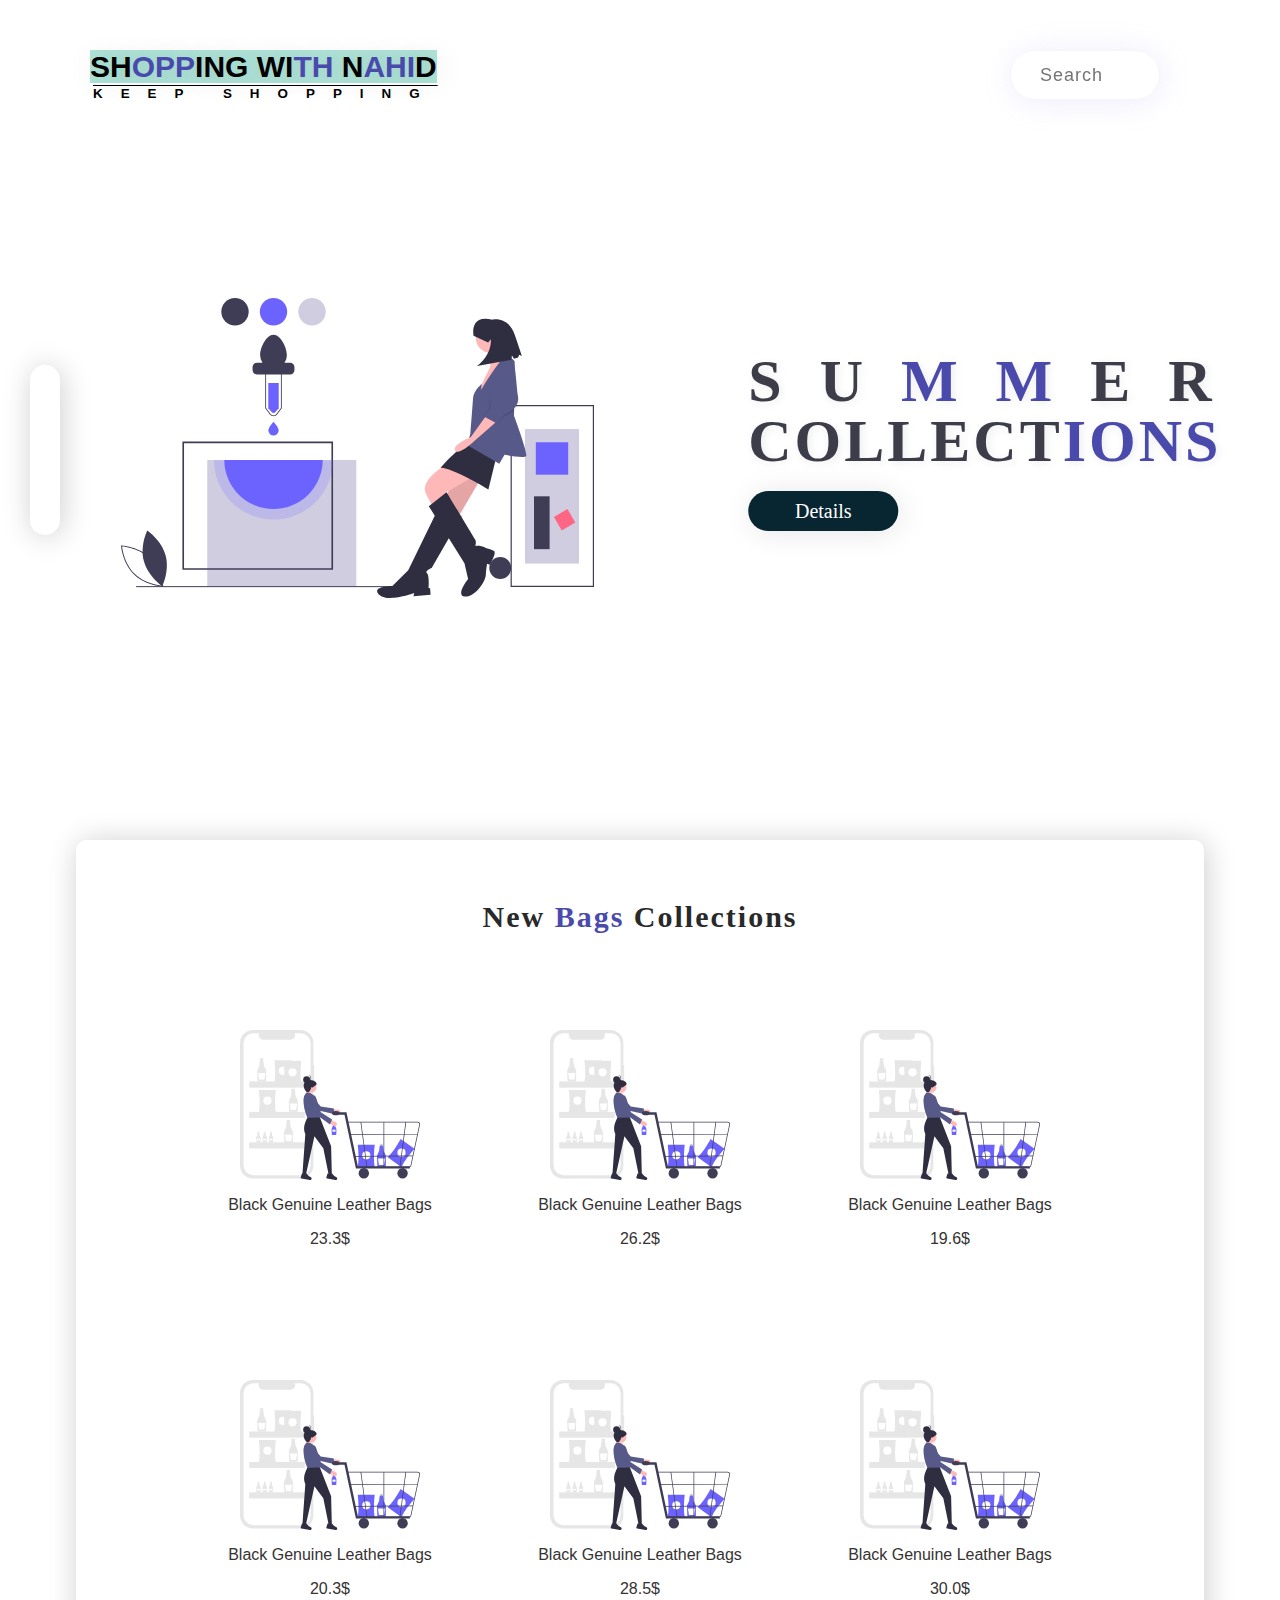
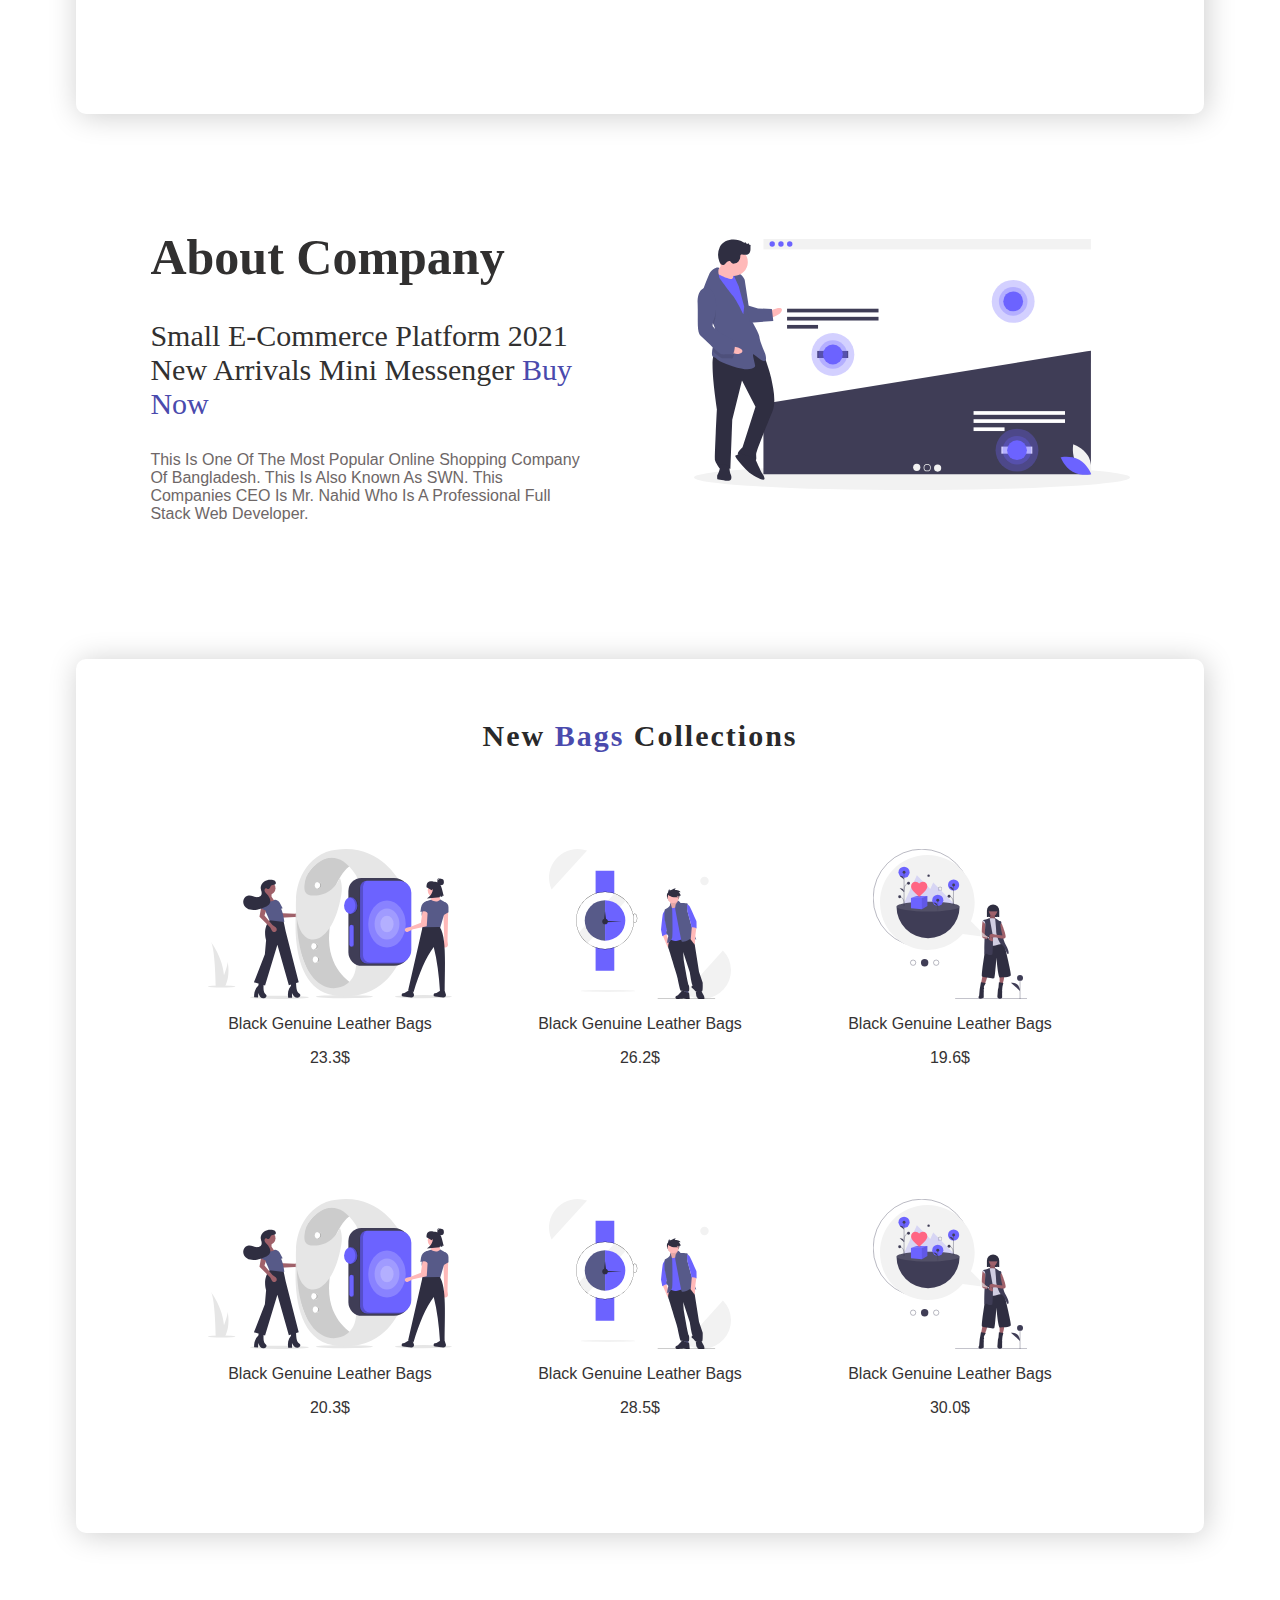
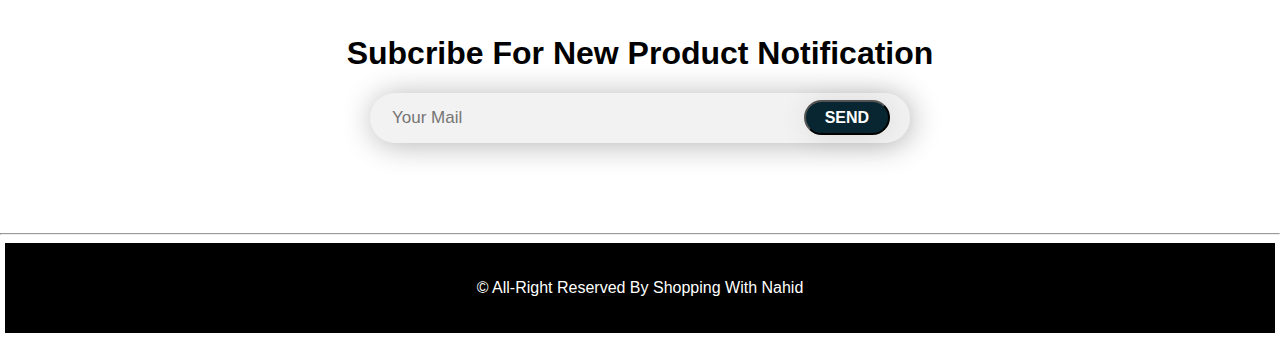
<file: index.html>
<!DOCTYPE html>
<html lang="en">
<head>
    <meta charset="UTF-8">
    <meta http-equiv="X-UA-Compatible" content="IE=edge">
    <meta name="viewport" content="width=device-width, initial-scale=1.0">
    <title>Shopping With Nahid</title>
    <link rel="stylesheet" href="https://use.fontawesome.com/releases/v5.15.4/css/all.css" integrity="sha384-DyZ88mC6Up2uqS4h/KRgHuoeGwBcD4Ng9SiP4dIRy0EXTlnuz47vAwmeGwVChigm" crossorigin="anonymous">
    <link rel="stylesheet" href="style.css">
</head>
<body>
    
<div class="container">
    <div class="logo">
        <mark><a href="#">Sh<span>opp</span>ing Wi<span>th</span> N<span>ahi</span>d</a></mark>

        <div class="box"><i class="fas fa-shopping-cart"></i></div>
</div>

    <div class="line2"><h6>KEEP SHOPPING</h6></div>

    <div class="searcharea">
     <div class="searchbox">
         <input type="text" placeholder="Search">
         <i class="fas fa-search"></i>
     </div>   
    </div>
    <div class="section1">
        <img src="img1.svg">
    </div>

     <div class="button">
       <h1>SU<span>MM</span>ER</h1>
       <h2>COLLECT<span>IONS</span></h2>

       <button class="btn">Details</button>
     </div>

     <div class="social">
        <a href="#"><i class="fab fa-facebook-f"></i></a>
        <a href="#"><i class="fab fa-twitter"></i></a>
        <a href="#"><i class="fab fa-instagram"></i></a>
        <a href="#"><i class="fab fa-youtube"></i></a>
       </div>

       
</div>

<section class="productsection">
    <h3>New <span>Bags</span> Collections</h3>
<div class="product">
    <div class="buy">
      <img src="img2.svg">
       <p>Black Genuine Leather Bags</p>
       <a href="#" class="btn">23.3$</a>
       <a href="#" class="btn2">Add To Cart</a>
    </div>

    <div class="buy">
        <img src="img2.svg">
         <p>Black Genuine Leather Bags</p>
         <a href="#" class="btn">26.2$</a>
         <a href="#" class="btn2">Add To Cart</a>
      </div>

      <div class="buy">
        <img src="img2.svg">
         <p>Black Genuine Leather Bags</p>
         <a href="#" class="btn">19.6$</a>
         <a href="#" class="btn2">Add To Cart</a>
      </div>

      <div class="buy">
        <img src="img2.svg">
         <p>Black Genuine Leather Bags</p>
         <a href="#" class="btn">20.3$</a>
         <a href="#" class="btn2">Add To Cart</a>
      </div>

      <div class="buy">
        <img src="img2.svg">
         <p>Black Genuine Leather Bags</p>
         <a href="#" class="btn">28.5$</a>
         <a href="#" class="btn2">Add To Cart</a>
      </div>

      <div class="buy">
        <img src="img2.svg">
         <p>Black Genuine Leather Bags</p>
         <a href="#" class="btn">30.0$</a>
         <a href="#" class="btn2">Add To Cart</a>
      </div>
</div>
</section>

<section class="about">
  <div class="aboutbox">
    <h1>About Company</h1>
    <h3>Small E-Commerce Platform 2021 New Arrivals Mini Messenger <a href="#">Buy Now</a></h3>
    <p>This Is One Of The Most Popular Online Shopping Company Of Bangladesh. This Is Also Known As SWN. This Companies CEO Is Mr. Nahid Who Is A Professional Full Stack Web Developer.</p>
  </div>

  <div class="aboutbox">
    <img src="img8.svg">
  </div>
</section>

<section class="productsection">
  <h3>New <span>Bags</span> Collections</h3>
<div class="product">
  <div class="buy">
    <img src="watch1.svg">
     <p>Black Genuine Leather Bags</p>
     <a href="#" class="btn">23.3$</a>
     <a href="#" class="btn2">Add To Cart</a>
  </div>

  <div class="buy">
      <img src="watch2.svg">
       <p>Black Genuine Leather Bags</p>
       <a href="#" class="btn">26.2$</a>
       <a href="#" class="btn2">Add To Cart</a>
    </div>

    <div class="buy">
      <img src="watch3.svg">
       <p>Black Genuine Leather Bags</p>
       <a href="#" class="btn">19.6$</a>
       <a href="#" class="btn2">Add To Cart</a>
    </div>

    <div class="buy">
      <img src="watch1.svg">
       <p>Black Genuine Leather Bags</p>
       <a href="#" class="btn">20.3$</a>
       <a href="#" class="btn2">Add To Cart</a>
    </div>

    <div class="buy">
      <img src="watch2.svg">
       <p>Black Genuine Leather Bags</p>
       <a href="#" class="btn">28.5$</a>
       <a href="#" class="btn2">Add To Cart</a>
    </div>

    <div class="buy">
      <img src="watch3.svg">
       <p>Black Genuine Leather Bags</p>
       <a href="#" class="btn">30.0$</a>
       <a href="#" class="btn2">Add To Cart</a>
    </div>
</div>
</section>

<section class="notification">
  <h1>Subcribe For New Product Notification</h1>
  <div class="searchbox">
    <input type="text" placeholder="Your Mail">
    <button class="send">SEND</button>
  </div>
</section>
<hr>

<footer>
  <p>© All-Right Reserved By Shopping With Nahid</p>
</footer>

</body>
</html>
</file>
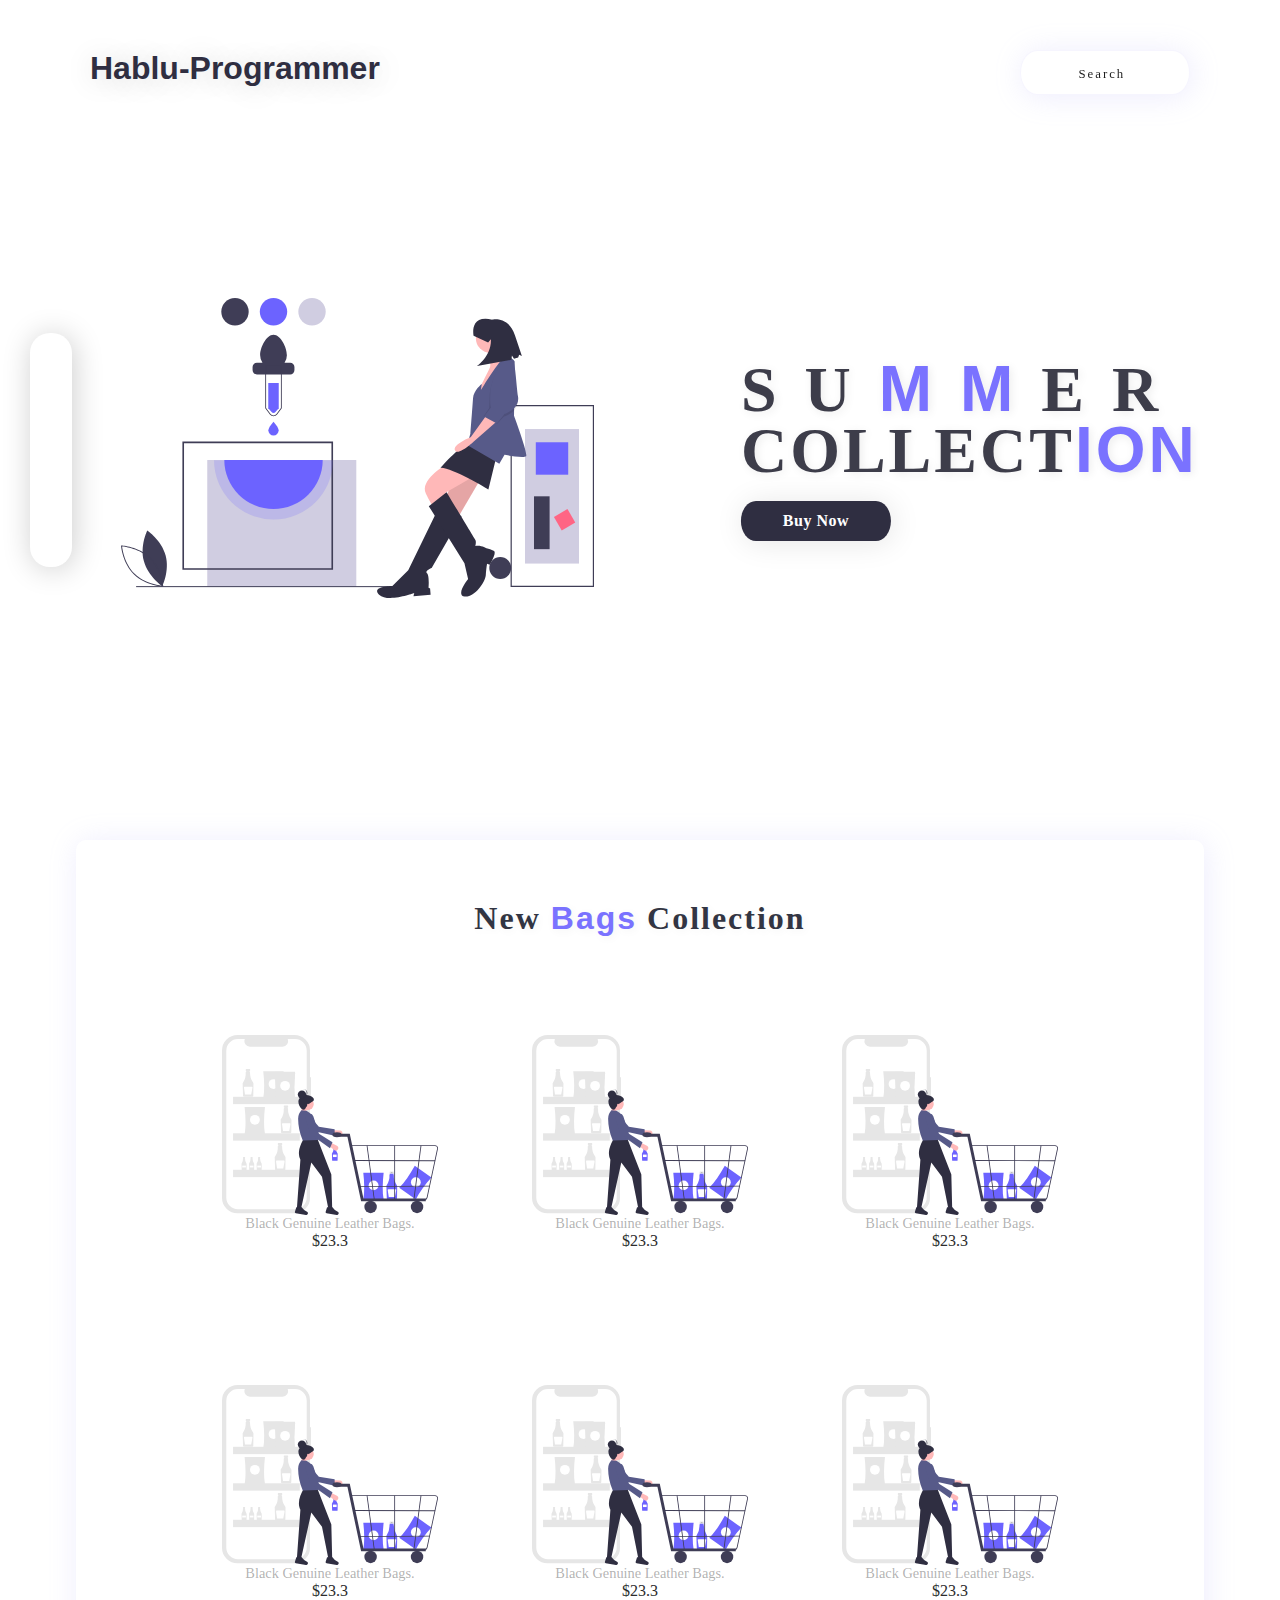
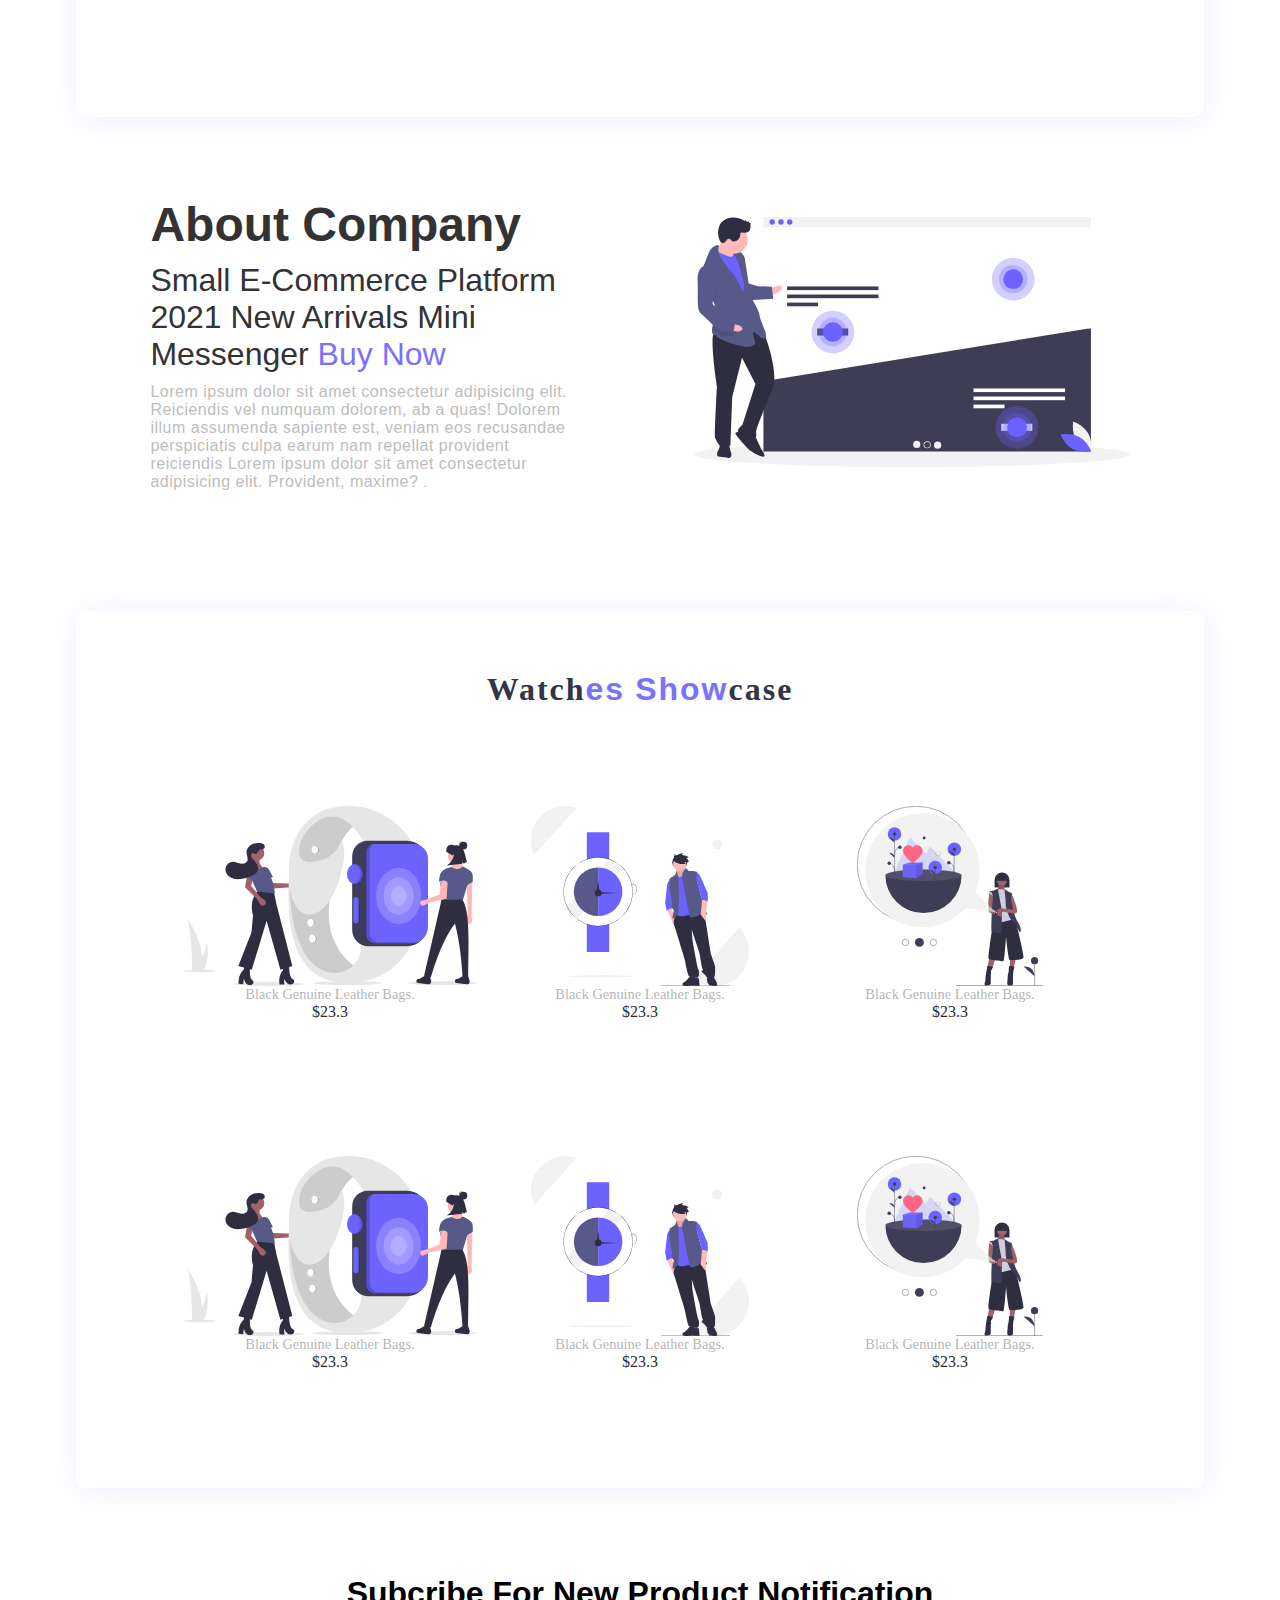
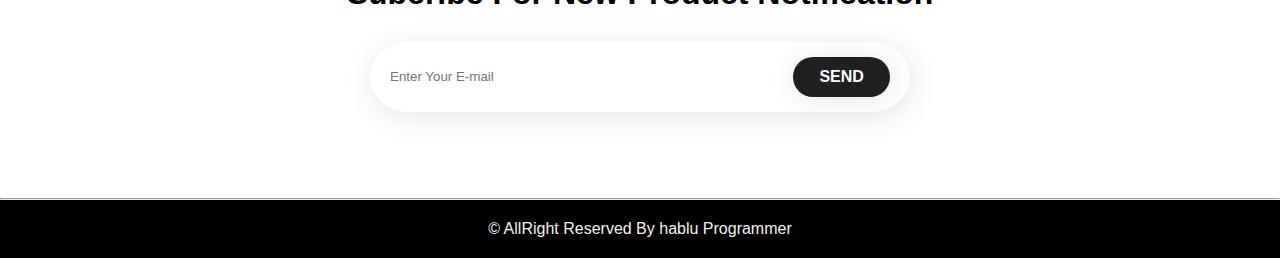
<file: img3.html>
<!DOCTYPE html>
<!-- saved from url=(0053)https://hablu-programmer.github.io/GoriberEcommerce-/ -->
<html lang="en"><head><meta http-equiv="Content-Type" content="text/html; charset=UTF-8">
    
    <meta http-equiv="X-UA-Compatible" content="IE=edge">
    <meta name="viewport" content="width=device-width, initial-scale=1.0">
    <title>Document</title>
    <script crossorigin="anonymous" src="./img3_files/70a642cd7c.js.download"></script><style media="all" id="fa-v4-font-face">/*!
 * Font Awesome Free 5.15.4 by @fontawesome - https://fontawesome.com
 * License - https://fontawesome.com/license/free (Icons: CC BY 4.0, Fonts: SIL OFL 1.1, Code: MIT License)
 */@font-face{font-family:"FontAwesome";font-display:block;src:url(https://ka-f.fontawesome.com/releases/v5.15.4/webfonts/free-fa-solid-900.eot);src:url(https://ka-f.fontawesome.com/releases/v5.15.4/webfonts/free-fa-solid-900.eot?#iefix) format("embedded-opentype"),url(https://ka-f.fontawesome.com/releases/v5.15.4/webfonts/free-fa-solid-900.woff2) format("woff2"),url(https://ka-f.fontawesome.com/releases/v5.15.4/webfonts/free-fa-solid-900.woff) format("woff"),url(https://ka-f.fontawesome.com/releases/v5.15.4/webfonts/free-fa-solid-900.ttf) format("truetype"),url(https://ka-f.fontawesome.com/releases/v5.15.4/webfonts/free-fa-solid-900.svg#fontawesome) format("svg")}@font-face{font-family:"FontAwesome";font-display:block;src:url(https://ka-f.fontawesome.com/releases/v5.15.4/webfonts/free-fa-brands-400.eot);src:url(https://ka-f.fontawesome.com/releases/v5.15.4/webfonts/free-fa-brands-400.eot?#iefix) format("embedded-opentype"),url(https://ka-f.fontawesome.com/releases/v5.15.4/webfonts/free-fa-brands-400.woff2) format("woff2"),url(https://ka-f.fontawesome.com/releases/v5.15.4/webfonts/free-fa-brands-400.woff) format("woff"),url(https://ka-f.fontawesome.com/releases/v5.15.4/webfonts/free-fa-brands-400.ttf) format("truetype"),url(https://ka-f.fontawesome.com/releases/v5.15.4/webfonts/free-fa-brands-400.svg#fontawesome) format("svg")}@font-face{font-family:"FontAwesome";font-display:block;src:url(https://ka-f.fontawesome.com/releases/v5.15.4/webfonts/free-fa-regular-400.eot);src:url(https://ka-f.fontawesome.com/releases/v5.15.4/webfonts/free-fa-regular-400.eot?#iefix) format("embedded-opentype"),url(https://ka-f.fontawesome.com/releases/v5.15.4/webfonts/free-fa-regular-400.woff2) format("woff2"),url(https://ka-f.fontawesome.com/releases/v5.15.4/webfonts/free-fa-regular-400.woff) format("woff"),url(https://ka-f.fontawesome.com/releases/v5.15.4/webfonts/free-fa-regular-400.ttf) format("truetype"),url(https://ka-f.fontawesome.com/releases/v5.15.4/webfonts/free-fa-regular-400.svg#fontawesome) format("svg");unicode-range:U+f004-f005,U+f007,U+f017,U+f022,U+f024,U+f02e,U+f03e,U+f044,U+f057-f059,U+f06e,U+f070,U+f075,U+f07b-f07c,U+f080,U+f086,U+f089,U+f094,U+f09d,U+f0a0,U+f0a4-f0a7,U+f0c5,U+f0c7-f0c8,U+f0e0,U+f0eb,U+f0f3,U+f0f8,U+f0fe,U+f111,U+f118-f11a,U+f11c,U+f133,U+f144,U+f146,U+f14a,U+f14d-f14e,U+f150-f152,U+f15b-f15c,U+f164-f165,U+f185-f186,U+f191-f192,U+f1ad,U+f1c1-f1c9,U+f1cd,U+f1d8,U+f1e3,U+f1ea,U+f1f6,U+f1f9,U+f20a,U+f247-f249,U+f24d,U+f254-f25b,U+f25d,U+f271-f274,U+f279,U+f28b,U+f28d,U+f2b5-f2b6,U+f2b9,U+f2bb,U+f2bd,U+f2c1-f2c2,U+f2d0,U+f2d2,U+f2dc,U+f2ed,U+f3a5,U+f3d1,U+f410}@font-face{font-family:"FontAwesome";font-display:block;src:url(https://ka-f.fontawesome.com/releases/v5.15.4/webfonts/free-fa-v4deprecations.eot);src:url(https://ka-f.fontawesome.com/releases/v5.15.4/webfonts/free-fa-v4deprecations.eot?#iefix) format("embedded-opentype"),url(https://ka-f.fontawesome.com/releases/v5.15.4/webfonts/free-fa-v4deprecations.woff2) format("woff2"),url(https://ka-f.fontawesome.com/releases/v5.15.4/webfonts/free-fa-v4deprecations.woff) format("woff"),url(https://ka-f.fontawesome.com/releases/v5.15.4/webfonts/free-fa-v4deprecations.ttf) format("truetype"),url(https://ka-f.fontawesome.com/releases/v5.15.4/webfonts/free-fa-v4deprecations.svg#fontawesome) format("svg");unicode-range:U+f003,U+f006,U+f014,U+f016,U+f01a-f01b,U+f01d,U+f040,U+f045-f047,U+f05c-f05d,U+f07d-f07e,U+f087-f088,U+f08a-f08b,U+f08e,U+f090,U+f096-f097,U+f0a2,U+f0e4-f0e6,U+f0ec-f0ee,U+f0f5-f0f7,U+f10c,U+f112,U+f114-f115,U+f11d,U+f123,U+f132,U+f145,U+f147-f149,U+f14c,U+f166,U+f16a,U+f172,U+f175-f178,U+f18e,U+f190,U+f196,U+f1b1,U+f1d9,U+f1db,U+f1f7,U+f20c,U+f219,U+f230,U+f24a,U+f250,U+f278,U+f27b,U+f283,U+f28c,U+f28e,U+f29b-f29c,U+f2b7,U+f2ba,U+f2bc,U+f2be,U+f2c0,U+f2c3,U+f2d3-f2d4}</style><style media="all" id="fa-v4-shims">/*!
 * Font Awesome Free 5.15.4 by @fontawesome - https://fontawesome.com
 * License - https://fontawesome.com/license/free (Icons: CC BY 4.0, Fonts: SIL OFL 1.1, Code: MIT License)
 */.fa.fa-glass:before{content:"\f000"}.fa.fa-meetup{font-family:"Font Awesome 5 Brands";font-weight:400}.fa.fa-star-o{font-family:"Font Awesome 5 Free";font-weight:400}.fa.fa-star-o:before{content:"\f005"}.fa.fa-close:before,.fa.fa-remove:before{content:"\f00d"}.fa.fa-gear:before{content:"\f013"}.fa.fa-trash-o{font-family:"Font Awesome 5 Free";font-weight:400}.fa.fa-trash-o:before{content:"\f2ed"}.fa.fa-file-o{font-family:"Font Awesome 5 Free";font-weight:400}.fa.fa-file-o:before{content:"\f15b"}.fa.fa-clock-o{font-family:"Font Awesome 5 Free";font-weight:400}.fa.fa-clock-o:before{content:"\f017"}.fa.fa-arrow-circle-o-down{font-family:"Font Awesome 5 Free";font-weight:400}.fa.fa-arrow-circle-o-down:before{content:"\f358"}.fa.fa-arrow-circle-o-up{font-family:"Font Awesome 5 Free";font-weight:400}.fa.fa-arrow-circle-o-up:before{content:"\f35b"}.fa.fa-play-circle-o{font-family:"Font Awesome 5 Free";font-weight:400}.fa.fa-play-circle-o:before{content:"\f144"}.fa.fa-repeat:before,.fa.fa-rotate-right:before{content:"\f01e"}.fa.fa-refresh:before{content:"\f021"}.fa.fa-list-alt{font-family:"Font Awesome 5 Free";font-weight:400}.fa.fa-dedent:before{content:"\f03b"}.fa.fa-video-camera:before{content:"\f03d"}.fa.fa-picture-o{font-family:"Font Awesome 5 Free";font-weight:400}.fa.fa-picture-o:before{content:"\f03e"}.fa.fa-photo{font-family:"Font Awesome 5 Free";font-weight:400}.fa.fa-photo:before{content:"\f03e"}.fa.fa-image{font-family:"Font Awesome 5 Free";font-weight:400}.fa.fa-image:before{content:"\f03e"}.fa.fa-pencil:before{content:"\f303"}.fa.fa-map-marker:before{content:"\f3c5"}.fa.fa-pencil-square-o{font-family:"Font Awesome 5 Free";font-weight:400}.fa.fa-pencil-square-o:before{content:"\f044"}.fa.fa-share-square-o{font-family:"Font Awesome 5 Free";font-weight:400}.fa.fa-share-square-o:before{content:"\f14d"}.fa.fa-check-square-o{font-family:"Font Awesome 5 Free";font-weight:400}.fa.fa-check-square-o:before{content:"\f14a"}.fa.fa-arrows:before{content:"\f0b2"}.fa.fa-times-circle-o{font-family:"Font Awesome 5 Free";font-weight:400}.fa.fa-times-circle-o:before{content:"\f057"}.fa.fa-check-circle-o{font-family:"Font Awesome 5 Free";font-weight:400}.fa.fa-check-circle-o:before{content:"\f058"}.fa.fa-mail-forward:before{content:"\f064"}.fa.fa-expand:before{content:"\f424"}.fa.fa-compress:before{content:"\f422"}.fa.fa-eye,.fa.fa-eye-slash{font-family:"Font Awesome 5 Free";font-weight:400}.fa.fa-warning:before{content:"\f071"}.fa.fa-calendar:before{content:"\f073"}.fa.fa-arrows-v:before{content:"\f338"}.fa.fa-arrows-h:before{content:"\f337"}.fa.fa-bar-chart{font-family:"Font Awesome 5 Free";font-weight:400}.fa.fa-bar-chart:before{content:"\f080"}.fa.fa-bar-chart-o{font-family:"Font Awesome 5 Free";font-weight:400}.fa.fa-bar-chart-o:before{content:"\f080"}.fa.fa-facebook-square,.fa.fa-twitter-square{font-family:"Font Awesome 5 Brands";font-weight:400}.fa.fa-gears:before{content:"\f085"}.fa.fa-thumbs-o-up{font-family:"Font Awesome 5 Free";font-weight:400}.fa.fa-thumbs-o-up:before{content:"\f164"}.fa.fa-thumbs-o-down{font-family:"Font Awesome 5 Free";font-weight:400}.fa.fa-thumbs-o-down:before{content:"\f165"}.fa.fa-heart-o{font-family:"Font Awesome 5 Free";font-weight:400}.fa.fa-heart-o:before{content:"\f004"}.fa.fa-sign-out:before{content:"\f2f5"}.fa.fa-linkedin-square{font-family:"Font Awesome 5 Brands";font-weight:400}.fa.fa-linkedin-square:before{content:"\f08c"}.fa.fa-thumb-tack:before{content:"\f08d"}.fa.fa-external-link:before{content:"\f35d"}.fa.fa-sign-in:before{content:"\f2f6"}.fa.fa-github-square{font-family:"Font Awesome 5 Brands";font-weight:400}.fa.fa-lemon-o{font-family:"Font Awesome 5 Free";font-weight:400}.fa.fa-lemon-o:before{content:"\f094"}.fa.fa-square-o{font-family:"Font Awesome 5 Free";font-weight:400}.fa.fa-square-o:before{content:"\f0c8"}.fa.fa-bookmark-o{font-family:"Font Awesome 5 Free";font-weight:400}.fa.fa-bookmark-o:before{content:"\f02e"}.fa.fa-facebook,.fa.fa-twitter{font-family:"Font Awesome 5 Brands";font-weight:400}.fa.fa-facebook:before{content:"\f39e"}.fa.fa-facebook-f{font-family:"Font Awesome 5 Brands";font-weight:400}.fa.fa-facebook-f:before{content:"\f39e"}.fa.fa-github{font-family:"Font Awesome 5 Brands";font-weight:400}.fa.fa-credit-card{font-family:"Font Awesome 5 Free";font-weight:400}.fa.fa-feed:before{content:"\f09e"}.fa.fa-hdd-o{font-family:"Font Awesome 5 Free";font-weight:400}.fa.fa-hdd-o:before{content:"\f0a0"}.fa.fa-hand-o-right{font-family:"Font Awesome 5 Free";font-weight:400}.fa.fa-hand-o-right:before{content:"\f0a4"}.fa.fa-hand-o-left{font-family:"Font Awesome 5 Free";font-weight:400}.fa.fa-hand-o-left:before{content:"\f0a5"}.fa.fa-hand-o-up{font-family:"Font Awesome 5 Free";font-weight:400}.fa.fa-hand-o-up:before{content:"\f0a6"}.fa.fa-hand-o-down{font-family:"Font Awesome 5 Free";font-weight:400}.fa.fa-hand-o-down:before{content:"\f0a7"}.fa.fa-arrows-alt:before{content:"\f31e"}.fa.fa-group:before{content:"\f0c0"}.fa.fa-chain:before{content:"\f0c1"}.fa.fa-scissors:before{content:"\f0c4"}.fa.fa-files-o{font-family:"Font Awesome 5 Free";font-weight:400}.fa.fa-files-o:before{content:"\f0c5"}.fa.fa-floppy-o{font-family:"Font Awesome 5 Free";font-weight:400}.fa.fa-floppy-o:before{content:"\f0c7"}.fa.fa-navicon:before,.fa.fa-reorder:before{content:"\f0c9"}.fa.fa-google-plus,.fa.fa-google-plus-square,.fa.fa-pinterest,.fa.fa-pinterest-square{font-family:"Font Awesome 5 Brands";font-weight:400}.fa.fa-google-plus:before{content:"\f0d5"}.fa.fa-money{font-family:"Font Awesome 5 Free";font-weight:400}.fa.fa-money:before{content:"\f3d1"}.fa.fa-unsorted:before{content:"\f0dc"}.fa.fa-sort-desc:before{content:"\f0dd"}.fa.fa-sort-asc:before{content:"\f0de"}.fa.fa-linkedin{font-family:"Font Awesome 5 Brands";font-weight:400}.fa.fa-linkedin:before{content:"\f0e1"}.fa.fa-rotate-left:before{content:"\f0e2"}.fa.fa-legal:before{content:"\f0e3"}.fa.fa-dashboard:before,.fa.fa-tachometer:before{content:"\f3fd"}.fa.fa-comment-o{font-family:"Font Awesome 5 Free";font-weight:400}.fa.fa-comment-o:before{content:"\f075"}.fa.fa-comments-o{font-family:"Font Awesome 5 Free";font-weight:400}.fa.fa-comments-o:before{content:"\f086"}.fa.fa-flash:before{content:"\f0e7"}.fa.fa-clipboard,.fa.fa-paste{font-family:"Font Awesome 5 Free";font-weight:400}.fa.fa-paste:before{content:"\f328"}.fa.fa-lightbulb-o{font-family:"Font Awesome 5 Free";font-weight:400}.fa.fa-lightbulb-o:before{content:"\f0eb"}.fa.fa-exchange:before{content:"\f362"}.fa.fa-cloud-download:before{content:"\f381"}.fa.fa-cloud-upload:before{content:"\f382"}.fa.fa-bell-o{font-family:"Font Awesome 5 Free";font-weight:400}.fa.fa-bell-o:before{content:"\f0f3"}.fa.fa-cutlery:before{content:"\f2e7"}.fa.fa-file-text-o{font-family:"Font Awesome 5 Free";font-weight:400}.fa.fa-file-text-o:before{content:"\f15c"}.fa.fa-building-o{font-family:"Font Awesome 5 Free";font-weight:400}.fa.fa-building-o:before{content:"\f1ad"}.fa.fa-hospital-o{font-family:"Font Awesome 5 Free";font-weight:400}.fa.fa-hospital-o:before{content:"\f0f8"}.fa.fa-tablet:before{content:"\f3fa"}.fa.fa-mobile-phone:before,.fa.fa-mobile:before{content:"\f3cd"}.fa.fa-circle-o{font-family:"Font Awesome 5 Free";font-weight:400}.fa.fa-circle-o:before{content:"\f111"}.fa.fa-mail-reply:before{content:"\f3e5"}.fa.fa-github-alt{font-family:"Font Awesome 5 Brands";font-weight:400}.fa.fa-folder-o{font-family:"Font Awesome 5 Free";font-weight:400}.fa.fa-folder-o:before{content:"\f07b"}.fa.fa-folder-open-o{font-family:"Font Awesome 5 Free";font-weight:400}.fa.fa-folder-open-o:before{content:"\f07c"}.fa.fa-smile-o{font-family:"Font Awesome 5 Free";font-weight:400}.fa.fa-smile-o:before{content:"\f118"}.fa.fa-frown-o{font-family:"Font Awesome 5 Free";font-weight:400}.fa.fa-frown-o:before{content:"\f119"}.fa.fa-meh-o{font-family:"Font Awesome 5 Free";font-weight:400}.fa.fa-meh-o:before{content:"\f11a"}.fa.fa-keyboard-o{font-family:"Font Awesome 5 Free";font-weight:400}.fa.fa-keyboard-o:before{content:"\f11c"}.fa.fa-flag-o{font-family:"Font Awesome 5 Free";font-weight:400}.fa.fa-flag-o:before{content:"\f024"}.fa.fa-mail-reply-all:before{content:"\f122"}.fa.fa-star-half-o{font-family:"Font Awesome 5 Free";font-weight:400}.fa.fa-star-half-o:before{content:"\f089"}.fa.fa-star-half-empty{font-family:"Font Awesome 5 Free";font-weight:400}.fa.fa-star-half-empty:before{content:"\f089"}.fa.fa-star-half-full{font-family:"Font Awesome 5 Free";font-weight:400}.fa.fa-star-half-full:before{content:"\f089"}.fa.fa-code-fork:before{content:"\f126"}.fa.fa-chain-broken:before{content:"\f127"}.fa.fa-shield:before{content:"\f3ed"}.fa.fa-calendar-o{font-family:"Font Awesome 5 Free";font-weight:400}.fa.fa-calendar-o:before{content:"\f133"}.fa.fa-css3,.fa.fa-html5,.fa.fa-maxcdn{font-family:"Font Awesome 5 Brands";font-weight:400}.fa.fa-ticket:before{content:"\f3ff"}.fa.fa-minus-square-o{font-family:"Font Awesome 5 Free";font-weight:400}.fa.fa-minus-square-o:before{content:"\f146"}.fa.fa-level-up:before{content:"\f3bf"}.fa.fa-level-down:before{content:"\f3be"}.fa.fa-pencil-square:before{content:"\f14b"}.fa.fa-external-link-square:before{content:"\f360"}.fa.fa-compass{font-family:"Font Awesome 5 Free";font-weight:400}.fa.fa-caret-square-o-down{font-family:"Font Awesome 5 Free";font-weight:400}.fa.fa-caret-square-o-down:before{content:"\f150"}.fa.fa-toggle-down{font-family:"Font Awesome 5 Free";font-weight:400}.fa.fa-toggle-down:before{content:"\f150"}.fa.fa-caret-square-o-up{font-family:"Font Awesome 5 Free";font-weight:400}.fa.fa-caret-square-o-up:before{content:"\f151"}.fa.fa-toggle-up{font-family:"Font Awesome 5 Free";font-weight:400}.fa.fa-toggle-up:before{content:"\f151"}.fa.fa-caret-square-o-right{font-family:"Font Awesome 5 Free";font-weight:400}.fa.fa-caret-square-o-right:before{content:"\f152"}.fa.fa-toggle-right{font-family:"Font Awesome 5 Free";font-weight:400}.fa.fa-toggle-right:before{content:"\f152"}.fa.fa-eur:before,.fa.fa-euro:before{content:"\f153"}.fa.fa-gbp:before{content:"\f154"}.fa.fa-dollar:before,.fa.fa-usd:before{content:"\f155"}.fa.fa-inr:before,.fa.fa-rupee:before{content:"\f156"}.fa.fa-cny:before,.fa.fa-jpy:before,.fa.fa-rmb:before,.fa.fa-yen:before{content:"\f157"}.fa.fa-rouble:before,.fa.fa-rub:before,.fa.fa-ruble:before{content:"\f158"}.fa.fa-krw:before,.fa.fa-won:before{content:"\f159"}.fa.fa-bitcoin,.fa.fa-btc{font-family:"Font Awesome 5 Brands";font-weight:400}.fa.fa-bitcoin:before{content:"\f15a"}.fa.fa-file-text:before{content:"\f15c"}.fa.fa-sort-alpha-asc:before{content:"\f15d"}.fa.fa-sort-alpha-desc:before{content:"\f881"}.fa.fa-sort-amount-asc:before{content:"\f160"}.fa.fa-sort-amount-desc:before{content:"\f884"}.fa.fa-sort-numeric-asc:before{content:"\f162"}.fa.fa-sort-numeric-desc:before{content:"\f886"}.fa.fa-xing,.fa.fa-xing-square,.fa.fa-youtube,.fa.fa-youtube-play,.fa.fa-youtube-square{font-family:"Font Awesome 5 Brands";font-weight:400}.fa.fa-youtube-play:before{content:"\f167"}.fa.fa-adn,.fa.fa-bitbucket,.fa.fa-bitbucket-square,.fa.fa-dropbox,.fa.fa-flickr,.fa.fa-instagram,.fa.fa-stack-overflow{font-family:"Font Awesome 5 Brands";font-weight:400}.fa.fa-bitbucket-square:before{content:"\f171"}.fa.fa-tumblr,.fa.fa-tumblr-square{font-family:"Font Awesome 5 Brands";font-weight:400}.fa.fa-long-arrow-down:before{content:"\f309"}.fa.fa-long-arrow-up:before{content:"\f30c"}.fa.fa-long-arrow-left:before{content:"\f30a"}.fa.fa-long-arrow-right:before{content:"\f30b"}.fa.fa-android,.fa.fa-apple,.fa.fa-dribbble,.fa.fa-foursquare,.fa.fa-gittip,.fa.fa-gratipay,.fa.fa-linux,.fa.fa-skype,.fa.fa-trello,.fa.fa-windows{font-family:"Font Awesome 5 Brands";font-weight:400}.fa.fa-gittip:before{content:"\f184"}.fa.fa-sun-o{font-family:"Font Awesome 5 Free";font-weight:400}.fa.fa-sun-o:before{content:"\f185"}.fa.fa-moon-o{font-family:"Font Awesome 5 Free";font-weight:400}.fa.fa-moon-o:before{content:"\f186"}.fa.fa-pagelines,.fa.fa-renren,.fa.fa-stack-exchange,.fa.fa-vk,.fa.fa-weibo{font-family:"Font Awesome 5 Brands";font-weight:400}.fa.fa-arrow-circle-o-right{font-family:"Font Awesome 5 Free";font-weight:400}.fa.fa-arrow-circle-o-right:before{content:"\f35a"}.fa.fa-arrow-circle-o-left{font-family:"Font Awesome 5 Free";font-weight:400}.fa.fa-arrow-circle-o-left:before{content:"\f359"}.fa.fa-caret-square-o-left{font-family:"Font Awesome 5 Free";font-weight:400}.fa.fa-caret-square-o-left:before{content:"\f191"}.fa.fa-toggle-left{font-family:"Font Awesome 5 Free";font-weight:400}.fa.fa-toggle-left:before{content:"\f191"}.fa.fa-dot-circle-o{font-family:"Font Awesome 5 Free";font-weight:400}.fa.fa-dot-circle-o:before{content:"\f192"}.fa.fa-vimeo-square{font-family:"Font Awesome 5 Brands";font-weight:400}.fa.fa-try:before,.fa.fa-turkish-lira:before{content:"\f195"}.fa.fa-plus-square-o{font-family:"Font Awesome 5 Free";font-weight:400}.fa.fa-plus-square-o:before{content:"\f0fe"}.fa.fa-openid,.fa.fa-slack,.fa.fa-wordpress{font-family:"Font Awesome 5 Brands";font-weight:400}.fa.fa-bank:before,.fa.fa-institution:before{content:"\f19c"}.fa.fa-mortar-board:before{content:"\f19d"}.fa.fa-delicious,.fa.fa-digg,.fa.fa-drupal,.fa.fa-google,.fa.fa-joomla,.fa.fa-pied-piper-alt,.fa.fa-pied-piper-pp,.fa.fa-reddit,.fa.fa-reddit-square,.fa.fa-stumbleupon,.fa.fa-stumbleupon-circle,.fa.fa-yahoo{font-family:"Font Awesome 5 Brands";font-weight:400}.fa.fa-spoon:before{content:"\f2e5"}.fa.fa-behance,.fa.fa-behance-square,.fa.fa-steam,.fa.fa-steam-square{font-family:"Font Awesome 5 Brands";font-weight:400}.fa.fa-automobile:before{content:"\f1b9"}.fa.fa-envelope-o{font-family:"Font Awesome 5 Free";font-weight:400}.fa.fa-envelope-o:before{content:"\f0e0"}.fa.fa-deviantart,.fa.fa-soundcloud,.fa.fa-spotify{font-family:"Font Awesome 5 Brands";font-weight:400}.fa.fa-file-pdf-o{font-family:"Font Awesome 5 Free";font-weight:400}.fa.fa-file-pdf-o:before{content:"\f1c1"}.fa.fa-file-word-o{font-family:"Font Awesome 5 Free";font-weight:400}.fa.fa-file-word-o:before{content:"\f1c2"}.fa.fa-file-excel-o{font-family:"Font Awesome 5 Free";font-weight:400}.fa.fa-file-excel-o:before{content:"\f1c3"}.fa.fa-file-powerpoint-o{font-family:"Font Awesome 5 Free";font-weight:400}.fa.fa-file-powerpoint-o:before{content:"\f1c4"}.fa.fa-file-image-o{font-family:"Font Awesome 5 Free";font-weight:400}.fa.fa-file-image-o:before{content:"\f1c5"}.fa.fa-file-photo-o{font-family:"Font Awesome 5 Free";font-weight:400}.fa.fa-file-photo-o:before{content:"\f1c5"}.fa.fa-file-picture-o{font-family:"Font Awesome 5 Free";font-weight:400}.fa.fa-file-picture-o:before{content:"\f1c5"}.fa.fa-file-archive-o{font-family:"Font Awesome 5 Free";font-weight:400}.fa.fa-file-archive-o:before{content:"\f1c6"}.fa.fa-file-zip-o{font-family:"Font Awesome 5 Free";font-weight:400}.fa.fa-file-zip-o:before{content:"\f1c6"}.fa.fa-file-audio-o{font-family:"Font Awesome 5 Free";font-weight:400}.fa.fa-file-audio-o:before{content:"\f1c7"}.fa.fa-file-sound-o{font-family:"Font Awesome 5 Free";font-weight:400}.fa.fa-file-sound-o:before{content:"\f1c7"}.fa.fa-file-video-o{font-family:"Font Awesome 5 Free";font-weight:400}.fa.fa-file-video-o:before{content:"\f1c8"}.fa.fa-file-movie-o{font-family:"Font Awesome 5 Free";font-weight:400}.fa.fa-file-movie-o:before{content:"\f1c8"}.fa.fa-file-code-o{font-family:"Font Awesome 5 Free";font-weight:400}.fa.fa-file-code-o:before{content:"\f1c9"}.fa.fa-codepen,.fa.fa-jsfiddle,.fa.fa-vine{font-family:"Font Awesome 5 Brands";font-weight:400}.fa.fa-life-bouy,.fa.fa-life-ring{font-family:"Font Awesome 5 Free";font-weight:400}.fa.fa-life-bouy:before{content:"\f1cd"}.fa.fa-life-buoy{font-family:"Font Awesome 5 Free";font-weight:400}.fa.fa-life-buoy:before{content:"\f1cd"}.fa.fa-life-saver{font-family:"Font Awesome 5 Free";font-weight:400}.fa.fa-life-saver:before{content:"\f1cd"}.fa.fa-support{font-family:"Font Awesome 5 Free";font-weight:400}.fa.fa-support:before{content:"\f1cd"}.fa.fa-circle-o-notch:before{content:"\f1ce"}.fa.fa-ra,.fa.fa-rebel{font-family:"Font Awesome 5 Brands";font-weight:400}.fa.fa-ra:before{content:"\f1d0"}.fa.fa-resistance{font-family:"Font Awesome 5 Brands";font-weight:400}.fa.fa-resistance:before{content:"\f1d0"}.fa.fa-empire,.fa.fa-ge{font-family:"Font Awesome 5 Brands";font-weight:400}.fa.fa-ge:before{content:"\f1d1"}.fa.fa-git,.fa.fa-git-square,.fa.fa-hacker-news,.fa.fa-y-combinator-square{font-family:"Font Awesome 5 Brands";font-weight:400}.fa.fa-y-combinator-square:before{content:"\f1d4"}.fa.fa-yc-square{font-family:"Font Awesome 5 Brands";font-weight:400}.fa.fa-yc-square:before{content:"\f1d4"}.fa.fa-qq,.fa.fa-tencent-weibo,.fa.fa-wechat,.fa.fa-weixin{font-family:"Font Awesome 5 Brands";font-weight:400}.fa.fa-wechat:before{content:"\f1d7"}.fa.fa-send:before{content:"\f1d8"}.fa.fa-paper-plane-o{font-family:"Font Awesome 5 Free";font-weight:400}.fa.fa-paper-plane-o:before{content:"\f1d8"}.fa.fa-send-o{font-family:"Font Awesome 5 Free";font-weight:400}.fa.fa-send-o:before{content:"\f1d8"}.fa.fa-circle-thin{font-family:"Font Awesome 5 Free";font-weight:400}.fa.fa-circle-thin:before{content:"\f111"}.fa.fa-header:before{content:"\f1dc"}.fa.fa-sliders:before{content:"\f1de"}.fa.fa-futbol-o{font-family:"Font Awesome 5 Free";font-weight:400}.fa.fa-futbol-o:before{content:"\f1e3"}.fa.fa-soccer-ball-o{font-family:"Font Awesome 5 Free";font-weight:400}.fa.fa-soccer-ball-o:before{content:"\f1e3"}.fa.fa-slideshare,.fa.fa-twitch,.fa.fa-yelp{font-family:"Font Awesome 5 Brands";font-weight:400}.fa.fa-newspaper-o{font-family:"Font Awesome 5 Free";font-weight:400}.fa.fa-newspaper-o:before{content:"\f1ea"}.fa.fa-cc-amex,.fa.fa-cc-discover,.fa.fa-cc-mastercard,.fa.fa-cc-paypal,.fa.fa-cc-stripe,.fa.fa-cc-visa,.fa.fa-google-wallet,.fa.fa-paypal{font-family:"Font Awesome 5 Brands";font-weight:400}.fa.fa-bell-slash-o{font-family:"Font Awesome 5 Free";font-weight:400}.fa.fa-bell-slash-o:before{content:"\f1f6"}.fa.fa-trash:before{content:"\f2ed"}.fa.fa-copyright{font-family:"Font Awesome 5 Free";font-weight:400}.fa.fa-eyedropper:before{content:"\f1fb"}.fa.fa-area-chart:before{content:"\f1fe"}.fa.fa-pie-chart:before{content:"\f200"}.fa.fa-line-chart:before{content:"\f201"}.fa.fa-angellist,.fa.fa-ioxhost,.fa.fa-lastfm,.fa.fa-lastfm-square{font-family:"Font Awesome 5 Brands";font-weight:400}.fa.fa-cc{font-family:"Font Awesome 5 Free";font-weight:400}.fa.fa-cc:before{content:"\f20a"}.fa.fa-ils:before,.fa.fa-shekel:before,.fa.fa-sheqel:before{content:"\f20b"}.fa.fa-meanpath{font-family:"Font Awesome 5 Brands";font-weight:400}.fa.fa-meanpath:before{content:"\f2b4"}.fa.fa-buysellads,.fa.fa-connectdevelop,.fa.fa-dashcube,.fa.fa-forumbee,.fa.fa-leanpub,.fa.fa-sellsy,.fa.fa-shirtsinbulk,.fa.fa-simplybuilt,.fa.fa-skyatlas{font-family:"Font Awesome 5 Brands";font-weight:400}.fa.fa-diamond{font-family:"Font Awesome 5 Free";font-weight:400}.fa.fa-diamond:before{content:"\f3a5"}.fa.fa-intersex:before{content:"\f224"}.fa.fa-facebook-official{font-family:"Font Awesome 5 Brands";font-weight:400}.fa.fa-facebook-official:before{content:"\f09a"}.fa.fa-pinterest-p,.fa.fa-whatsapp{font-family:"Font Awesome 5 Brands";font-weight:400}.fa.fa-hotel:before{content:"\f236"}.fa.fa-medium,.fa.fa-viacoin,.fa.fa-y-combinator,.fa.fa-yc{font-family:"Font Awesome 5 Brands";font-weight:400}.fa.fa-yc:before{content:"\f23b"}.fa.fa-expeditedssl,.fa.fa-opencart,.fa.fa-optin-monster{font-family:"Font Awesome 5 Brands";font-weight:400}.fa.fa-battery-4:before,.fa.fa-battery:before{content:"\f240"}.fa.fa-battery-3:before{content:"\f241"}.fa.fa-battery-2:before{content:"\f242"}.fa.fa-battery-1:before{content:"\f243"}.fa.fa-battery-0:before{content:"\f244"}.fa.fa-object-group,.fa.fa-object-ungroup,.fa.fa-sticky-note-o{font-family:"Font Awesome 5 Free";font-weight:400}.fa.fa-sticky-note-o:before{content:"\f249"}.fa.fa-cc-diners-club,.fa.fa-cc-jcb{font-family:"Font Awesome 5 Brands";font-weight:400}.fa.fa-clone,.fa.fa-hourglass-o{font-family:"Font Awesome 5 Free";font-weight:400}.fa.fa-hourglass-o:before{content:"\f254"}.fa.fa-hourglass-1:before{content:"\f251"}.fa.fa-hourglass-2:before{content:"\f252"}.fa.fa-hourglass-3:before{content:"\f253"}.fa.fa-hand-rock-o{font-family:"Font Awesome 5 Free";font-weight:400}.fa.fa-hand-rock-o:before{content:"\f255"}.fa.fa-hand-grab-o{font-family:"Font Awesome 5 Free";font-weight:400}.fa.fa-hand-grab-o:before{content:"\f255"}.fa.fa-hand-paper-o{font-family:"Font Awesome 5 Free";font-weight:400}.fa.fa-hand-paper-o:before{content:"\f256"}.fa.fa-hand-stop-o{font-family:"Font Awesome 5 Free";font-weight:400}.fa.fa-hand-stop-o:before{content:"\f256"}.fa.fa-hand-scissors-o{font-family:"Font Awesome 5 Free";font-weight:400}.fa.fa-hand-scissors-o:before{content:"\f257"}.fa.fa-hand-lizard-o{font-family:"Font Awesome 5 Free";font-weight:400}.fa.fa-hand-lizard-o:before{content:"\f258"}.fa.fa-hand-spock-o{font-family:"Font Awesome 5 Free";font-weight:400}.fa.fa-hand-spock-o:before{content:"\f259"}.fa.fa-hand-pointer-o{font-family:"Font Awesome 5 Free";font-weight:400}.fa.fa-hand-pointer-o:before{content:"\f25a"}.fa.fa-hand-peace-o{font-family:"Font Awesome 5 Free";font-weight:400}.fa.fa-hand-peace-o:before{content:"\f25b"}.fa.fa-registered{font-family:"Font Awesome 5 Free";font-weight:400}.fa.fa-chrome,.fa.fa-creative-commons,.fa.fa-firefox,.fa.fa-get-pocket,.fa.fa-gg,.fa.fa-gg-circle,.fa.fa-internet-explorer,.fa.fa-odnoklassniki,.fa.fa-odnoklassniki-square,.fa.fa-opera,.fa.fa-safari,.fa.fa-wikipedia-w{font-family:"Font Awesome 5 Brands";font-weight:400}.fa.fa-television:before{content:"\f26c"}.fa.fa-500px,.fa.fa-amazon,.fa.fa-contao{font-family:"Font Awesome 5 Brands";font-weight:400}.fa.fa-calendar-plus-o{font-family:"Font Awesome 5 Free";font-weight:400}.fa.fa-calendar-plus-o:before{content:"\f271"}.fa.fa-calendar-minus-o{font-family:"Font Awesome 5 Free";font-weight:400}.fa.fa-calendar-minus-o:before{content:"\f272"}.fa.fa-calendar-times-o{font-family:"Font Awesome 5 Free";font-weight:400}.fa.fa-calendar-times-o:before{content:"\f273"}.fa.fa-calendar-check-o{font-family:"Font Awesome 5 Free";font-weight:400}.fa.fa-calendar-check-o:before{content:"\f274"}.fa.fa-map-o{font-family:"Font Awesome 5 Free";font-weight:400}.fa.fa-map-o:before{content:"\f279"}.fa.fa-commenting:before{content:"\f4ad"}.fa.fa-commenting-o{font-family:"Font Awesome 5 Free";font-weight:400}.fa.fa-commenting-o:before{content:"\f4ad"}.fa.fa-houzz,.fa.fa-vimeo{font-family:"Font Awesome 5 Brands";font-weight:400}.fa.fa-vimeo:before{content:"\f27d"}.fa.fa-black-tie,.fa.fa-edge,.fa.fa-fonticons,.fa.fa-reddit-alien{font-family:"Font Awesome 5 Brands";font-weight:400}.fa.fa-credit-card-alt:before{content:"\f09d"}.fa.fa-codiepie,.fa.fa-fort-awesome,.fa.fa-mixcloud,.fa.fa-modx,.fa.fa-product-hunt,.fa.fa-scribd,.fa.fa-usb{font-family:"Font Awesome 5 Brands";font-weight:400}.fa.fa-pause-circle-o{font-family:"Font Awesome 5 Free";font-weight:400}.fa.fa-pause-circle-o:before{content:"\f28b"}.fa.fa-stop-circle-o{font-family:"Font Awesome 5 Free";font-weight:400}.fa.fa-stop-circle-o:before{content:"\f28d"}.fa.fa-bluetooth,.fa.fa-bluetooth-b,.fa.fa-envira,.fa.fa-gitlab,.fa.fa-wheelchair-alt,.fa.fa-wpbeginner,.fa.fa-wpforms{font-family:"Font Awesome 5 Brands";font-weight:400}.fa.fa-wheelchair-alt:before{content:"\f368"}.fa.fa-question-circle-o{font-family:"Font Awesome 5 Free";font-weight:400}.fa.fa-question-circle-o:before{content:"\f059"}.fa.fa-volume-control-phone:before{content:"\f2a0"}.fa.fa-asl-interpreting:before{content:"\f2a3"}.fa.fa-deafness:before,.fa.fa-hard-of-hearing:before{content:"\f2a4"}.fa.fa-glide,.fa.fa-glide-g{font-family:"Font Awesome 5 Brands";font-weight:400}.fa.fa-signing:before{content:"\f2a7"}.fa.fa-first-order,.fa.fa-google-plus-official,.fa.fa-pied-piper,.fa.fa-snapchat,.fa.fa-snapchat-ghost,.fa.fa-snapchat-square,.fa.fa-themeisle,.fa.fa-viadeo,.fa.fa-viadeo-square,.fa.fa-yoast{font-family:"Font Awesome 5 Brands";font-weight:400}.fa.fa-google-plus-official:before{content:"\f2b3"}.fa.fa-google-plus-circle{font-family:"Font Awesome 5 Brands";font-weight:400}.fa.fa-google-plus-circle:before{content:"\f2b3"}.fa.fa-fa,.fa.fa-font-awesome{font-family:"Font Awesome 5 Brands";font-weight:400}.fa.fa-fa:before{content:"\f2b4"}.fa.fa-handshake-o{font-family:"Font Awesome 5 Free";font-weight:400}.fa.fa-handshake-o:before{content:"\f2b5"}.fa.fa-envelope-open-o{font-family:"Font Awesome 5 Free";font-weight:400}.fa.fa-envelope-open-o:before{content:"\f2b6"}.fa.fa-linode{font-family:"Font Awesome 5 Brands";font-weight:400}.fa.fa-address-book-o{font-family:"Font Awesome 5 Free";font-weight:400}.fa.fa-address-book-o:before{content:"\f2b9"}.fa.fa-vcard:before{content:"\f2bb"}.fa.fa-address-card-o{font-family:"Font Awesome 5 Free";font-weight:400}.fa.fa-address-card-o:before{content:"\f2bb"}.fa.fa-vcard-o{font-family:"Font Awesome 5 Free";font-weight:400}.fa.fa-vcard-o:before{content:"\f2bb"}.fa.fa-user-circle-o{font-family:"Font Awesome 5 Free";font-weight:400}.fa.fa-user-circle-o:before{content:"\f2bd"}.fa.fa-user-o{font-family:"Font Awesome 5 Free";font-weight:400}.fa.fa-user-o:before{content:"\f007"}.fa.fa-id-badge{font-family:"Font Awesome 5 Free";font-weight:400}.fa.fa-drivers-license:before{content:"\f2c2"}.fa.fa-id-card-o{font-family:"Font Awesome 5 Free";font-weight:400}.fa.fa-id-card-o:before{content:"\f2c2"}.fa.fa-drivers-license-o{font-family:"Font Awesome 5 Free";font-weight:400}.fa.fa-drivers-license-o:before{content:"\f2c2"}.fa.fa-free-code-camp,.fa.fa-quora,.fa.fa-telegram{font-family:"Font Awesome 5 Brands";font-weight:400}.fa.fa-thermometer-4:before,.fa.fa-thermometer:before{content:"\f2c7"}.fa.fa-thermometer-3:before{content:"\f2c8"}.fa.fa-thermometer-2:before{content:"\f2c9"}.fa.fa-thermometer-1:before{content:"\f2ca"}.fa.fa-thermometer-0:before{content:"\f2cb"}.fa.fa-bathtub:before,.fa.fa-s15:before{content:"\f2cd"}.fa.fa-window-maximize,.fa.fa-window-restore{font-family:"Font Awesome 5 Free";font-weight:400}.fa.fa-times-rectangle:before{content:"\f410"}.fa.fa-window-close-o{font-family:"Font Awesome 5 Free";font-weight:400}.fa.fa-window-close-o:before{content:"\f410"}.fa.fa-times-rectangle-o{font-family:"Font Awesome 5 Free";font-weight:400}.fa.fa-times-rectangle-o:before{content:"\f410"}.fa.fa-bandcamp,.fa.fa-eercast,.fa.fa-etsy,.fa.fa-grav,.fa.fa-imdb,.fa.fa-ravelry{font-family:"Font Awesome 5 Brands";font-weight:400}.fa.fa-eercast:before{content:"\f2da"}.fa.fa-snowflake-o{font-family:"Font Awesome 5 Free";font-weight:400}.fa.fa-snowflake-o:before{content:"\f2dc"}.fa.fa-superpowers,.fa.fa-wpexplorer{font-family:"Font Awesome 5 Brands";font-weight:400}.fa.fa-cab:before{content:"\f1ba"}</style><style media="all" id="fa-main">/*!
 * Font Awesome Free 5.15.4 by @fontawesome - https://fontawesome.com
 * License - https://fontawesome.com/license/free (Icons: CC BY 4.0, Fonts: SIL OFL 1.1, Code: MIT License)
 */.fa,.fab,.fad,.fal,.far,.fas{-moz-osx-font-smoothing:grayscale;-webkit-font-smoothing:antialiased;display:inline-block;font-style:normal;font-variant:normal;text-rendering:auto;line-height:1}.fa-lg{font-size:1.33333em;line-height:.75em;vertical-align:-.0667em}.fa-xs{font-size:.75em}.fa-sm{font-size:.875em}.fa-1x{font-size:1em}.fa-2x{font-size:2em}.fa-3x{font-size:3em}.fa-4x{font-size:4em}.fa-5x{font-size:5em}.fa-6x{font-size:6em}.fa-7x{font-size:7em}.fa-8x{font-size:8em}.fa-9x{font-size:9em}.fa-10x{font-size:10em}.fa-fw{text-align:center;width:1.25em}.fa-ul{list-style-type:none;margin-left:2.5em;padding-left:0}.fa-ul>li{position:relative}.fa-li{left:-2em;position:absolute;text-align:center;width:2em;line-height:inherit}.fa-border{border:.08em solid #eee;border-radius:.1em;padding:.2em .25em .15em}.fa-pull-left{float:left}.fa-pull-right{float:right}.fa.fa-pull-left,.fab.fa-pull-left,.fal.fa-pull-left,.far.fa-pull-left,.fas.fa-pull-left{margin-right:.3em}.fa.fa-pull-right,.fab.fa-pull-right,.fal.fa-pull-right,.far.fa-pull-right,.fas.fa-pull-right{margin-left:.3em}.fa-spin{-webkit-animation:fa-spin 2s linear infinite;animation:fa-spin 2s linear infinite}.fa-pulse{-webkit-animation:fa-spin 1s steps(8) infinite;animation:fa-spin 1s steps(8) infinite}@-webkit-keyframes fa-spin{0%{-webkit-transform:rotate(0deg);transform:rotate(0deg)}to{-webkit-transform:rotate(1turn);transform:rotate(1turn)}}@keyframes fa-spin{0%{-webkit-transform:rotate(0deg);transform:rotate(0deg)}to{-webkit-transform:rotate(1turn);transform:rotate(1turn)}}.fa-rotate-90{-ms-filter:"progid:DXImageTransform.Microsoft.BasicImage(rotation=1)";-webkit-transform:rotate(90deg);transform:rotate(90deg)}.fa-rotate-180{-ms-filter:"progid:DXImageTransform.Microsoft.BasicImage(rotation=2)";-webkit-transform:rotate(180deg);transform:rotate(180deg)}.fa-rotate-270{-ms-filter:"progid:DXImageTransform.Microsoft.BasicImage(rotation=3)";-webkit-transform:rotate(270deg);transform:rotate(270deg)}.fa-flip-horizontal{-ms-filter:"progid:DXImageTransform.Microsoft.BasicImage(rotation=0, mirror=1)";-webkit-transform:scaleX(-1);transform:scaleX(-1)}.fa-flip-vertical{-webkit-transform:scaleY(-1);transform:scaleY(-1)}.fa-flip-both,.fa-flip-horizontal.fa-flip-vertical,.fa-flip-vertical{-ms-filter:"progid:DXImageTransform.Microsoft.BasicImage(rotation=2, mirror=1)"}.fa-flip-both,.fa-flip-horizontal.fa-flip-vertical{-webkit-transform:scale(-1);transform:scale(-1)}:root .fa-flip-both,:root .fa-flip-horizontal,:root .fa-flip-vertical,:root .fa-rotate-90,:root .fa-rotate-180,:root .fa-rotate-270{-webkit-filter:none;filter:none}.fa-stack{display:inline-block;height:2em;line-height:2em;position:relative;vertical-align:middle;width:2.5em}.fa-stack-1x,.fa-stack-2x{left:0;position:absolute;text-align:center;width:100%}.fa-stack-1x{line-height:inherit}.fa-stack-2x{font-size:2em}.fa-inverse{color:#fff}.fa-500px:before{content:"\f26e"}.fa-accessible-icon:before{content:"\f368"}.fa-accusoft:before{content:"\f369"}.fa-acquisitions-incorporated:before{content:"\f6af"}.fa-ad:before{content:"\f641"}.fa-address-book:before{content:"\f2b9"}.fa-address-card:before{content:"\f2bb"}.fa-adjust:before{content:"\f042"}.fa-adn:before{content:"\f170"}.fa-adversal:before{content:"\f36a"}.fa-affiliatetheme:before{content:"\f36b"}.fa-air-freshener:before{content:"\f5d0"}.fa-airbnb:before{content:"\f834"}.fa-algolia:before{content:"\f36c"}.fa-align-center:before{content:"\f037"}.fa-align-justify:before{content:"\f039"}.fa-align-left:before{content:"\f036"}.fa-align-right:before{content:"\f038"}.fa-alipay:before{content:"\f642"}.fa-allergies:before{content:"\f461"}.fa-amazon:before{content:"\f270"}.fa-amazon-pay:before{content:"\f42c"}.fa-ambulance:before{content:"\f0f9"}.fa-american-sign-language-interpreting:before{content:"\f2a3"}.fa-amilia:before{content:"\f36d"}.fa-anchor:before{content:"\f13d"}.fa-android:before{content:"\f17b"}.fa-angellist:before{content:"\f209"}.fa-angle-double-down:before{content:"\f103"}.fa-angle-double-left:before{content:"\f100"}.fa-angle-double-right:before{content:"\f101"}.fa-angle-double-up:before{content:"\f102"}.fa-angle-down:before{content:"\f107"}.fa-angle-left:before{content:"\f104"}.fa-angle-right:before{content:"\f105"}.fa-angle-up:before{content:"\f106"}.fa-angry:before{content:"\f556"}.fa-angrycreative:before{content:"\f36e"}.fa-angular:before{content:"\f420"}.fa-ankh:before{content:"\f644"}.fa-app-store:before{content:"\f36f"}.fa-app-store-ios:before{content:"\f370"}.fa-apper:before{content:"\f371"}.fa-apple:before{content:"\f179"}.fa-apple-alt:before{content:"\f5d1"}.fa-apple-pay:before{content:"\f415"}.fa-archive:before{content:"\f187"}.fa-archway:before{content:"\f557"}.fa-arrow-alt-circle-down:before{content:"\f358"}.fa-arrow-alt-circle-left:before{content:"\f359"}.fa-arrow-alt-circle-right:before{content:"\f35a"}.fa-arrow-alt-circle-up:before{content:"\f35b"}.fa-arrow-circle-down:before{content:"\f0ab"}.fa-arrow-circle-left:before{content:"\f0a8"}.fa-arrow-circle-right:before{content:"\f0a9"}.fa-arrow-circle-up:before{content:"\f0aa"}.fa-arrow-down:before{content:"\f063"}.fa-arrow-left:before{content:"\f060"}.fa-arrow-right:before{content:"\f061"}.fa-arrow-up:before{content:"\f062"}.fa-arrows-alt:before{content:"\f0b2"}.fa-arrows-alt-h:before{content:"\f337"}.fa-arrows-alt-v:before{content:"\f338"}.fa-artstation:before{content:"\f77a"}.fa-assistive-listening-systems:before{content:"\f2a2"}.fa-asterisk:before{content:"\f069"}.fa-asymmetrik:before{content:"\f372"}.fa-at:before{content:"\f1fa"}.fa-atlas:before{content:"\f558"}.fa-atlassian:before{content:"\f77b"}.fa-atom:before{content:"\f5d2"}.fa-audible:before{content:"\f373"}.fa-audio-description:before{content:"\f29e"}.fa-autoprefixer:before{content:"\f41c"}.fa-avianex:before{content:"\f374"}.fa-aviato:before{content:"\f421"}.fa-award:before{content:"\f559"}.fa-aws:before{content:"\f375"}.fa-baby:before{content:"\f77c"}.fa-baby-carriage:before{content:"\f77d"}.fa-backspace:before{content:"\f55a"}.fa-backward:before{content:"\f04a"}.fa-bacon:before{content:"\f7e5"}.fa-bacteria:before{content:"\e059"}.fa-bacterium:before{content:"\e05a"}.fa-bahai:before{content:"\f666"}.fa-balance-scale:before{content:"\f24e"}.fa-balance-scale-left:before{content:"\f515"}.fa-balance-scale-right:before{content:"\f516"}.fa-ban:before{content:"\f05e"}.fa-band-aid:before{content:"\f462"}.fa-bandcamp:before{content:"\f2d5"}.fa-barcode:before{content:"\f02a"}.fa-bars:before{content:"\f0c9"}.fa-baseball-ball:before{content:"\f433"}.fa-basketball-ball:before{content:"\f434"}.fa-bath:before{content:"\f2cd"}.fa-battery-empty:before{content:"\f244"}.fa-battery-full:before{content:"\f240"}.fa-battery-half:before{content:"\f242"}.fa-battery-quarter:before{content:"\f243"}.fa-battery-three-quarters:before{content:"\f241"}.fa-battle-net:before{content:"\f835"}.fa-bed:before{content:"\f236"}.fa-beer:before{content:"\f0fc"}.fa-behance:before{content:"\f1b4"}.fa-behance-square:before{content:"\f1b5"}.fa-bell:before{content:"\f0f3"}.fa-bell-slash:before{content:"\f1f6"}.fa-bezier-curve:before{content:"\f55b"}.fa-bible:before{content:"\f647"}.fa-bicycle:before{content:"\f206"}.fa-biking:before{content:"\f84a"}.fa-bimobject:before{content:"\f378"}.fa-binoculars:before{content:"\f1e5"}.fa-biohazard:before{content:"\f780"}.fa-birthday-cake:before{content:"\f1fd"}.fa-bitbucket:before{content:"\f171"}.fa-bitcoin:before{content:"\f379"}.fa-bity:before{content:"\f37a"}.fa-black-tie:before{content:"\f27e"}.fa-blackberry:before{content:"\f37b"}.fa-blender:before{content:"\f517"}.fa-blender-phone:before{content:"\f6b6"}.fa-blind:before{content:"\f29d"}.fa-blog:before{content:"\f781"}.fa-blogger:before{content:"\f37c"}.fa-blogger-b:before{content:"\f37d"}.fa-bluetooth:before{content:"\f293"}.fa-bluetooth-b:before{content:"\f294"}.fa-bold:before{content:"\f032"}.fa-bolt:before{content:"\f0e7"}.fa-bomb:before{content:"\f1e2"}.fa-bone:before{content:"\f5d7"}.fa-bong:before{content:"\f55c"}.fa-book:before{content:"\f02d"}.fa-book-dead:before{content:"\f6b7"}.fa-book-medical:before{content:"\f7e6"}.fa-book-open:before{content:"\f518"}.fa-book-reader:before{content:"\f5da"}.fa-bookmark:before{content:"\f02e"}.fa-bootstrap:before{content:"\f836"}.fa-border-all:before{content:"\f84c"}.fa-border-none:before{content:"\f850"}.fa-border-style:before{content:"\f853"}.fa-bowling-ball:before{content:"\f436"}.fa-box:before{content:"\f466"}.fa-box-open:before{content:"\f49e"}.fa-box-tissue:before{content:"\e05b"}.fa-boxes:before{content:"\f468"}.fa-braille:before{content:"\f2a1"}.fa-brain:before{content:"\f5dc"}.fa-bread-slice:before{content:"\f7ec"}.fa-briefcase:before{content:"\f0b1"}.fa-briefcase-medical:before{content:"\f469"}.fa-broadcast-tower:before{content:"\f519"}.fa-broom:before{content:"\f51a"}.fa-brush:before{content:"\f55d"}.fa-btc:before{content:"\f15a"}.fa-buffer:before{content:"\f837"}.fa-bug:before{content:"\f188"}.fa-building:before{content:"\f1ad"}.fa-bullhorn:before{content:"\f0a1"}.fa-bullseye:before{content:"\f140"}.fa-burn:before{content:"\f46a"}.fa-buromobelexperte:before{content:"\f37f"}.fa-bus:before{content:"\f207"}.fa-bus-alt:before{content:"\f55e"}.fa-business-time:before{content:"\f64a"}.fa-buy-n-large:before{content:"\f8a6"}.fa-buysellads:before{content:"\f20d"}.fa-calculator:before{content:"\f1ec"}.fa-calendar:before{content:"\f133"}.fa-calendar-alt:before{content:"\f073"}.fa-calendar-check:before{content:"\f274"}.fa-calendar-day:before{content:"\f783"}.fa-calendar-minus:before{content:"\f272"}.fa-calendar-plus:before{content:"\f271"}.fa-calendar-times:before{content:"\f273"}.fa-calendar-week:before{content:"\f784"}.fa-camera:before{content:"\f030"}.fa-camera-retro:before{content:"\f083"}.fa-campground:before{content:"\f6bb"}.fa-canadian-maple-leaf:before{content:"\f785"}.fa-candy-cane:before{content:"\f786"}.fa-cannabis:before{content:"\f55f"}.fa-capsules:before{content:"\f46b"}.fa-car:before{content:"\f1b9"}.fa-car-alt:before{content:"\f5de"}.fa-car-battery:before{content:"\f5df"}.fa-car-crash:before{content:"\f5e1"}.fa-car-side:before{content:"\f5e4"}.fa-caravan:before{content:"\f8ff"}.fa-caret-down:before{content:"\f0d7"}.fa-caret-left:before{content:"\f0d9"}.fa-caret-right:before{content:"\f0da"}.fa-caret-square-down:before{content:"\f150"}.fa-caret-square-left:before{content:"\f191"}.fa-caret-square-right:before{content:"\f152"}.fa-caret-square-up:before{content:"\f151"}.fa-caret-up:before{content:"\f0d8"}.fa-carrot:before{content:"\f787"}.fa-cart-arrow-down:before{content:"\f218"}.fa-cart-plus:before{content:"\f217"}.fa-cash-register:before{content:"\f788"}.fa-cat:before{content:"\f6be"}.fa-cc-amazon-pay:before{content:"\f42d"}.fa-cc-amex:before{content:"\f1f3"}.fa-cc-apple-pay:before{content:"\f416"}.fa-cc-diners-club:before{content:"\f24c"}.fa-cc-discover:before{content:"\f1f2"}.fa-cc-jcb:before{content:"\f24b"}.fa-cc-mastercard:before{content:"\f1f1"}.fa-cc-paypal:before{content:"\f1f4"}.fa-cc-stripe:before{content:"\f1f5"}.fa-cc-visa:before{content:"\f1f0"}.fa-centercode:before{content:"\f380"}.fa-centos:before{content:"\f789"}.fa-certificate:before{content:"\f0a3"}.fa-chair:before{content:"\f6c0"}.fa-chalkboard:before{content:"\f51b"}.fa-chalkboard-teacher:before{content:"\f51c"}.fa-charging-station:before{content:"\f5e7"}.fa-chart-area:before{content:"\f1fe"}.fa-chart-bar:before{content:"\f080"}.fa-chart-line:before{content:"\f201"}.fa-chart-pie:before{content:"\f200"}.fa-check:before{content:"\f00c"}.fa-check-circle:before{content:"\f058"}.fa-check-double:before{content:"\f560"}.fa-check-square:before{content:"\f14a"}.fa-cheese:before{content:"\f7ef"}.fa-chess:before{content:"\f439"}.fa-chess-bishop:before{content:"\f43a"}.fa-chess-board:before{content:"\f43c"}.fa-chess-king:before{content:"\f43f"}.fa-chess-knight:before{content:"\f441"}.fa-chess-pawn:before{content:"\f443"}.fa-chess-queen:before{content:"\f445"}.fa-chess-rook:before{content:"\f447"}.fa-chevron-circle-down:before{content:"\f13a"}.fa-chevron-circle-left:before{content:"\f137"}.fa-chevron-circle-right:before{content:"\f138"}.fa-chevron-circle-up:before{content:"\f139"}.fa-chevron-down:before{content:"\f078"}.fa-chevron-left:before{content:"\f053"}.fa-chevron-right:before{content:"\f054"}.fa-chevron-up:before{content:"\f077"}.fa-child:before{content:"\f1ae"}.fa-chrome:before{content:"\f268"}.fa-chromecast:before{content:"\f838"}.fa-church:before{content:"\f51d"}.fa-circle:before{content:"\f111"}.fa-circle-notch:before{content:"\f1ce"}.fa-city:before{content:"\f64f"}.fa-clinic-medical:before{content:"\f7f2"}.fa-clipboard:before{content:"\f328"}.fa-clipboard-check:before{content:"\f46c"}.fa-clipboard-list:before{content:"\f46d"}.fa-clock:before{content:"\f017"}.fa-clone:before{content:"\f24d"}.fa-closed-captioning:before{content:"\f20a"}.fa-cloud:before{content:"\f0c2"}.fa-cloud-download-alt:before{content:"\f381"}.fa-cloud-meatball:before{content:"\f73b"}.fa-cloud-moon:before{content:"\f6c3"}.fa-cloud-moon-rain:before{content:"\f73c"}.fa-cloud-rain:before{content:"\f73d"}.fa-cloud-showers-heavy:before{content:"\f740"}.fa-cloud-sun:before{content:"\f6c4"}.fa-cloud-sun-rain:before{content:"\f743"}.fa-cloud-upload-alt:before{content:"\f382"}.fa-cloudflare:before{content:"\e07d"}.fa-cloudscale:before{content:"\f383"}.fa-cloudsmith:before{content:"\f384"}.fa-cloudversify:before{content:"\f385"}.fa-cocktail:before{content:"\f561"}.fa-code:before{content:"\f121"}.fa-code-branch:before{content:"\f126"}.fa-codepen:before{content:"\f1cb"}.fa-codiepie:before{content:"\f284"}.fa-coffee:before{content:"\f0f4"}.fa-cog:before{content:"\f013"}.fa-cogs:before{content:"\f085"}.fa-coins:before{content:"\f51e"}.fa-columns:before{content:"\f0db"}.fa-comment:before{content:"\f075"}.fa-comment-alt:before{content:"\f27a"}.fa-comment-dollar:before{content:"\f651"}.fa-comment-dots:before{content:"\f4ad"}.fa-comment-medical:before{content:"\f7f5"}.fa-comment-slash:before{content:"\f4b3"}.fa-comments:before{content:"\f086"}.fa-comments-dollar:before{content:"\f653"}.fa-compact-disc:before{content:"\f51f"}.fa-compass:before{content:"\f14e"}.fa-compress:before{content:"\f066"}.fa-compress-alt:before{content:"\f422"}.fa-compress-arrows-alt:before{content:"\f78c"}.fa-concierge-bell:before{content:"\f562"}.fa-confluence:before{content:"\f78d"}.fa-connectdevelop:before{content:"\f20e"}.fa-contao:before{content:"\f26d"}.fa-cookie:before{content:"\f563"}.fa-cookie-bite:before{content:"\f564"}.fa-copy:before{content:"\f0c5"}.fa-copyright:before{content:"\f1f9"}.fa-cotton-bureau:before{content:"\f89e"}.fa-couch:before{content:"\f4b8"}.fa-cpanel:before{content:"\f388"}.fa-creative-commons:before{content:"\f25e"}.fa-creative-commons-by:before{content:"\f4e7"}.fa-creative-commons-nc:before{content:"\f4e8"}.fa-creative-commons-nc-eu:before{content:"\f4e9"}.fa-creative-commons-nc-jp:before{content:"\f4ea"}.fa-creative-commons-nd:before{content:"\f4eb"}.fa-creative-commons-pd:before{content:"\f4ec"}.fa-creative-commons-pd-alt:before{content:"\f4ed"}.fa-creative-commons-remix:before{content:"\f4ee"}.fa-creative-commons-sa:before{content:"\f4ef"}.fa-creative-commons-sampling:before{content:"\f4f0"}.fa-creative-commons-sampling-plus:before{content:"\f4f1"}.fa-creative-commons-share:before{content:"\f4f2"}.fa-creative-commons-zero:before{content:"\f4f3"}.fa-credit-card:before{content:"\f09d"}.fa-critical-role:before{content:"\f6c9"}.fa-crop:before{content:"\f125"}.fa-crop-alt:before{content:"\f565"}.fa-cross:before{content:"\f654"}.fa-crosshairs:before{content:"\f05b"}.fa-crow:before{content:"\f520"}.fa-crown:before{content:"\f521"}.fa-crutch:before{content:"\f7f7"}.fa-css3:before{content:"\f13c"}.fa-css3-alt:before{content:"\f38b"}.fa-cube:before{content:"\f1b2"}.fa-cubes:before{content:"\f1b3"}.fa-cut:before{content:"\f0c4"}.fa-cuttlefish:before{content:"\f38c"}.fa-d-and-d:before{content:"\f38d"}.fa-d-and-d-beyond:before{content:"\f6ca"}.fa-dailymotion:before{content:"\e052"}.fa-dashcube:before{content:"\f210"}.fa-database:before{content:"\f1c0"}.fa-deaf:before{content:"\f2a4"}.fa-deezer:before{content:"\e077"}.fa-delicious:before{content:"\f1a5"}.fa-democrat:before{content:"\f747"}.fa-deploydog:before{content:"\f38e"}.fa-deskpro:before{content:"\f38f"}.fa-desktop:before{content:"\f108"}.fa-dev:before{content:"\f6cc"}.fa-deviantart:before{content:"\f1bd"}.fa-dharmachakra:before{content:"\f655"}.fa-dhl:before{content:"\f790"}.fa-diagnoses:before{content:"\f470"}.fa-diaspora:before{content:"\f791"}.fa-dice:before{content:"\f522"}.fa-dice-d20:before{content:"\f6cf"}.fa-dice-d6:before{content:"\f6d1"}.fa-dice-five:before{content:"\f523"}.fa-dice-four:before{content:"\f524"}.fa-dice-one:before{content:"\f525"}.fa-dice-six:before{content:"\f526"}.fa-dice-three:before{content:"\f527"}.fa-dice-two:before{content:"\f528"}.fa-digg:before{content:"\f1a6"}.fa-digital-ocean:before{content:"\f391"}.fa-digital-tachograph:before{content:"\f566"}.fa-directions:before{content:"\f5eb"}.fa-discord:before{content:"\f392"}.fa-discourse:before{content:"\f393"}.fa-disease:before{content:"\f7fa"}.fa-divide:before{content:"\f529"}.fa-dizzy:before{content:"\f567"}.fa-dna:before{content:"\f471"}.fa-dochub:before{content:"\f394"}.fa-docker:before{content:"\f395"}.fa-dog:before{content:"\f6d3"}.fa-dollar-sign:before{content:"\f155"}.fa-dolly:before{content:"\f472"}.fa-dolly-flatbed:before{content:"\f474"}.fa-donate:before{content:"\f4b9"}.fa-door-closed:before{content:"\f52a"}.fa-door-open:before{content:"\f52b"}.fa-dot-circle:before{content:"\f192"}.fa-dove:before{content:"\f4ba"}.fa-download:before{content:"\f019"}.fa-draft2digital:before{content:"\f396"}.fa-drafting-compass:before{content:"\f568"}.fa-dragon:before{content:"\f6d5"}.fa-draw-polygon:before{content:"\f5ee"}.fa-dribbble:before{content:"\f17d"}.fa-dribbble-square:before{content:"\f397"}.fa-dropbox:before{content:"\f16b"}.fa-drum:before{content:"\f569"}.fa-drum-steelpan:before{content:"\f56a"}.fa-drumstick-bite:before{content:"\f6d7"}.fa-drupal:before{content:"\f1a9"}.fa-dumbbell:before{content:"\f44b"}.fa-dumpster:before{content:"\f793"}.fa-dumpster-fire:before{content:"\f794"}.fa-dungeon:before{content:"\f6d9"}.fa-dyalog:before{content:"\f399"}.fa-earlybirds:before{content:"\f39a"}.fa-ebay:before{content:"\f4f4"}.fa-edge:before{content:"\f282"}.fa-edge-legacy:before{content:"\e078"}.fa-edit:before{content:"\f044"}.fa-egg:before{content:"\f7fb"}.fa-eject:before{content:"\f052"}.fa-elementor:before{content:"\f430"}.fa-ellipsis-h:before{content:"\f141"}.fa-ellipsis-v:before{content:"\f142"}.fa-ello:before{content:"\f5f1"}.fa-ember:before{content:"\f423"}.fa-empire:before{content:"\f1d1"}.fa-envelope:before{content:"\f0e0"}.fa-envelope-open:before{content:"\f2b6"}.fa-envelope-open-text:before{content:"\f658"}.fa-envelope-square:before{content:"\f199"}.fa-envira:before{content:"\f299"}.fa-equals:before{content:"\f52c"}.fa-eraser:before{content:"\f12d"}.fa-erlang:before{content:"\f39d"}.fa-ethereum:before{content:"\f42e"}.fa-ethernet:before{content:"\f796"}.fa-etsy:before{content:"\f2d7"}.fa-euro-sign:before{content:"\f153"}.fa-evernote:before{content:"\f839"}.fa-exchange-alt:before{content:"\f362"}.fa-exclamation:before{content:"\f12a"}.fa-exclamation-circle:before{content:"\f06a"}.fa-exclamation-triangle:before{content:"\f071"}.fa-expand:before{content:"\f065"}.fa-expand-alt:before{content:"\f424"}.fa-expand-arrows-alt:before{content:"\f31e"}.fa-expeditedssl:before{content:"\f23e"}.fa-external-link-alt:before{content:"\f35d"}.fa-external-link-square-alt:before{content:"\f360"}.fa-eye:before{content:"\f06e"}.fa-eye-dropper:before{content:"\f1fb"}.fa-eye-slash:before{content:"\f070"}.fa-facebook:before{content:"\f09a"}.fa-facebook-f:before{content:"\f39e"}.fa-facebook-messenger:before{content:"\f39f"}.fa-facebook-square:before{content:"\f082"}.fa-fan:before{content:"\f863"}.fa-fantasy-flight-games:before{content:"\f6dc"}.fa-fast-backward:before{content:"\f049"}.fa-fast-forward:before{content:"\f050"}.fa-faucet:before{content:"\e005"}.fa-fax:before{content:"\f1ac"}.fa-feather:before{content:"\f52d"}.fa-feather-alt:before{content:"\f56b"}.fa-fedex:before{content:"\f797"}.fa-fedora:before{content:"\f798"}.fa-female:before{content:"\f182"}.fa-fighter-jet:before{content:"\f0fb"}.fa-figma:before{content:"\f799"}.fa-file:before{content:"\f15b"}.fa-file-alt:before{content:"\f15c"}.fa-file-archive:before{content:"\f1c6"}.fa-file-audio:before{content:"\f1c7"}.fa-file-code:before{content:"\f1c9"}.fa-file-contract:before{content:"\f56c"}.fa-file-csv:before{content:"\f6dd"}.fa-file-download:before{content:"\f56d"}.fa-file-excel:before{content:"\f1c3"}.fa-file-export:before{content:"\f56e"}.fa-file-image:before{content:"\f1c5"}.fa-file-import:before{content:"\f56f"}.fa-file-invoice:before{content:"\f570"}.fa-file-invoice-dollar:before{content:"\f571"}.fa-file-medical:before{content:"\f477"}.fa-file-medical-alt:before{content:"\f478"}.fa-file-pdf:before{content:"\f1c1"}.fa-file-powerpoint:before{content:"\f1c4"}.fa-file-prescription:before{content:"\f572"}.fa-file-signature:before{content:"\f573"}.fa-file-upload:before{content:"\f574"}.fa-file-video:before{content:"\f1c8"}.fa-file-word:before{content:"\f1c2"}.fa-fill:before{content:"\f575"}.fa-fill-drip:before{content:"\f576"}.fa-film:before{content:"\f008"}.fa-filter:before{content:"\f0b0"}.fa-fingerprint:before{content:"\f577"}.fa-fire:before{content:"\f06d"}.fa-fire-alt:before{content:"\f7e4"}.fa-fire-extinguisher:before{content:"\f134"}.fa-firefox:before{content:"\f269"}.fa-firefox-browser:before{content:"\e007"}.fa-first-aid:before{content:"\f479"}.fa-first-order:before{content:"\f2b0"}.fa-first-order-alt:before{content:"\f50a"}.fa-firstdraft:before{content:"\f3a1"}.fa-fish:before{content:"\f578"}.fa-fist-raised:before{content:"\f6de"}.fa-flag:before{content:"\f024"}.fa-flag-checkered:before{content:"\f11e"}.fa-flag-usa:before{content:"\f74d"}.fa-flask:before{content:"\f0c3"}.fa-flickr:before{content:"\f16e"}.fa-flipboard:before{content:"\f44d"}.fa-flushed:before{content:"\f579"}.fa-fly:before{content:"\f417"}.fa-folder:before{content:"\f07b"}.fa-folder-minus:before{content:"\f65d"}.fa-folder-open:before{content:"\f07c"}.fa-folder-plus:before{content:"\f65e"}.fa-font:before{content:"\f031"}.fa-font-awesome:before{content:"\f2b4"}.fa-font-awesome-alt:before{content:"\f35c"}.fa-font-awesome-flag:before{content:"\f425"}.fa-font-awesome-logo-full:before{content:"\f4e6"}.fa-fonticons:before{content:"\f280"}.fa-fonticons-fi:before{content:"\f3a2"}.fa-football-ball:before{content:"\f44e"}.fa-fort-awesome:before{content:"\f286"}.fa-fort-awesome-alt:before{content:"\f3a3"}.fa-forumbee:before{content:"\f211"}.fa-forward:before{content:"\f04e"}.fa-foursquare:before{content:"\f180"}.fa-free-code-camp:before{content:"\f2c5"}.fa-freebsd:before{content:"\f3a4"}.fa-frog:before{content:"\f52e"}.fa-frown:before{content:"\f119"}.fa-frown-open:before{content:"\f57a"}.fa-fulcrum:before{content:"\f50b"}.fa-funnel-dollar:before{content:"\f662"}.fa-futbol:before{content:"\f1e3"}.fa-galactic-republic:before{content:"\f50c"}.fa-galactic-senate:before{content:"\f50d"}.fa-gamepad:before{content:"\f11b"}.fa-gas-pump:before{content:"\f52f"}.fa-gavel:before{content:"\f0e3"}.fa-gem:before{content:"\f3a5"}.fa-genderless:before{content:"\f22d"}.fa-get-pocket:before{content:"\f265"}.fa-gg:before{content:"\f260"}.fa-gg-circle:before{content:"\f261"}.fa-ghost:before{content:"\f6e2"}.fa-gift:before{content:"\f06b"}.fa-gifts:before{content:"\f79c"}.fa-git:before{content:"\f1d3"}.fa-git-alt:before{content:"\f841"}.fa-git-square:before{content:"\f1d2"}.fa-github:before{content:"\f09b"}.fa-github-alt:before{content:"\f113"}.fa-github-square:before{content:"\f092"}.fa-gitkraken:before{content:"\f3a6"}.fa-gitlab:before{content:"\f296"}.fa-gitter:before{content:"\f426"}.fa-glass-cheers:before{content:"\f79f"}.fa-glass-martini:before{content:"\f000"}.fa-glass-martini-alt:before{content:"\f57b"}.fa-glass-whiskey:before{content:"\f7a0"}.fa-glasses:before{content:"\f530"}.fa-glide:before{content:"\f2a5"}.fa-glide-g:before{content:"\f2a6"}.fa-globe:before{content:"\f0ac"}.fa-globe-africa:before{content:"\f57c"}.fa-globe-americas:before{content:"\f57d"}.fa-globe-asia:before{content:"\f57e"}.fa-globe-europe:before{content:"\f7a2"}.fa-gofore:before{content:"\f3a7"}.fa-golf-ball:before{content:"\f450"}.fa-goodreads:before{content:"\f3a8"}.fa-goodreads-g:before{content:"\f3a9"}.fa-google:before{content:"\f1a0"}.fa-google-drive:before{content:"\f3aa"}.fa-google-pay:before{content:"\e079"}.fa-google-play:before{content:"\f3ab"}.fa-google-plus:before{content:"\f2b3"}.fa-google-plus-g:before{content:"\f0d5"}.fa-google-plus-square:before{content:"\f0d4"}.fa-google-wallet:before{content:"\f1ee"}.fa-gopuram:before{content:"\f664"}.fa-graduation-cap:before{content:"\f19d"}.fa-gratipay:before{content:"\f184"}.fa-grav:before{content:"\f2d6"}.fa-greater-than:before{content:"\f531"}.fa-greater-than-equal:before{content:"\f532"}.fa-grimace:before{content:"\f57f"}.fa-grin:before{content:"\f580"}.fa-grin-alt:before{content:"\f581"}.fa-grin-beam:before{content:"\f582"}.fa-grin-beam-sweat:before{content:"\f583"}.fa-grin-hearts:before{content:"\f584"}.fa-grin-squint:before{content:"\f585"}.fa-grin-squint-tears:before{content:"\f586"}.fa-grin-stars:before{content:"\f587"}.fa-grin-tears:before{content:"\f588"}.fa-grin-tongue:before{content:"\f589"}.fa-grin-tongue-squint:before{content:"\f58a"}.fa-grin-tongue-wink:before{content:"\f58b"}.fa-grin-wink:before{content:"\f58c"}.fa-grip-horizontal:before{content:"\f58d"}.fa-grip-lines:before{content:"\f7a4"}.fa-grip-lines-vertical:before{content:"\f7a5"}.fa-grip-vertical:before{content:"\f58e"}.fa-gripfire:before{content:"\f3ac"}.fa-grunt:before{content:"\f3ad"}.fa-guilded:before{content:"\e07e"}.fa-guitar:before{content:"\f7a6"}.fa-gulp:before{content:"\f3ae"}.fa-h-square:before{content:"\f0fd"}.fa-hacker-news:before{content:"\f1d4"}.fa-hacker-news-square:before{content:"\f3af"}.fa-hackerrank:before{content:"\f5f7"}.fa-hamburger:before{content:"\f805"}.fa-hammer:before{content:"\f6e3"}.fa-hamsa:before{content:"\f665"}.fa-hand-holding:before{content:"\f4bd"}.fa-hand-holding-heart:before{content:"\f4be"}.fa-hand-holding-medical:before{content:"\e05c"}.fa-hand-holding-usd:before{content:"\f4c0"}.fa-hand-holding-water:before{content:"\f4c1"}.fa-hand-lizard:before{content:"\f258"}.fa-hand-middle-finger:before{content:"\f806"}.fa-hand-paper:before{content:"\f256"}.fa-hand-peace:before{content:"\f25b"}.fa-hand-point-down:before{content:"\f0a7"}.fa-hand-point-left:before{content:"\f0a5"}.fa-hand-point-right:before{content:"\f0a4"}.fa-hand-point-up:before{content:"\f0a6"}.fa-hand-pointer:before{content:"\f25a"}.fa-hand-rock:before{content:"\f255"}.fa-hand-scissors:before{content:"\f257"}.fa-hand-sparkles:before{content:"\e05d"}.fa-hand-spock:before{content:"\f259"}.fa-hands:before{content:"\f4c2"}.fa-hands-helping:before{content:"\f4c4"}.fa-hands-wash:before{content:"\e05e"}.fa-handshake:before{content:"\f2b5"}.fa-handshake-alt-slash:before{content:"\e05f"}.fa-handshake-slash:before{content:"\e060"}.fa-hanukiah:before{content:"\f6e6"}.fa-hard-hat:before{content:"\f807"}.fa-hashtag:before{content:"\f292"}.fa-hat-cowboy:before{content:"\f8c0"}.fa-hat-cowboy-side:before{content:"\f8c1"}.fa-hat-wizard:before{content:"\f6e8"}.fa-hdd:before{content:"\f0a0"}.fa-head-side-cough:before{content:"\e061"}.fa-head-side-cough-slash:before{content:"\e062"}.fa-head-side-mask:before{content:"\e063"}.fa-head-side-virus:before{content:"\e064"}.fa-heading:before{content:"\f1dc"}.fa-headphones:before{content:"\f025"}.fa-headphones-alt:before{content:"\f58f"}.fa-headset:before{content:"\f590"}.fa-heart:before{content:"\f004"}.fa-heart-broken:before{content:"\f7a9"}.fa-heartbeat:before{content:"\f21e"}.fa-helicopter:before{content:"\f533"}.fa-highlighter:before{content:"\f591"}.fa-hiking:before{content:"\f6ec"}.fa-hippo:before{content:"\f6ed"}.fa-hips:before{content:"\f452"}.fa-hire-a-helper:before{content:"\f3b0"}.fa-history:before{content:"\f1da"}.fa-hive:before{content:"\e07f"}.fa-hockey-puck:before{content:"\f453"}.fa-holly-berry:before{content:"\f7aa"}.fa-home:before{content:"\f015"}.fa-hooli:before{content:"\f427"}.fa-hornbill:before{content:"\f592"}.fa-horse:before{content:"\f6f0"}.fa-horse-head:before{content:"\f7ab"}.fa-hospital:before{content:"\f0f8"}.fa-hospital-alt:before{content:"\f47d"}.fa-hospital-symbol:before{content:"\f47e"}.fa-hospital-user:before{content:"\f80d"}.fa-hot-tub:before{content:"\f593"}.fa-hotdog:before{content:"\f80f"}.fa-hotel:before{content:"\f594"}.fa-hotjar:before{content:"\f3b1"}.fa-hourglass:before{content:"\f254"}.fa-hourglass-end:before{content:"\f253"}.fa-hourglass-half:before{content:"\f252"}.fa-hourglass-start:before{content:"\f251"}.fa-house-damage:before{content:"\f6f1"}.fa-house-user:before{content:"\e065"}.fa-houzz:before{content:"\f27c"}.fa-hryvnia:before{content:"\f6f2"}.fa-html5:before{content:"\f13b"}.fa-hubspot:before{content:"\f3b2"}.fa-i-cursor:before{content:"\f246"}.fa-ice-cream:before{content:"\f810"}.fa-icicles:before{content:"\f7ad"}.fa-icons:before{content:"\f86d"}.fa-id-badge:before{content:"\f2c1"}.fa-id-card:before{content:"\f2c2"}.fa-id-card-alt:before{content:"\f47f"}.fa-ideal:before{content:"\e013"}.fa-igloo:before{content:"\f7ae"}.fa-image:before{content:"\f03e"}.fa-images:before{content:"\f302"}.fa-imdb:before{content:"\f2d8"}.fa-inbox:before{content:"\f01c"}.fa-indent:before{content:"\f03c"}.fa-industry:before{content:"\f275"}.fa-infinity:before{content:"\f534"}.fa-info:before{content:"\f129"}.fa-info-circle:before{content:"\f05a"}.fa-innosoft:before{content:"\e080"}.fa-instagram:before{content:"\f16d"}.fa-instagram-square:before{content:"\e055"}.fa-instalod:before{content:"\e081"}.fa-intercom:before{content:"\f7af"}.fa-internet-explorer:before{content:"\f26b"}.fa-invision:before{content:"\f7b0"}.fa-ioxhost:before{content:"\f208"}.fa-italic:before{content:"\f033"}.fa-itch-io:before{content:"\f83a"}.fa-itunes:before{content:"\f3b4"}.fa-itunes-note:before{content:"\f3b5"}.fa-java:before{content:"\f4e4"}.fa-jedi:before{content:"\f669"}.fa-jedi-order:before{content:"\f50e"}.fa-jenkins:before{content:"\f3b6"}.fa-jira:before{content:"\f7b1"}.fa-joget:before{content:"\f3b7"}.fa-joint:before{content:"\f595"}.fa-joomla:before{content:"\f1aa"}.fa-journal-whills:before{content:"\f66a"}.fa-js:before{content:"\f3b8"}.fa-js-square:before{content:"\f3b9"}.fa-jsfiddle:before{content:"\f1cc"}.fa-kaaba:before{content:"\f66b"}.fa-kaggle:before{content:"\f5fa"}.fa-key:before{content:"\f084"}.fa-keybase:before{content:"\f4f5"}.fa-keyboard:before{content:"\f11c"}.fa-keycdn:before{content:"\f3ba"}.fa-khanda:before{content:"\f66d"}.fa-kickstarter:before{content:"\f3bb"}.fa-kickstarter-k:before{content:"\f3bc"}.fa-kiss:before{content:"\f596"}.fa-kiss-beam:before{content:"\f597"}.fa-kiss-wink-heart:before{content:"\f598"}.fa-kiwi-bird:before{content:"\f535"}.fa-korvue:before{content:"\f42f"}.fa-landmark:before{content:"\f66f"}.fa-language:before{content:"\f1ab"}.fa-laptop:before{content:"\f109"}.fa-laptop-code:before{content:"\f5fc"}.fa-laptop-house:before{content:"\e066"}.fa-laptop-medical:before{content:"\f812"}.fa-laravel:before{content:"\f3bd"}.fa-lastfm:before{content:"\f202"}.fa-lastfm-square:before{content:"\f203"}.fa-laugh:before{content:"\f599"}.fa-laugh-beam:before{content:"\f59a"}.fa-laugh-squint:before{content:"\f59b"}.fa-laugh-wink:before{content:"\f59c"}.fa-layer-group:before{content:"\f5fd"}.fa-leaf:before{content:"\f06c"}.fa-leanpub:before{content:"\f212"}.fa-lemon:before{content:"\f094"}.fa-less:before{content:"\f41d"}.fa-less-than:before{content:"\f536"}.fa-less-than-equal:before{content:"\f537"}.fa-level-down-alt:before{content:"\f3be"}.fa-level-up-alt:before{content:"\f3bf"}.fa-life-ring:before{content:"\f1cd"}.fa-lightbulb:before{content:"\f0eb"}.fa-line:before{content:"\f3c0"}.fa-link:before{content:"\f0c1"}.fa-linkedin:before{content:"\f08c"}.fa-linkedin-in:before{content:"\f0e1"}.fa-linode:before{content:"\f2b8"}.fa-linux:before{content:"\f17c"}.fa-lira-sign:before{content:"\f195"}.fa-list:before{content:"\f03a"}.fa-list-alt:before{content:"\f022"}.fa-list-ol:before{content:"\f0cb"}.fa-list-ul:before{content:"\f0ca"}.fa-location-arrow:before{content:"\f124"}.fa-lock:before{content:"\f023"}.fa-lock-open:before{content:"\f3c1"}.fa-long-arrow-alt-down:before{content:"\f309"}.fa-long-arrow-alt-left:before{content:"\f30a"}.fa-long-arrow-alt-right:before{content:"\f30b"}.fa-long-arrow-alt-up:before{content:"\f30c"}.fa-low-vision:before{content:"\f2a8"}.fa-luggage-cart:before{content:"\f59d"}.fa-lungs:before{content:"\f604"}.fa-lungs-virus:before{content:"\e067"}.fa-lyft:before{content:"\f3c3"}.fa-magento:before{content:"\f3c4"}.fa-magic:before{content:"\f0d0"}.fa-magnet:before{content:"\f076"}.fa-mail-bulk:before{content:"\f674"}.fa-mailchimp:before{content:"\f59e"}.fa-male:before{content:"\f183"}.fa-mandalorian:before{content:"\f50f"}.fa-map:before{content:"\f279"}.fa-map-marked:before{content:"\f59f"}.fa-map-marked-alt:before{content:"\f5a0"}.fa-map-marker:before{content:"\f041"}.fa-map-marker-alt:before{content:"\f3c5"}.fa-map-pin:before{content:"\f276"}.fa-map-signs:before{content:"\f277"}.fa-markdown:before{content:"\f60f"}.fa-marker:before{content:"\f5a1"}.fa-mars:before{content:"\f222"}.fa-mars-double:before{content:"\f227"}.fa-mars-stroke:before{content:"\f229"}.fa-mars-stroke-h:before{content:"\f22b"}.fa-mars-stroke-v:before{content:"\f22a"}.fa-mask:before{content:"\f6fa"}.fa-mastodon:before{content:"\f4f6"}.fa-maxcdn:before{content:"\f136"}.fa-mdb:before{content:"\f8ca"}.fa-medal:before{content:"\f5a2"}.fa-medapps:before{content:"\f3c6"}.fa-medium:before{content:"\f23a"}.fa-medium-m:before{content:"\f3c7"}.fa-medkit:before{content:"\f0fa"}.fa-medrt:before{content:"\f3c8"}.fa-meetup:before{content:"\f2e0"}.fa-megaport:before{content:"\f5a3"}.fa-meh:before{content:"\f11a"}.fa-meh-blank:before{content:"\f5a4"}.fa-meh-rolling-eyes:before{content:"\f5a5"}.fa-memory:before{content:"\f538"}.fa-mendeley:before{content:"\f7b3"}.fa-menorah:before{content:"\f676"}.fa-mercury:before{content:"\f223"}.fa-meteor:before{content:"\f753"}.fa-microblog:before{content:"\e01a"}.fa-microchip:before{content:"\f2db"}.fa-microphone:before{content:"\f130"}.fa-microphone-alt:before{content:"\f3c9"}.fa-microphone-alt-slash:before{content:"\f539"}.fa-microphone-slash:before{content:"\f131"}.fa-microscope:before{content:"\f610"}.fa-microsoft:before{content:"\f3ca"}.fa-minus:before{content:"\f068"}.fa-minus-circle:before{content:"\f056"}.fa-minus-square:before{content:"\f146"}.fa-mitten:before{content:"\f7b5"}.fa-mix:before{content:"\f3cb"}.fa-mixcloud:before{content:"\f289"}.fa-mixer:before{content:"\e056"}.fa-mizuni:before{content:"\f3cc"}.fa-mobile:before{content:"\f10b"}.fa-mobile-alt:before{content:"\f3cd"}.fa-modx:before{content:"\f285"}.fa-monero:before{content:"\f3d0"}.fa-money-bill:before{content:"\f0d6"}.fa-money-bill-alt:before{content:"\f3d1"}.fa-money-bill-wave:before{content:"\f53a"}.fa-money-bill-wave-alt:before{content:"\f53b"}.fa-money-check:before{content:"\f53c"}.fa-money-check-alt:before{content:"\f53d"}.fa-monument:before{content:"\f5a6"}.fa-moon:before{content:"\f186"}.fa-mortar-pestle:before{content:"\f5a7"}.fa-mosque:before{content:"\f678"}.fa-motorcycle:before{content:"\f21c"}.fa-mountain:before{content:"\f6fc"}.fa-mouse:before{content:"\f8cc"}.fa-mouse-pointer:before{content:"\f245"}.fa-mug-hot:before{content:"\f7b6"}.fa-music:before{content:"\f001"}.fa-napster:before{content:"\f3d2"}.fa-neos:before{content:"\f612"}.fa-network-wired:before{content:"\f6ff"}.fa-neuter:before{content:"\f22c"}.fa-newspaper:before{content:"\f1ea"}.fa-nimblr:before{content:"\f5a8"}.fa-node:before{content:"\f419"}.fa-node-js:before{content:"\f3d3"}.fa-not-equal:before{content:"\f53e"}.fa-notes-medical:before{content:"\f481"}.fa-npm:before{content:"\f3d4"}.fa-ns8:before{content:"\f3d5"}.fa-nutritionix:before{content:"\f3d6"}.fa-object-group:before{content:"\f247"}.fa-object-ungroup:before{content:"\f248"}.fa-octopus-deploy:before{content:"\e082"}.fa-odnoklassniki:before{content:"\f263"}.fa-odnoklassniki-square:before{content:"\f264"}.fa-oil-can:before{content:"\f613"}.fa-old-republic:before{content:"\f510"}.fa-om:before{content:"\f679"}.fa-opencart:before{content:"\f23d"}.fa-openid:before{content:"\f19b"}.fa-opera:before{content:"\f26a"}.fa-optin-monster:before{content:"\f23c"}.fa-orcid:before{content:"\f8d2"}.fa-osi:before{content:"\f41a"}.fa-otter:before{content:"\f700"}.fa-outdent:before{content:"\f03b"}.fa-page4:before{content:"\f3d7"}.fa-pagelines:before{content:"\f18c"}.fa-pager:before{content:"\f815"}.fa-paint-brush:before{content:"\f1fc"}.fa-paint-roller:before{content:"\f5aa"}.fa-palette:before{content:"\f53f"}.fa-palfed:before{content:"\f3d8"}.fa-pallet:before{content:"\f482"}.fa-paper-plane:before{content:"\f1d8"}.fa-paperclip:before{content:"\f0c6"}.fa-parachute-box:before{content:"\f4cd"}.fa-paragraph:before{content:"\f1dd"}.fa-parking:before{content:"\f540"}.fa-passport:before{content:"\f5ab"}.fa-pastafarianism:before{content:"\f67b"}.fa-paste:before{content:"\f0ea"}.fa-patreon:before{content:"\f3d9"}.fa-pause:before{content:"\f04c"}.fa-pause-circle:before{content:"\f28b"}.fa-paw:before{content:"\f1b0"}.fa-paypal:before{content:"\f1ed"}.fa-peace:before{content:"\f67c"}.fa-pen:before{content:"\f304"}.fa-pen-alt:before{content:"\f305"}.fa-pen-fancy:before{content:"\f5ac"}.fa-pen-nib:before{content:"\f5ad"}.fa-pen-square:before{content:"\f14b"}.fa-pencil-alt:before{content:"\f303"}.fa-pencil-ruler:before{content:"\f5ae"}.fa-penny-arcade:before{content:"\f704"}.fa-people-arrows:before{content:"\e068"}.fa-people-carry:before{content:"\f4ce"}.fa-pepper-hot:before{content:"\f816"}.fa-perbyte:before{content:"\e083"}.fa-percent:before{content:"\f295"}.fa-percentage:before{content:"\f541"}.fa-periscope:before{content:"\f3da"}.fa-person-booth:before{content:"\f756"}.fa-phabricator:before{content:"\f3db"}.fa-phoenix-framework:before{content:"\f3dc"}.fa-phoenix-squadron:before{content:"\f511"}.fa-phone:before{content:"\f095"}.fa-phone-alt:before{content:"\f879"}.fa-phone-slash:before{content:"\f3dd"}.fa-phone-square:before{content:"\f098"}.fa-phone-square-alt:before{content:"\f87b"}.fa-phone-volume:before{content:"\f2a0"}.fa-photo-video:before{content:"\f87c"}.fa-php:before{content:"\f457"}.fa-pied-piper:before{content:"\f2ae"}.fa-pied-piper-alt:before{content:"\f1a8"}.fa-pied-piper-hat:before{content:"\f4e5"}.fa-pied-piper-pp:before{content:"\f1a7"}.fa-pied-piper-square:before{content:"\e01e"}.fa-piggy-bank:before{content:"\f4d3"}.fa-pills:before{content:"\f484"}.fa-pinterest:before{content:"\f0d2"}.fa-pinterest-p:before{content:"\f231"}.fa-pinterest-square:before{content:"\f0d3"}.fa-pizza-slice:before{content:"\f818"}.fa-place-of-worship:before{content:"\f67f"}.fa-plane:before{content:"\f072"}.fa-plane-arrival:before{content:"\f5af"}.fa-plane-departure:before{content:"\f5b0"}.fa-plane-slash:before{content:"\e069"}.fa-play:before{content:"\f04b"}.fa-play-circle:before{content:"\f144"}.fa-playstation:before{content:"\f3df"}.fa-plug:before{content:"\f1e6"}.fa-plus:before{content:"\f067"}.fa-plus-circle:before{content:"\f055"}.fa-plus-square:before{content:"\f0fe"}.fa-podcast:before{content:"\f2ce"}.fa-poll:before{content:"\f681"}.fa-poll-h:before{content:"\f682"}.fa-poo:before{content:"\f2fe"}.fa-poo-storm:before{content:"\f75a"}.fa-poop:before{content:"\f619"}.fa-portrait:before{content:"\f3e0"}.fa-pound-sign:before{content:"\f154"}.fa-power-off:before{content:"\f011"}.fa-pray:before{content:"\f683"}.fa-praying-hands:before{content:"\f684"}.fa-prescription:before{content:"\f5b1"}.fa-prescription-bottle:before{content:"\f485"}.fa-prescription-bottle-alt:before{content:"\f486"}.fa-print:before{content:"\f02f"}.fa-procedures:before{content:"\f487"}.fa-product-hunt:before{content:"\f288"}.fa-project-diagram:before{content:"\f542"}.fa-pump-medical:before{content:"\e06a"}.fa-pump-soap:before{content:"\e06b"}.fa-pushed:before{content:"\f3e1"}.fa-puzzle-piece:before{content:"\f12e"}.fa-python:before{content:"\f3e2"}.fa-qq:before{content:"\f1d6"}.fa-qrcode:before{content:"\f029"}.fa-question:before{content:"\f128"}.fa-question-circle:before{content:"\f059"}.fa-quidditch:before{content:"\f458"}.fa-quinscape:before{content:"\f459"}.fa-quora:before{content:"\f2c4"}.fa-quote-left:before{content:"\f10d"}.fa-quote-right:before{content:"\f10e"}.fa-quran:before{content:"\f687"}.fa-r-project:before{content:"\f4f7"}.fa-radiation:before{content:"\f7b9"}.fa-radiation-alt:before{content:"\f7ba"}.fa-rainbow:before{content:"\f75b"}.fa-random:before{content:"\f074"}.fa-raspberry-pi:before{content:"\f7bb"}.fa-ravelry:before{content:"\f2d9"}.fa-react:before{content:"\f41b"}.fa-reacteurope:before{content:"\f75d"}.fa-readme:before{content:"\f4d5"}.fa-rebel:before{content:"\f1d0"}.fa-receipt:before{content:"\f543"}.fa-record-vinyl:before{content:"\f8d9"}.fa-recycle:before{content:"\f1b8"}.fa-red-river:before{content:"\f3e3"}.fa-reddit:before{content:"\f1a1"}.fa-reddit-alien:before{content:"\f281"}.fa-reddit-square:before{content:"\f1a2"}.fa-redhat:before{content:"\f7bc"}.fa-redo:before{content:"\f01e"}.fa-redo-alt:before{content:"\f2f9"}.fa-registered:before{content:"\f25d"}.fa-remove-format:before{content:"\f87d"}.fa-renren:before{content:"\f18b"}.fa-reply:before{content:"\f3e5"}.fa-reply-all:before{content:"\f122"}.fa-replyd:before{content:"\f3e6"}.fa-republican:before{content:"\f75e"}.fa-researchgate:before{content:"\f4f8"}.fa-resolving:before{content:"\f3e7"}.fa-restroom:before{content:"\f7bd"}.fa-retweet:before{content:"\f079"}.fa-rev:before{content:"\f5b2"}.fa-ribbon:before{content:"\f4d6"}.fa-ring:before{content:"\f70b"}.fa-road:before{content:"\f018"}.fa-robot:before{content:"\f544"}.fa-rocket:before{content:"\f135"}.fa-rocketchat:before{content:"\f3e8"}.fa-rockrms:before{content:"\f3e9"}.fa-route:before{content:"\f4d7"}.fa-rss:before{content:"\f09e"}.fa-rss-square:before{content:"\f143"}.fa-ruble-sign:before{content:"\f158"}.fa-ruler:before{content:"\f545"}.fa-ruler-combined:before{content:"\f546"}.fa-ruler-horizontal:before{content:"\f547"}.fa-ruler-vertical:before{content:"\f548"}.fa-running:before{content:"\f70c"}.fa-rupee-sign:before{content:"\f156"}.fa-rust:before{content:"\e07a"}.fa-sad-cry:before{content:"\f5b3"}.fa-sad-tear:before{content:"\f5b4"}.fa-safari:before{content:"\f267"}.fa-salesforce:before{content:"\f83b"}.fa-sass:before{content:"\f41e"}.fa-satellite:before{content:"\f7bf"}.fa-satellite-dish:before{content:"\f7c0"}.fa-save:before{content:"\f0c7"}.fa-schlix:before{content:"\f3ea"}.fa-school:before{content:"\f549"}.fa-screwdriver:before{content:"\f54a"}.fa-scribd:before{content:"\f28a"}.fa-scroll:before{content:"\f70e"}.fa-sd-card:before{content:"\f7c2"}.fa-search:before{content:"\f002"}.fa-search-dollar:before{content:"\f688"}.fa-search-location:before{content:"\f689"}.fa-search-minus:before{content:"\f010"}.fa-search-plus:before{content:"\f00e"}.fa-searchengin:before{content:"\f3eb"}.fa-seedling:before{content:"\f4d8"}.fa-sellcast:before{content:"\f2da"}.fa-sellsy:before{content:"\f213"}.fa-server:before{content:"\f233"}.fa-servicestack:before{content:"\f3ec"}.fa-shapes:before{content:"\f61f"}.fa-share:before{content:"\f064"}.fa-share-alt:before{content:"\f1e0"}.fa-share-alt-square:before{content:"\f1e1"}.fa-share-square:before{content:"\f14d"}.fa-shekel-sign:before{content:"\f20b"}.fa-shield-alt:before{content:"\f3ed"}.fa-shield-virus:before{content:"\e06c"}.fa-ship:before{content:"\f21a"}.fa-shipping-fast:before{content:"\f48b"}.fa-shirtsinbulk:before{content:"\f214"}.fa-shoe-prints:before{content:"\f54b"}.fa-shopify:before{content:"\e057"}.fa-shopping-bag:before{content:"\f290"}.fa-shopping-basket:before{content:"\f291"}.fa-shopping-cart:before{content:"\f07a"}.fa-shopware:before{content:"\f5b5"}.fa-shower:before{content:"\f2cc"}.fa-shuttle-van:before{content:"\f5b6"}.fa-sign:before{content:"\f4d9"}.fa-sign-in-alt:before{content:"\f2f6"}.fa-sign-language:before{content:"\f2a7"}.fa-sign-out-alt:before{content:"\f2f5"}.fa-signal:before{content:"\f012"}.fa-signature:before{content:"\f5b7"}.fa-sim-card:before{content:"\f7c4"}.fa-simplybuilt:before{content:"\f215"}.fa-sink:before{content:"\e06d"}.fa-sistrix:before{content:"\f3ee"}.fa-sitemap:before{content:"\f0e8"}.fa-sith:before{content:"\f512"}.fa-skating:before{content:"\f7c5"}.fa-sketch:before{content:"\f7c6"}.fa-skiing:before{content:"\f7c9"}.fa-skiing-nordic:before{content:"\f7ca"}.fa-skull:before{content:"\f54c"}.fa-skull-crossbones:before{content:"\f714"}.fa-skyatlas:before{content:"\f216"}.fa-skype:before{content:"\f17e"}.fa-slack:before{content:"\f198"}.fa-slack-hash:before{content:"\f3ef"}.fa-slash:before{content:"\f715"}.fa-sleigh:before{content:"\f7cc"}.fa-sliders-h:before{content:"\f1de"}.fa-slideshare:before{content:"\f1e7"}.fa-smile:before{content:"\f118"}.fa-smile-beam:before{content:"\f5b8"}.fa-smile-wink:before{content:"\f4da"}.fa-smog:before{content:"\f75f"}.fa-smoking:before{content:"\f48d"}.fa-smoking-ban:before{content:"\f54d"}.fa-sms:before{content:"\f7cd"}.fa-snapchat:before{content:"\f2ab"}.fa-snapchat-ghost:before{content:"\f2ac"}.fa-snapchat-square:before{content:"\f2ad"}.fa-snowboarding:before{content:"\f7ce"}.fa-snowflake:before{content:"\f2dc"}.fa-snowman:before{content:"\f7d0"}.fa-snowplow:before{content:"\f7d2"}.fa-soap:before{content:"\e06e"}.fa-socks:before{content:"\f696"}.fa-solar-panel:before{content:"\f5ba"}.fa-sort:before{content:"\f0dc"}.fa-sort-alpha-down:before{content:"\f15d"}.fa-sort-alpha-down-alt:before{content:"\f881"}.fa-sort-alpha-up:before{content:"\f15e"}.fa-sort-alpha-up-alt:before{content:"\f882"}.fa-sort-amount-down:before{content:"\f160"}.fa-sort-amount-down-alt:before{content:"\f884"}.fa-sort-amount-up:before{content:"\f161"}.fa-sort-amount-up-alt:before{content:"\f885"}.fa-sort-down:before{content:"\f0dd"}.fa-sort-numeric-down:before{content:"\f162"}.fa-sort-numeric-down-alt:before{content:"\f886"}.fa-sort-numeric-up:before{content:"\f163"}.fa-sort-numeric-up-alt:before{content:"\f887"}.fa-sort-up:before{content:"\f0de"}.fa-soundcloud:before{content:"\f1be"}.fa-sourcetree:before{content:"\f7d3"}.fa-spa:before{content:"\f5bb"}.fa-space-shuttle:before{content:"\f197"}.fa-speakap:before{content:"\f3f3"}.fa-speaker-deck:before{content:"\f83c"}.fa-spell-check:before{content:"\f891"}.fa-spider:before{content:"\f717"}.fa-spinner:before{content:"\f110"}.fa-splotch:before{content:"\f5bc"}.fa-spotify:before{content:"\f1bc"}.fa-spray-can:before{content:"\f5bd"}.fa-square:before{content:"\f0c8"}.fa-square-full:before{content:"\f45c"}.fa-square-root-alt:before{content:"\f698"}.fa-squarespace:before{content:"\f5be"}.fa-stack-exchange:before{content:"\f18d"}.fa-stack-overflow:before{content:"\f16c"}.fa-stackpath:before{content:"\f842"}.fa-stamp:before{content:"\f5bf"}.fa-star:before{content:"\f005"}.fa-star-and-crescent:before{content:"\f699"}.fa-star-half:before{content:"\f089"}.fa-star-half-alt:before{content:"\f5c0"}.fa-star-of-david:before{content:"\f69a"}.fa-star-of-life:before{content:"\f621"}.fa-staylinked:before{content:"\f3f5"}.fa-steam:before{content:"\f1b6"}.fa-steam-square:before{content:"\f1b7"}.fa-steam-symbol:before{content:"\f3f6"}.fa-step-backward:before{content:"\f048"}.fa-step-forward:before{content:"\f051"}.fa-stethoscope:before{content:"\f0f1"}.fa-sticker-mule:before{content:"\f3f7"}.fa-sticky-note:before{content:"\f249"}.fa-stop:before{content:"\f04d"}.fa-stop-circle:before{content:"\f28d"}.fa-stopwatch:before{content:"\f2f2"}.fa-stopwatch-20:before{content:"\e06f"}.fa-store:before{content:"\f54e"}.fa-store-alt:before{content:"\f54f"}.fa-store-alt-slash:before{content:"\e070"}.fa-store-slash:before{content:"\e071"}.fa-strava:before{content:"\f428"}.fa-stream:before{content:"\f550"}.fa-street-view:before{content:"\f21d"}.fa-strikethrough:before{content:"\f0cc"}.fa-stripe:before{content:"\f429"}.fa-stripe-s:before{content:"\f42a"}.fa-stroopwafel:before{content:"\f551"}.fa-studiovinari:before{content:"\f3f8"}.fa-stumbleupon:before{content:"\f1a4"}.fa-stumbleupon-circle:before{content:"\f1a3"}.fa-subscript:before{content:"\f12c"}.fa-subway:before{content:"\f239"}.fa-suitcase:before{content:"\f0f2"}.fa-suitcase-rolling:before{content:"\f5c1"}.fa-sun:before{content:"\f185"}.fa-superpowers:before{content:"\f2dd"}.fa-superscript:before{content:"\f12b"}.fa-supple:before{content:"\f3f9"}.fa-surprise:before{content:"\f5c2"}.fa-suse:before{content:"\f7d6"}.fa-swatchbook:before{content:"\f5c3"}.fa-swift:before{content:"\f8e1"}.fa-swimmer:before{content:"\f5c4"}.fa-swimming-pool:before{content:"\f5c5"}.fa-symfony:before{content:"\f83d"}.fa-synagogue:before{content:"\f69b"}.fa-sync:before{content:"\f021"}.fa-sync-alt:before{content:"\f2f1"}.fa-syringe:before{content:"\f48e"}.fa-table:before{content:"\f0ce"}.fa-table-tennis:before{content:"\f45d"}.fa-tablet:before{content:"\f10a"}.fa-tablet-alt:before{content:"\f3fa"}.fa-tablets:before{content:"\f490"}.fa-tachometer-alt:before{content:"\f3fd"}.fa-tag:before{content:"\f02b"}.fa-tags:before{content:"\f02c"}.fa-tape:before{content:"\f4db"}.fa-tasks:before{content:"\f0ae"}.fa-taxi:before{content:"\f1ba"}.fa-teamspeak:before{content:"\f4f9"}.fa-teeth:before{content:"\f62e"}.fa-teeth-open:before{content:"\f62f"}.fa-telegram:before{content:"\f2c6"}.fa-telegram-plane:before{content:"\f3fe"}.fa-temperature-high:before{content:"\f769"}.fa-temperature-low:before{content:"\f76b"}.fa-tencent-weibo:before{content:"\f1d5"}.fa-tenge:before{content:"\f7d7"}.fa-terminal:before{content:"\f120"}.fa-text-height:before{content:"\f034"}.fa-text-width:before{content:"\f035"}.fa-th:before{content:"\f00a"}.fa-th-large:before{content:"\f009"}.fa-th-list:before{content:"\f00b"}.fa-the-red-yeti:before{content:"\f69d"}.fa-theater-masks:before{content:"\f630"}.fa-themeco:before{content:"\f5c6"}.fa-themeisle:before{content:"\f2b2"}.fa-thermometer:before{content:"\f491"}.fa-thermometer-empty:before{content:"\f2cb"}.fa-thermometer-full:before{content:"\f2c7"}.fa-thermometer-half:before{content:"\f2c9"}.fa-thermometer-quarter:before{content:"\f2ca"}.fa-thermometer-three-quarters:before{content:"\f2c8"}.fa-think-peaks:before{content:"\f731"}.fa-thumbs-down:before{content:"\f165"}.fa-thumbs-up:before{content:"\f164"}.fa-thumbtack:before{content:"\f08d"}.fa-ticket-alt:before{content:"\f3ff"}.fa-tiktok:before{content:"\e07b"}.fa-times:before{content:"\f00d"}.fa-times-circle:before{content:"\f057"}.fa-tint:before{content:"\f043"}.fa-tint-slash:before{content:"\f5c7"}.fa-tired:before{content:"\f5c8"}.fa-toggle-off:before{content:"\f204"}.fa-toggle-on:before{content:"\f205"}.fa-toilet:before{content:"\f7d8"}.fa-toilet-paper:before{content:"\f71e"}.fa-toilet-paper-slash:before{content:"\e072"}.fa-toolbox:before{content:"\f552"}.fa-tools:before{content:"\f7d9"}.fa-tooth:before{content:"\f5c9"}.fa-torah:before{content:"\f6a0"}.fa-torii-gate:before{content:"\f6a1"}.fa-tractor:before{content:"\f722"}.fa-trade-federation:before{content:"\f513"}.fa-trademark:before{content:"\f25c"}.fa-traffic-light:before{content:"\f637"}.fa-trailer:before{content:"\e041"}.fa-train:before{content:"\f238"}.fa-tram:before{content:"\f7da"}.fa-transgender:before{content:"\f224"}.fa-transgender-alt:before{content:"\f225"}.fa-trash:before{content:"\f1f8"}.fa-trash-alt:before{content:"\f2ed"}.fa-trash-restore:before{content:"\f829"}.fa-trash-restore-alt:before{content:"\f82a"}.fa-tree:before{content:"\f1bb"}.fa-trello:before{content:"\f181"}.fa-trophy:before{content:"\f091"}.fa-truck:before{content:"\f0d1"}.fa-truck-loading:before{content:"\f4de"}.fa-truck-monster:before{content:"\f63b"}.fa-truck-moving:before{content:"\f4df"}.fa-truck-pickup:before{content:"\f63c"}.fa-tshirt:before{content:"\f553"}.fa-tty:before{content:"\f1e4"}.fa-tumblr:before{content:"\f173"}.fa-tumblr-square:before{content:"\f174"}.fa-tv:before{content:"\f26c"}.fa-twitch:before{content:"\f1e8"}.fa-twitter:before{content:"\f099"}.fa-twitter-square:before{content:"\f081"}.fa-typo3:before{content:"\f42b"}.fa-uber:before{content:"\f402"}.fa-ubuntu:before{content:"\f7df"}.fa-uikit:before{content:"\f403"}.fa-umbraco:before{content:"\f8e8"}.fa-umbrella:before{content:"\f0e9"}.fa-umbrella-beach:before{content:"\f5ca"}.fa-uncharted:before{content:"\e084"}.fa-underline:before{content:"\f0cd"}.fa-undo:before{content:"\f0e2"}.fa-undo-alt:before{content:"\f2ea"}.fa-uniregistry:before{content:"\f404"}.fa-unity:before{content:"\e049"}.fa-universal-access:before{content:"\f29a"}.fa-university:before{content:"\f19c"}.fa-unlink:before{content:"\f127"}.fa-unlock:before{content:"\f09c"}.fa-unlock-alt:before{content:"\f13e"}.fa-unsplash:before{content:"\e07c"}.fa-untappd:before{content:"\f405"}.fa-upload:before{content:"\f093"}.fa-ups:before{content:"\f7e0"}.fa-usb:before{content:"\f287"}.fa-user:before{content:"\f007"}.fa-user-alt:before{content:"\f406"}.fa-user-alt-slash:before{content:"\f4fa"}.fa-user-astronaut:before{content:"\f4fb"}.fa-user-check:before{content:"\f4fc"}.fa-user-circle:before{content:"\f2bd"}.fa-user-clock:before{content:"\f4fd"}.fa-user-cog:before{content:"\f4fe"}.fa-user-edit:before{content:"\f4ff"}.fa-user-friends:before{content:"\f500"}.fa-user-graduate:before{content:"\f501"}.fa-user-injured:before{content:"\f728"}.fa-user-lock:before{content:"\f502"}.fa-user-md:before{content:"\f0f0"}.fa-user-minus:before{content:"\f503"}.fa-user-ninja:before{content:"\f504"}.fa-user-nurse:before{content:"\f82f"}.fa-user-plus:before{content:"\f234"}.fa-user-secret:before{content:"\f21b"}.fa-user-shield:before{content:"\f505"}.fa-user-slash:before{content:"\f506"}.fa-user-tag:before{content:"\f507"}.fa-user-tie:before{content:"\f508"}.fa-user-times:before{content:"\f235"}.fa-users:before{content:"\f0c0"}.fa-users-cog:before{content:"\f509"}.fa-users-slash:before{content:"\e073"}.fa-usps:before{content:"\f7e1"}.fa-ussunnah:before{content:"\f407"}.fa-utensil-spoon:before{content:"\f2e5"}.fa-utensils:before{content:"\f2e7"}.fa-vaadin:before{content:"\f408"}.fa-vector-square:before{content:"\f5cb"}.fa-venus:before{content:"\f221"}.fa-venus-double:before{content:"\f226"}.fa-venus-mars:before{content:"\f228"}.fa-vest:before{content:"\e085"}.fa-vest-patches:before{content:"\e086"}.fa-viacoin:before{content:"\f237"}.fa-viadeo:before{content:"\f2a9"}.fa-viadeo-square:before{content:"\f2aa"}.fa-vial:before{content:"\f492"}.fa-vials:before{content:"\f493"}.fa-viber:before{content:"\f409"}.fa-video:before{content:"\f03d"}.fa-video-slash:before{content:"\f4e2"}.fa-vihara:before{content:"\f6a7"}.fa-vimeo:before{content:"\f40a"}.fa-vimeo-square:before{content:"\f194"}.fa-vimeo-v:before{content:"\f27d"}.fa-vine:before{content:"\f1ca"}.fa-virus:before{content:"\e074"}.fa-virus-slash:before{content:"\e075"}.fa-viruses:before{content:"\e076"}.fa-vk:before{content:"\f189"}.fa-vnv:before{content:"\f40b"}.fa-voicemail:before{content:"\f897"}.fa-volleyball-ball:before{content:"\f45f"}.fa-volume-down:before{content:"\f027"}.fa-volume-mute:before{content:"\f6a9"}.fa-volume-off:before{content:"\f026"}.fa-volume-up:before{content:"\f028"}.fa-vote-yea:before{content:"\f772"}.fa-vr-cardboard:before{content:"\f729"}.fa-vuejs:before{content:"\f41f"}.fa-walking:before{content:"\f554"}.fa-wallet:before{content:"\f555"}.fa-warehouse:before{content:"\f494"}.fa-watchman-monitoring:before{content:"\e087"}.fa-water:before{content:"\f773"}.fa-wave-square:before{content:"\f83e"}.fa-waze:before{content:"\f83f"}.fa-weebly:before{content:"\f5cc"}.fa-weibo:before{content:"\f18a"}.fa-weight:before{content:"\f496"}.fa-weight-hanging:before{content:"\f5cd"}.fa-weixin:before{content:"\f1d7"}.fa-whatsapp:before{content:"\f232"}.fa-whatsapp-square:before{content:"\f40c"}.fa-wheelchair:before{content:"\f193"}.fa-whmcs:before{content:"\f40d"}.fa-wifi:before{content:"\f1eb"}.fa-wikipedia-w:before{content:"\f266"}.fa-wind:before{content:"\f72e"}.fa-window-close:before{content:"\f410"}.fa-window-maximize:before{content:"\f2d0"}.fa-window-minimize:before{content:"\f2d1"}.fa-window-restore:before{content:"\f2d2"}.fa-windows:before{content:"\f17a"}.fa-wine-bottle:before{content:"\f72f"}.fa-wine-glass:before{content:"\f4e3"}.fa-wine-glass-alt:before{content:"\f5ce"}.fa-wix:before{content:"\f5cf"}.fa-wizards-of-the-coast:before{content:"\f730"}.fa-wodu:before{content:"\e088"}.fa-wolf-pack-battalion:before{content:"\f514"}.fa-won-sign:before{content:"\f159"}.fa-wordpress:before{content:"\f19a"}.fa-wordpress-simple:before{content:"\f411"}.fa-wpbeginner:before{content:"\f297"}.fa-wpexplorer:before{content:"\f2de"}.fa-wpforms:before{content:"\f298"}.fa-wpressr:before{content:"\f3e4"}.fa-wrench:before{content:"\f0ad"}.fa-x-ray:before{content:"\f497"}.fa-xbox:before{content:"\f412"}.fa-xing:before{content:"\f168"}.fa-xing-square:before{content:"\f169"}.fa-y-combinator:before{content:"\f23b"}.fa-yahoo:before{content:"\f19e"}.fa-yammer:before{content:"\f840"}.fa-yandex:before{content:"\f413"}.fa-yandex-international:before{content:"\f414"}.fa-yarn:before{content:"\f7e3"}.fa-yelp:before{content:"\f1e9"}.fa-yen-sign:before{content:"\f157"}.fa-yin-yang:before{content:"\f6ad"}.fa-yoast:before{content:"\f2b1"}.fa-youtube:before{content:"\f167"}.fa-youtube-square:before{content:"\f431"}.fa-zhihu:before{content:"\f63f"}.sr-only{border:0;clip:rect(0,0,0,0);height:1px;margin:-1px;overflow:hidden;padding:0;position:absolute;width:1px}.sr-only-focusable:active,.sr-only-focusable:focus{clip:auto;height:auto;margin:0;overflow:visible;position:static;width:auto}@font-face{font-family:"Font Awesome 5 Brands";font-style:normal;font-weight:400;font-display:block;src:url(https://ka-f.fontawesome.com/releases/v5.15.4/webfonts/free-fa-brands-400.eot);src:url(https://ka-f.fontawesome.com/releases/v5.15.4/webfonts/free-fa-brands-400.eot?#iefix) format("embedded-opentype"),url(https://ka-f.fontawesome.com/releases/v5.15.4/webfonts/free-fa-brands-400.woff2) format("woff2"),url(https://ka-f.fontawesome.com/releases/v5.15.4/webfonts/free-fa-brands-400.woff) format("woff"),url(https://ka-f.fontawesome.com/releases/v5.15.4/webfonts/free-fa-brands-400.ttf) format("truetype"),url(https://ka-f.fontawesome.com/releases/v5.15.4/webfonts/free-fa-brands-400.svg#fontawesome) format("svg")}.fab{font-family:"Font Awesome 5 Brands"}@font-face{font-family:"Font Awesome 5 Free";font-style:normal;font-weight:400;font-display:block;src:url(https://ka-f.fontawesome.com/releases/v5.15.4/webfonts/free-fa-regular-400.eot);src:url(https://ka-f.fontawesome.com/releases/v5.15.4/webfonts/free-fa-regular-400.eot?#iefix) format("embedded-opentype"),url(https://ka-f.fontawesome.com/releases/v5.15.4/webfonts/free-fa-regular-400.woff2) format("woff2"),url(https://ka-f.fontawesome.com/releases/v5.15.4/webfonts/free-fa-regular-400.woff) format("woff"),url(https://ka-f.fontawesome.com/releases/v5.15.4/webfonts/free-fa-regular-400.ttf) format("truetype"),url(https://ka-f.fontawesome.com/releases/v5.15.4/webfonts/free-fa-regular-400.svg#fontawesome) format("svg")}@font-face{font-family:"Font Awesome 5 Pro";font-style:normal;font-weight:400;font-display:block;src:url(https://ka-f.fontawesome.com/releases/v5.15.4/webfonts/free-fa-regular-400.eot);src:url(https://ka-f.fontawesome.com/releases/v5.15.4/webfonts/free-fa-regular-400.eot?#iefix) format("embedded-opentype"),url(https://ka-f.fontawesome.com/releases/v5.15.4/webfonts/free-fa-regular-400.woff2) format("woff2"),url(https://ka-f.fontawesome.com/releases/v5.15.4/webfonts/free-fa-regular-400.woff) format("woff"),url(https://ka-f.fontawesome.com/releases/v5.15.4/webfonts/free-fa-regular-400.ttf) format("truetype"),url(https://ka-f.fontawesome.com/releases/v5.15.4/webfonts/free-fa-regular-400.svg#fontawesome) format("svg")}.fab,.far{font-weight:400}@font-face{font-family:"Font Awesome 5 Free";font-style:normal;font-weight:900;font-display:block;src:url(https://ka-f.fontawesome.com/releases/v5.15.4/webfonts/free-fa-solid-900.eot);src:url(https://ka-f.fontawesome.com/releases/v5.15.4/webfonts/free-fa-solid-900.eot?#iefix) format("embedded-opentype"),url(https://ka-f.fontawesome.com/releases/v5.15.4/webfonts/free-fa-solid-900.woff2) format("woff2"),url(https://ka-f.fontawesome.com/releases/v5.15.4/webfonts/free-fa-solid-900.woff) format("woff"),url(https://ka-f.fontawesome.com/releases/v5.15.4/webfonts/free-fa-solid-900.ttf) format("truetype"),url(https://ka-f.fontawesome.com/releases/v5.15.4/webfonts/free-fa-solid-900.svg#fontawesome) format("svg")}@font-face{font-family:"Font Awesome 5 Pro";font-style:normal;font-weight:900;font-display:block;src:url(https://ka-f.fontawesome.com/releases/v5.15.4/webfonts/free-fa-solid-900.eot);src:url(https://ka-f.fontawesome.com/releases/v5.15.4/webfonts/free-fa-solid-900.eot?#iefix) format("embedded-opentype"),url(https://ka-f.fontawesome.com/releases/v5.15.4/webfonts/free-fa-solid-900.woff2) format("woff2"),url(https://ka-f.fontawesome.com/releases/v5.15.4/webfonts/free-fa-solid-900.woff) format("woff"),url(https://ka-f.fontawesome.com/releases/v5.15.4/webfonts/free-fa-solid-900.ttf) format("truetype"),url(https://ka-f.fontawesome.com/releases/v5.15.4/webfonts/free-fa-solid-900.svg#fontawesome) format("svg")}.fa,.far,.fas{font-family:"Font Awesome 5 Free"}.fa,.fas{font-weight:900}</style>
<link rel="stylesheet" href="./img3_files/style.css">

</head>
<body>
    <div class="container">

        <div class="logo">
          <a href="https://hablu-programmer.github.io/GoriberEcommerce-/">Hablu-Programmer</a>
        </div>

        <div class="SearchArea">
            <div class="searchbox">
                <i class="fas fa-search" aria-hidden="true"></i>
                <input type="search" placeholder="Search">
            </div>
        </div>

        <div class="section1">
            <img src="./img3_files/undraw_add_color_19gv.svg" alt="">
        </div>

        <div class="section1Button">
            <h1>SU<span class="color">MM</span>ER </h1>

            <h2>COLLECT<span class="color">ION</span></h2>
            
            <button class="btn">Buy Now</button>
        </div>

        <div class="iconArea">
            <a href="https://hablu-programmer.github.io/GoriberEcommerce-/#"><i class="fab fa-facebook-f" aria-hidden="true"></i></a>
            <a href="https://hablu-programmer.github.io/GoriberEcommerce-/#"><i class="fab fa-twitter" aria-hidden="true"></i></a>
            <a href="https://hablu-programmer.github.io/GoriberEcommerce-/#"><i class="fab fa-instagram" aria-hidden="true"></i></a>
            <a href="https://hablu-programmer.github.io/GoriberEcommerce-/#"><i class="fab fa-youtube" aria-hidden="true"></i></a>
        </div>

    </div>


<section class="productSection">

    <h3>New <span>Bags</span> Collection</h3>

    <div class="product">

        <div class="productBox">
            <img src="./img3_files/undraw_shopping_app_flsj.svg" alt="">
            <p>Black Genuine Leather Bags.</p>
            <a href="https://hablu-programmer.github.io/GoriberEcommerce-/">$23.3</a>
            <a href="https://hablu-programmer.github.io/GoriberEcommerce-/" class="BuyBtn">Add To Cart</a>
        </div>

        <div class="productBox">
            <img src="./img3_files/undraw_shopping_app_flsj.svg" alt="">
            <p>Black Genuine Leather Bags.</p>
            <a href="https://hablu-programmer.github.io/GoriberEcommerce-/">$23.3</a>
            <a href="https://hablu-programmer.github.io/GoriberEcommerce-/" class="BuyBtn">Add To Cart</a>
        </div>
        <div class="productBox">
            <img src="./img3_files/undraw_shopping_app_flsj.svg" alt="">
            <p>Black Genuine Leather Bags.</p>
            <a href="https://hablu-programmer.github.io/GoriberEcommerce-/">$23.3</a>
            <a href="https://hablu-programmer.github.io/GoriberEcommerce-/" class="BuyBtn">Add To Cart</a>
        </div>
        <div class="productBox">
            <img src="./img3_files/undraw_shopping_app_flsj.svg" alt="">
            <p>Black Genuine Leather Bags.</p>
            <a href="https://hablu-programmer.github.io/GoriberEcommerce-/">$23.3</a>
            <a href="https://hablu-programmer.github.io/GoriberEcommerce-/" class="BuyBtn">Add To Cart</a>
        </div>
        <div class="productBox">
            <img src="./img3_files/undraw_shopping_app_flsj.svg" alt="">
            <p>Black Genuine Leather Bags.</p>
            <a href="https://hablu-programmer.github.io/GoriberEcommerce-/">$23.3</a>
            <a href="https://hablu-programmer.github.io/GoriberEcommerce-/" class="BuyBtn">Add To Cart</a>
        </div>
        <div class="productBox">
            <img src="./img3_files/undraw_shopping_app_flsj.svg" alt="">
            <p>Black Genuine Leather Bags.</p>
            <a href="https://hablu-programmer.github.io/GoriberEcommerce-/">$23.3</a>
            <a href="https://hablu-programmer.github.io/GoriberEcommerce-/" class="BuyBtn">Add To Cart</a>
        </div>

    </div>

 
</section>



<section class="about">
    <div class="aboutBox">
        <h1>About Company</h1>
        <h4>Small E-Commerce Platform 2021 New Arrivals Mini Messenger <span>Buy Now</span></h4>
        <p>Lorem ipsum dolor sit amet consectetur adipisicing elit. Reiciendis vel numquam dolorem, ab a quas! Dolorem illum assumenda sapiente est, veniam eos recusandae perspiciatis culpa earum nam repellat provident reiciendis Lorem ipsum dolor sit amet consectetur adipisicing elit. Provident, maxime? .</p>
    </div>
    <div class="aboutBox">
        <img src="./img3_files/undraw_heatmap_uyye.svg" alt="">
    </div>
</section>


<section class="productSection">
    
    <h3>Watch<span>es</span> <span>Show</span>case</h3>

    <div class="product">

        <div class="productBox">
            <img src="./img3_files/undraw_watch_application_uhc9.svg" alt="">
            <p>Black Genuine Leather Bags.</p>
            <a href="https://hablu-programmer.github.io/GoriberEcommerce-/">$23.3</a>
            <a href="https://hablu-programmer.github.io/GoriberEcommerce-/" class="BuyBtn">Add To Cart</a>
        </div>

        <div class="productBox">
            <img src="./img3_files/undraw_in_no_time_6igu.svg" alt="">
            <p>Black Genuine Leather Bags.</p>
            <a href="https://hablu-programmer.github.io/GoriberEcommerce-/">$23.3</a>
            <a href="https://hablu-programmer.github.io/GoriberEcommerce-/" class="BuyBtn">Add To Cart</a>
        </div>
        <div class="productBox">
            <img src="./img3_files/undraw_smartwatch_74tv.svg" alt="">
            <p>Black Genuine Leather Bags.</p>
            <a href="https://hablu-programmer.github.io/GoriberEcommerce-/">$23.3</a>
            <a href="https://hablu-programmer.github.io/GoriberEcommerce-/" class="BuyBtn">Add To Cart</a>
        </div>

        <div class="productBox">
            <img src="./img3_files/undraw_watch_application_uhc9.svg" alt="">
            <p>Black Genuine Leather Bags.</p>
            <a href="https://hablu-programmer.github.io/GoriberEcommerce-/">$23.3</a>
            <a href="https://hablu-programmer.github.io/GoriberEcommerce-/" class="BuyBtn">Add To Cart</a>
        </div>

        <div class="productBox">
            <img src="./img3_files/undraw_in_no_time_6igu.svg" alt="">
            <p>Black Genuine Leather Bags.</p>
            <a href="https://hablu-programmer.github.io/GoriberEcommerce-/">$23.3</a>
            <a href="https://hablu-programmer.github.io/GoriberEcommerce-/" class="BuyBtn">Add To Cart</a>
        </div>
        <div class="productBox">
            <img src="./img3_files/undraw_smartwatch_74tv.svg" alt="">
            <p>Black Genuine Leather Bags.</p>
            <a href="https://hablu-programmer.github.io/GoriberEcommerce-/">$23.3</a>
            <a href="https://hablu-programmer.github.io/GoriberEcommerce-/" class="BuyBtn">Add To Cart</a>
        </div>

    </div>

 
</section>


<section class="Notification">
    <h1>Subcribe For New Product Notification</h1>

    <div class="NotificationInput">
        <input type="email" placeholder="Enter Your E-mail">
        <a href="https://hablu-programmer.github.io/GoriberEcommerce-/" class="NotificationButton">SEND</a>
    </div>
</section>
<hr>

<footer>
    <p>© AllRight Reserved By hablu Programmer</p>
</footer>




</body></html>
</file>
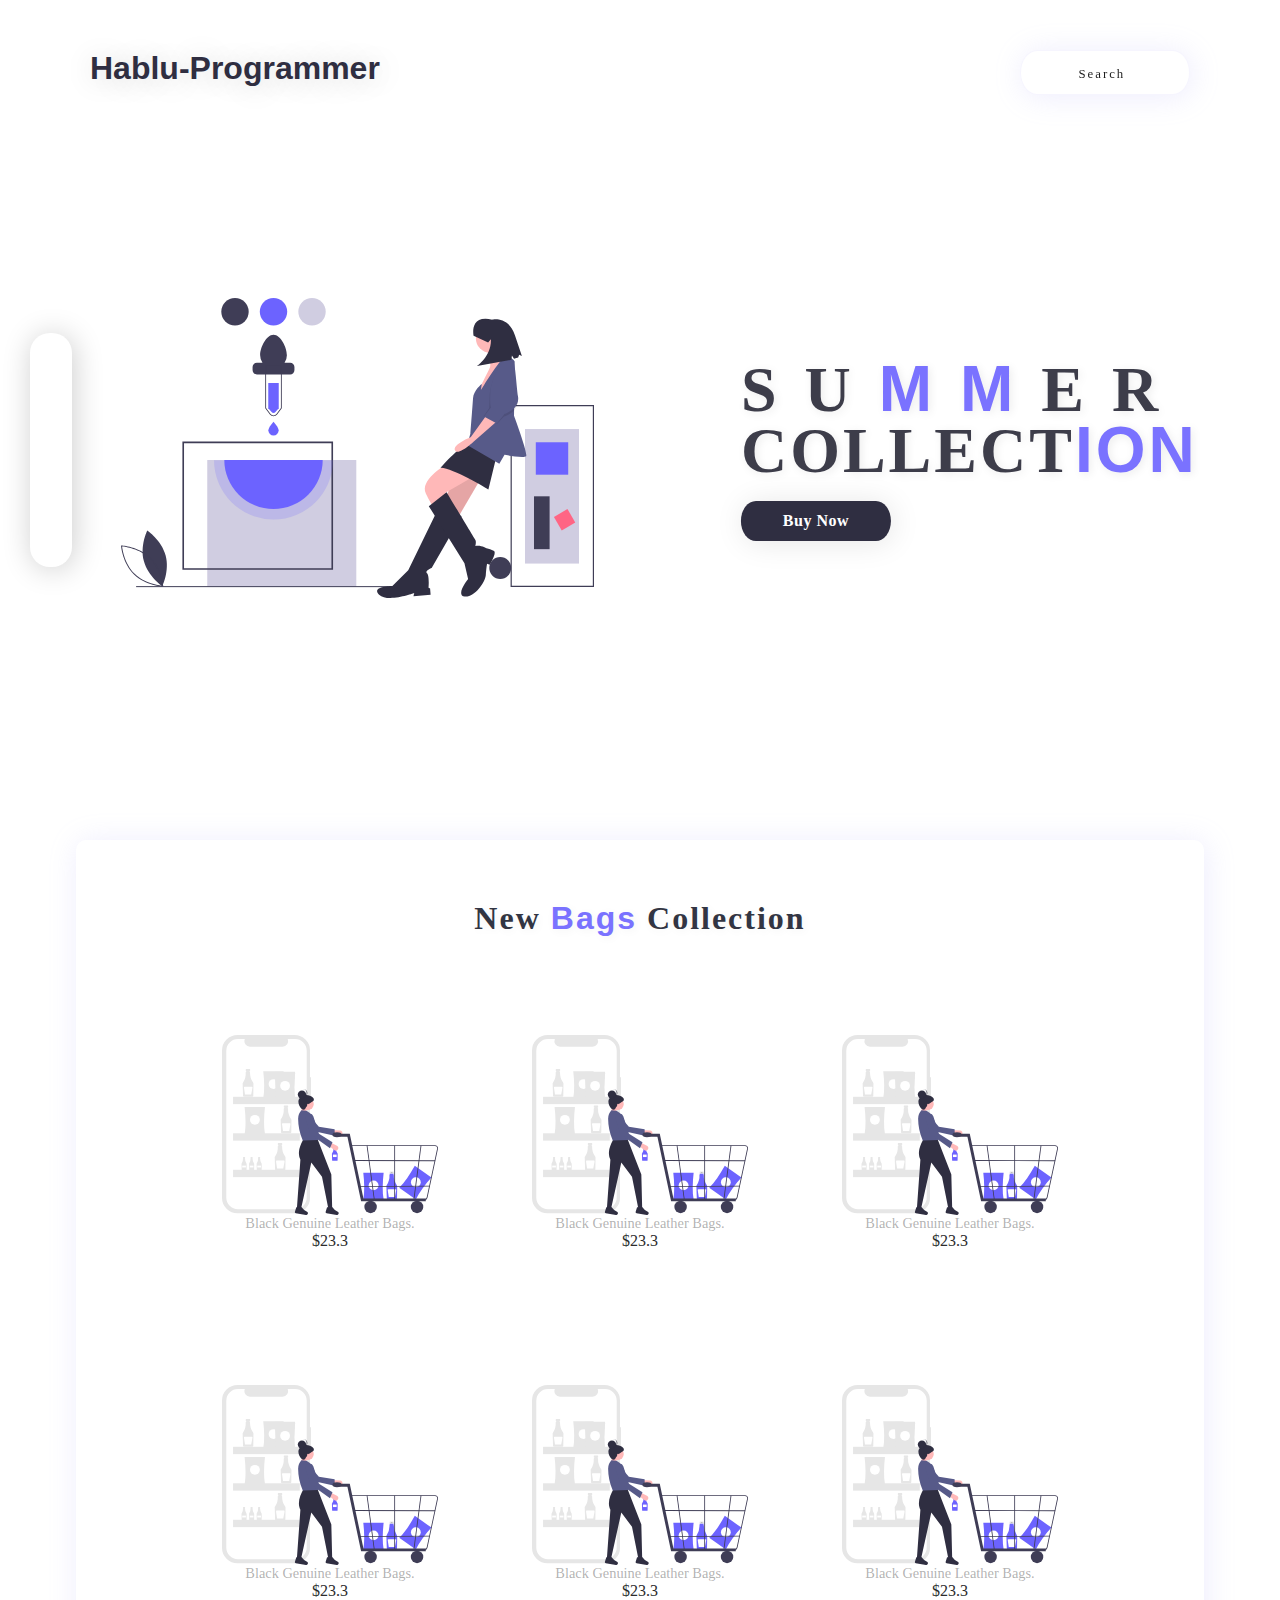
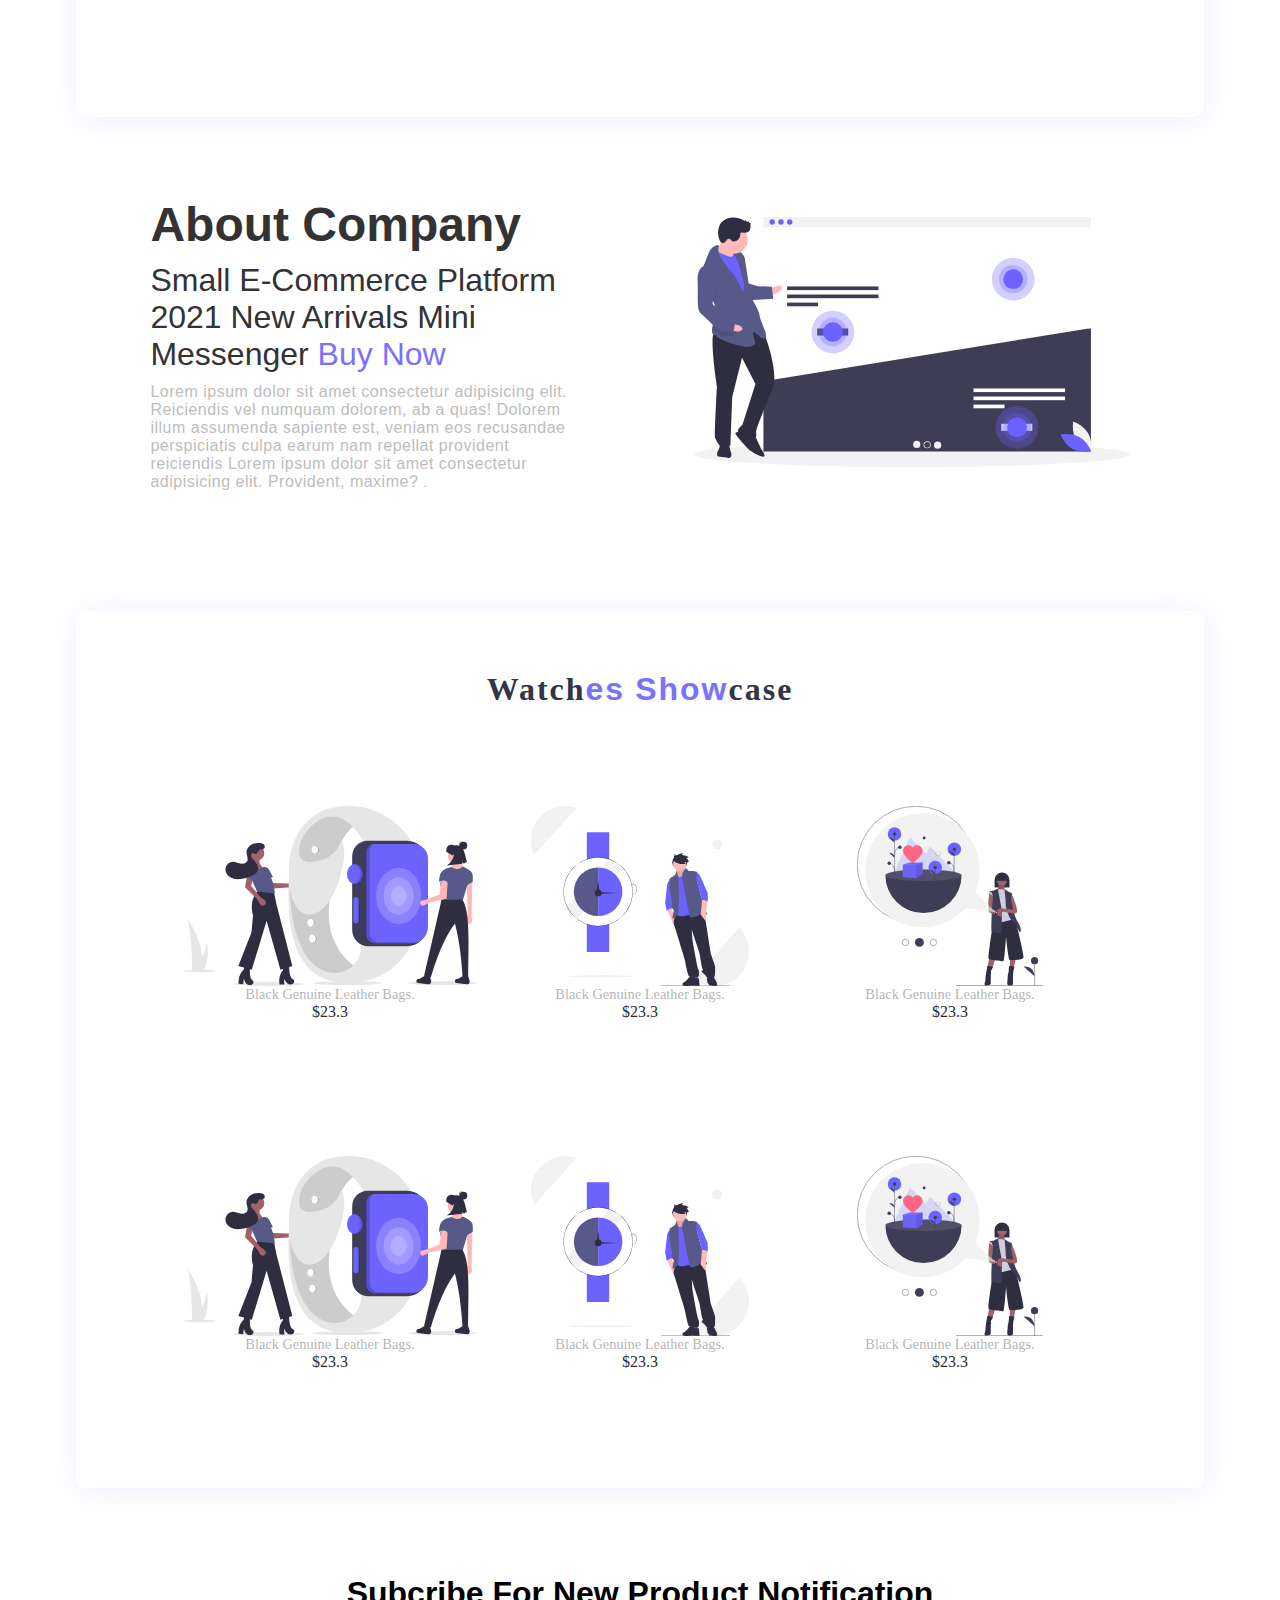
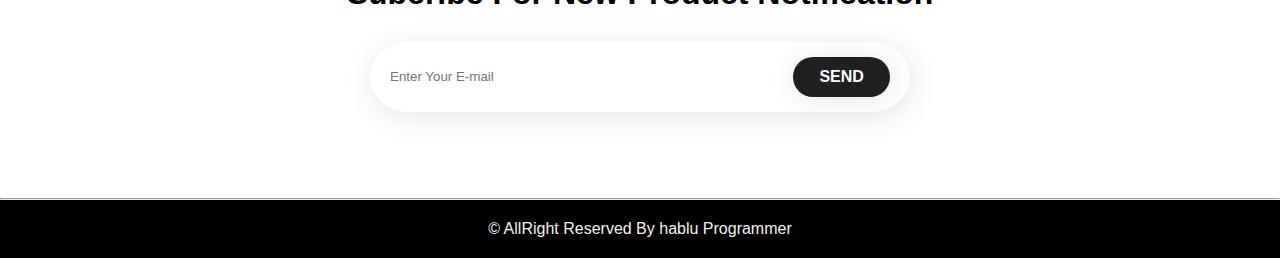
<file: img7.html>
<!DOCTYPE html>
<!-- saved from url=(0053)https://hablu-programmer.github.io/GoriberEcommerce-/ -->
<html lang="en"><head><meta http-equiv="Content-Type" content="text/html; charset=UTF-8">
    
    <meta http-equiv="X-UA-Compatible" content="IE=edge">
    <meta name="viewport" content="width=device-width, initial-scale=1.0">
    <title>Document</title>
    <script crossorigin="anonymous" src="./img7_files/70a642cd7c.js.download"></script><style media="all" id="fa-v4-font-face">/*!
 * Font Awesome Free 5.15.4 by @fontawesome - https://fontawesome.com
 * License - https://fontawesome.com/license/free (Icons: CC BY 4.0, Fonts: SIL OFL 1.1, Code: MIT License)
 */@font-face{font-family:"FontAwesome";font-display:block;src:url(https://ka-f.fontawesome.com/releases/v5.15.4/webfonts/free-fa-solid-900.eot);src:url(https://ka-f.fontawesome.com/releases/v5.15.4/webfonts/free-fa-solid-900.eot?#iefix) format("embedded-opentype"),url(https://ka-f.fontawesome.com/releases/v5.15.4/webfonts/free-fa-solid-900.woff2) format("woff2"),url(https://ka-f.fontawesome.com/releases/v5.15.4/webfonts/free-fa-solid-900.woff) format("woff"),url(https://ka-f.fontawesome.com/releases/v5.15.4/webfonts/free-fa-solid-900.ttf) format("truetype"),url(https://ka-f.fontawesome.com/releases/v5.15.4/webfonts/free-fa-solid-900.svg#fontawesome) format("svg")}@font-face{font-family:"FontAwesome";font-display:block;src:url(https://ka-f.fontawesome.com/releases/v5.15.4/webfonts/free-fa-brands-400.eot);src:url(https://ka-f.fontawesome.com/releases/v5.15.4/webfonts/free-fa-brands-400.eot?#iefix) format("embedded-opentype"),url(https://ka-f.fontawesome.com/releases/v5.15.4/webfonts/free-fa-brands-400.woff2) format("woff2"),url(https://ka-f.fontawesome.com/releases/v5.15.4/webfonts/free-fa-brands-400.woff) format("woff"),url(https://ka-f.fontawesome.com/releases/v5.15.4/webfonts/free-fa-brands-400.ttf) format("truetype"),url(https://ka-f.fontawesome.com/releases/v5.15.4/webfonts/free-fa-brands-400.svg#fontawesome) format("svg")}@font-face{font-family:"FontAwesome";font-display:block;src:url(https://ka-f.fontawesome.com/releases/v5.15.4/webfonts/free-fa-regular-400.eot);src:url(https://ka-f.fontawesome.com/releases/v5.15.4/webfonts/free-fa-regular-400.eot?#iefix) format("embedded-opentype"),url(https://ka-f.fontawesome.com/releases/v5.15.4/webfonts/free-fa-regular-400.woff2) format("woff2"),url(https://ka-f.fontawesome.com/releases/v5.15.4/webfonts/free-fa-regular-400.woff) format("woff"),url(https://ka-f.fontawesome.com/releases/v5.15.4/webfonts/free-fa-regular-400.ttf) format("truetype"),url(https://ka-f.fontawesome.com/releases/v5.15.4/webfonts/free-fa-regular-400.svg#fontawesome) format("svg");unicode-range:U+f004-f005,U+f007,U+f017,U+f022,U+f024,U+f02e,U+f03e,U+f044,U+f057-f059,U+f06e,U+f070,U+f075,U+f07b-f07c,U+f080,U+f086,U+f089,U+f094,U+f09d,U+f0a0,U+f0a4-f0a7,U+f0c5,U+f0c7-f0c8,U+f0e0,U+f0eb,U+f0f3,U+f0f8,U+f0fe,U+f111,U+f118-f11a,U+f11c,U+f133,U+f144,U+f146,U+f14a,U+f14d-f14e,U+f150-f152,U+f15b-f15c,U+f164-f165,U+f185-f186,U+f191-f192,U+f1ad,U+f1c1-f1c9,U+f1cd,U+f1d8,U+f1e3,U+f1ea,U+f1f6,U+f1f9,U+f20a,U+f247-f249,U+f24d,U+f254-f25b,U+f25d,U+f271-f274,U+f279,U+f28b,U+f28d,U+f2b5-f2b6,U+f2b9,U+f2bb,U+f2bd,U+f2c1-f2c2,U+f2d0,U+f2d2,U+f2dc,U+f2ed,U+f3a5,U+f3d1,U+f410}@font-face{font-family:"FontAwesome";font-display:block;src:url(https://ka-f.fontawesome.com/releases/v5.15.4/webfonts/free-fa-v4deprecations.eot);src:url(https://ka-f.fontawesome.com/releases/v5.15.4/webfonts/free-fa-v4deprecations.eot?#iefix) format("embedded-opentype"),url(https://ka-f.fontawesome.com/releases/v5.15.4/webfonts/free-fa-v4deprecations.woff2) format("woff2"),url(https://ka-f.fontawesome.com/releases/v5.15.4/webfonts/free-fa-v4deprecations.woff) format("woff"),url(https://ka-f.fontawesome.com/releases/v5.15.4/webfonts/free-fa-v4deprecations.ttf) format("truetype"),url(https://ka-f.fontawesome.com/releases/v5.15.4/webfonts/free-fa-v4deprecations.svg#fontawesome) format("svg");unicode-range:U+f003,U+f006,U+f014,U+f016,U+f01a-f01b,U+f01d,U+f040,U+f045-f047,U+f05c-f05d,U+f07d-f07e,U+f087-f088,U+f08a-f08b,U+f08e,U+f090,U+f096-f097,U+f0a2,U+f0e4-f0e6,U+f0ec-f0ee,U+f0f5-f0f7,U+f10c,U+f112,U+f114-f115,U+f11d,U+f123,U+f132,U+f145,U+f147-f149,U+f14c,U+f166,U+f16a,U+f172,U+f175-f178,U+f18e,U+f190,U+f196,U+f1b1,U+f1d9,U+f1db,U+f1f7,U+f20c,U+f219,U+f230,U+f24a,U+f250,U+f278,U+f27b,U+f283,U+f28c,U+f28e,U+f29b-f29c,U+f2b7,U+f2ba,U+f2bc,U+f2be,U+f2c0,U+f2c3,U+f2d3-f2d4}</style><style media="all" id="fa-v4-shims">/*!
 * Font Awesome Free 5.15.4 by @fontawesome - https://fontawesome.com
 * License - https://fontawesome.com/license/free (Icons: CC BY 4.0, Fonts: SIL OFL 1.1, Code: MIT License)
 */.fa.fa-glass:before{content:"\f000"}.fa.fa-meetup{font-family:"Font Awesome 5 Brands";font-weight:400}.fa.fa-star-o{font-family:"Font Awesome 5 Free";font-weight:400}.fa.fa-star-o:before{content:"\f005"}.fa.fa-close:before,.fa.fa-remove:before{content:"\f00d"}.fa.fa-gear:before{content:"\f013"}.fa.fa-trash-o{font-family:"Font Awesome 5 Free";font-weight:400}.fa.fa-trash-o:before{content:"\f2ed"}.fa.fa-file-o{font-family:"Font Awesome 5 Free";font-weight:400}.fa.fa-file-o:before{content:"\f15b"}.fa.fa-clock-o{font-family:"Font Awesome 5 Free";font-weight:400}.fa.fa-clock-o:before{content:"\f017"}.fa.fa-arrow-circle-o-down{font-family:"Font Awesome 5 Free";font-weight:400}.fa.fa-arrow-circle-o-down:before{content:"\f358"}.fa.fa-arrow-circle-o-up{font-family:"Font Awesome 5 Free";font-weight:400}.fa.fa-arrow-circle-o-up:before{content:"\f35b"}.fa.fa-play-circle-o{font-family:"Font Awesome 5 Free";font-weight:400}.fa.fa-play-circle-o:before{content:"\f144"}.fa.fa-repeat:before,.fa.fa-rotate-right:before{content:"\f01e"}.fa.fa-refresh:before{content:"\f021"}.fa.fa-list-alt{font-family:"Font Awesome 5 Free";font-weight:400}.fa.fa-dedent:before{content:"\f03b"}.fa.fa-video-camera:before{content:"\f03d"}.fa.fa-picture-o{font-family:"Font Awesome 5 Free";font-weight:400}.fa.fa-picture-o:before{content:"\f03e"}.fa.fa-photo{font-family:"Font Awesome 5 Free";font-weight:400}.fa.fa-photo:before{content:"\f03e"}.fa.fa-image{font-family:"Font Awesome 5 Free";font-weight:400}.fa.fa-image:before{content:"\f03e"}.fa.fa-pencil:before{content:"\f303"}.fa.fa-map-marker:before{content:"\f3c5"}.fa.fa-pencil-square-o{font-family:"Font Awesome 5 Free";font-weight:400}.fa.fa-pencil-square-o:before{content:"\f044"}.fa.fa-share-square-o{font-family:"Font Awesome 5 Free";font-weight:400}.fa.fa-share-square-o:before{content:"\f14d"}.fa.fa-check-square-o{font-family:"Font Awesome 5 Free";font-weight:400}.fa.fa-check-square-o:before{content:"\f14a"}.fa.fa-arrows:before{content:"\f0b2"}.fa.fa-times-circle-o{font-family:"Font Awesome 5 Free";font-weight:400}.fa.fa-times-circle-o:before{content:"\f057"}.fa.fa-check-circle-o{font-family:"Font Awesome 5 Free";font-weight:400}.fa.fa-check-circle-o:before{content:"\f058"}.fa.fa-mail-forward:before{content:"\f064"}.fa.fa-expand:before{content:"\f424"}.fa.fa-compress:before{content:"\f422"}.fa.fa-eye,.fa.fa-eye-slash{font-family:"Font Awesome 5 Free";font-weight:400}.fa.fa-warning:before{content:"\f071"}.fa.fa-calendar:before{content:"\f073"}.fa.fa-arrows-v:before{content:"\f338"}.fa.fa-arrows-h:before{content:"\f337"}.fa.fa-bar-chart{font-family:"Font Awesome 5 Free";font-weight:400}.fa.fa-bar-chart:before{content:"\f080"}.fa.fa-bar-chart-o{font-family:"Font Awesome 5 Free";font-weight:400}.fa.fa-bar-chart-o:before{content:"\f080"}.fa.fa-facebook-square,.fa.fa-twitter-square{font-family:"Font Awesome 5 Brands";font-weight:400}.fa.fa-gears:before{content:"\f085"}.fa.fa-thumbs-o-up{font-family:"Font Awesome 5 Free";font-weight:400}.fa.fa-thumbs-o-up:before{content:"\f164"}.fa.fa-thumbs-o-down{font-family:"Font Awesome 5 Free";font-weight:400}.fa.fa-thumbs-o-down:before{content:"\f165"}.fa.fa-heart-o{font-family:"Font Awesome 5 Free";font-weight:400}.fa.fa-heart-o:before{content:"\f004"}.fa.fa-sign-out:before{content:"\f2f5"}.fa.fa-linkedin-square{font-family:"Font Awesome 5 Brands";font-weight:400}.fa.fa-linkedin-square:before{content:"\f08c"}.fa.fa-thumb-tack:before{content:"\f08d"}.fa.fa-external-link:before{content:"\f35d"}.fa.fa-sign-in:before{content:"\f2f6"}.fa.fa-github-square{font-family:"Font Awesome 5 Brands";font-weight:400}.fa.fa-lemon-o{font-family:"Font Awesome 5 Free";font-weight:400}.fa.fa-lemon-o:before{content:"\f094"}.fa.fa-square-o{font-family:"Font Awesome 5 Free";font-weight:400}.fa.fa-square-o:before{content:"\f0c8"}.fa.fa-bookmark-o{font-family:"Font Awesome 5 Free";font-weight:400}.fa.fa-bookmark-o:before{content:"\f02e"}.fa.fa-facebook,.fa.fa-twitter{font-family:"Font Awesome 5 Brands";font-weight:400}.fa.fa-facebook:before{content:"\f39e"}.fa.fa-facebook-f{font-family:"Font Awesome 5 Brands";font-weight:400}.fa.fa-facebook-f:before{content:"\f39e"}.fa.fa-github{font-family:"Font Awesome 5 Brands";font-weight:400}.fa.fa-credit-card{font-family:"Font Awesome 5 Free";font-weight:400}.fa.fa-feed:before{content:"\f09e"}.fa.fa-hdd-o{font-family:"Font Awesome 5 Free";font-weight:400}.fa.fa-hdd-o:before{content:"\f0a0"}.fa.fa-hand-o-right{font-family:"Font Awesome 5 Free";font-weight:400}.fa.fa-hand-o-right:before{content:"\f0a4"}.fa.fa-hand-o-left{font-family:"Font Awesome 5 Free";font-weight:400}.fa.fa-hand-o-left:before{content:"\f0a5"}.fa.fa-hand-o-up{font-family:"Font Awesome 5 Free";font-weight:400}.fa.fa-hand-o-up:before{content:"\f0a6"}.fa.fa-hand-o-down{font-family:"Font Awesome 5 Free";font-weight:400}.fa.fa-hand-o-down:before{content:"\f0a7"}.fa.fa-arrows-alt:before{content:"\f31e"}.fa.fa-group:before{content:"\f0c0"}.fa.fa-chain:before{content:"\f0c1"}.fa.fa-scissors:before{content:"\f0c4"}.fa.fa-files-o{font-family:"Font Awesome 5 Free";font-weight:400}.fa.fa-files-o:before{content:"\f0c5"}.fa.fa-floppy-o{font-family:"Font Awesome 5 Free";font-weight:400}.fa.fa-floppy-o:before{content:"\f0c7"}.fa.fa-navicon:before,.fa.fa-reorder:before{content:"\f0c9"}.fa.fa-google-plus,.fa.fa-google-plus-square,.fa.fa-pinterest,.fa.fa-pinterest-square{font-family:"Font Awesome 5 Brands";font-weight:400}.fa.fa-google-plus:before{content:"\f0d5"}.fa.fa-money{font-family:"Font Awesome 5 Free";font-weight:400}.fa.fa-money:before{content:"\f3d1"}.fa.fa-unsorted:before{content:"\f0dc"}.fa.fa-sort-desc:before{content:"\f0dd"}.fa.fa-sort-asc:before{content:"\f0de"}.fa.fa-linkedin{font-family:"Font Awesome 5 Brands";font-weight:400}.fa.fa-linkedin:before{content:"\f0e1"}.fa.fa-rotate-left:before{content:"\f0e2"}.fa.fa-legal:before{content:"\f0e3"}.fa.fa-dashboard:before,.fa.fa-tachometer:before{content:"\f3fd"}.fa.fa-comment-o{font-family:"Font Awesome 5 Free";font-weight:400}.fa.fa-comment-o:before{content:"\f075"}.fa.fa-comments-o{font-family:"Font Awesome 5 Free";font-weight:400}.fa.fa-comments-o:before{content:"\f086"}.fa.fa-flash:before{content:"\f0e7"}.fa.fa-clipboard,.fa.fa-paste{font-family:"Font Awesome 5 Free";font-weight:400}.fa.fa-paste:before{content:"\f328"}.fa.fa-lightbulb-o{font-family:"Font Awesome 5 Free";font-weight:400}.fa.fa-lightbulb-o:before{content:"\f0eb"}.fa.fa-exchange:before{content:"\f362"}.fa.fa-cloud-download:before{content:"\f381"}.fa.fa-cloud-upload:before{content:"\f382"}.fa.fa-bell-o{font-family:"Font Awesome 5 Free";font-weight:400}.fa.fa-bell-o:before{content:"\f0f3"}.fa.fa-cutlery:before{content:"\f2e7"}.fa.fa-file-text-o{font-family:"Font Awesome 5 Free";font-weight:400}.fa.fa-file-text-o:before{content:"\f15c"}.fa.fa-building-o{font-family:"Font Awesome 5 Free";font-weight:400}.fa.fa-building-o:before{content:"\f1ad"}.fa.fa-hospital-o{font-family:"Font Awesome 5 Free";font-weight:400}.fa.fa-hospital-o:before{content:"\f0f8"}.fa.fa-tablet:before{content:"\f3fa"}.fa.fa-mobile-phone:before,.fa.fa-mobile:before{content:"\f3cd"}.fa.fa-circle-o{font-family:"Font Awesome 5 Free";font-weight:400}.fa.fa-circle-o:before{content:"\f111"}.fa.fa-mail-reply:before{content:"\f3e5"}.fa.fa-github-alt{font-family:"Font Awesome 5 Brands";font-weight:400}.fa.fa-folder-o{font-family:"Font Awesome 5 Free";font-weight:400}.fa.fa-folder-o:before{content:"\f07b"}.fa.fa-folder-open-o{font-family:"Font Awesome 5 Free";font-weight:400}.fa.fa-folder-open-o:before{content:"\f07c"}.fa.fa-smile-o{font-family:"Font Awesome 5 Free";font-weight:400}.fa.fa-smile-o:before{content:"\f118"}.fa.fa-frown-o{font-family:"Font Awesome 5 Free";font-weight:400}.fa.fa-frown-o:before{content:"\f119"}.fa.fa-meh-o{font-family:"Font Awesome 5 Free";font-weight:400}.fa.fa-meh-o:before{content:"\f11a"}.fa.fa-keyboard-o{font-family:"Font Awesome 5 Free";font-weight:400}.fa.fa-keyboard-o:before{content:"\f11c"}.fa.fa-flag-o{font-family:"Font Awesome 5 Free";font-weight:400}.fa.fa-flag-o:before{content:"\f024"}.fa.fa-mail-reply-all:before{content:"\f122"}.fa.fa-star-half-o{font-family:"Font Awesome 5 Free";font-weight:400}.fa.fa-star-half-o:before{content:"\f089"}.fa.fa-star-half-empty{font-family:"Font Awesome 5 Free";font-weight:400}.fa.fa-star-half-empty:before{content:"\f089"}.fa.fa-star-half-full{font-family:"Font Awesome 5 Free";font-weight:400}.fa.fa-star-half-full:before{content:"\f089"}.fa.fa-code-fork:before{content:"\f126"}.fa.fa-chain-broken:before{content:"\f127"}.fa.fa-shield:before{content:"\f3ed"}.fa.fa-calendar-o{font-family:"Font Awesome 5 Free";font-weight:400}.fa.fa-calendar-o:before{content:"\f133"}.fa.fa-css3,.fa.fa-html5,.fa.fa-maxcdn{font-family:"Font Awesome 5 Brands";font-weight:400}.fa.fa-ticket:before{content:"\f3ff"}.fa.fa-minus-square-o{font-family:"Font Awesome 5 Free";font-weight:400}.fa.fa-minus-square-o:before{content:"\f146"}.fa.fa-level-up:before{content:"\f3bf"}.fa.fa-level-down:before{content:"\f3be"}.fa.fa-pencil-square:before{content:"\f14b"}.fa.fa-external-link-square:before{content:"\f360"}.fa.fa-compass{font-family:"Font Awesome 5 Free";font-weight:400}.fa.fa-caret-square-o-down{font-family:"Font Awesome 5 Free";font-weight:400}.fa.fa-caret-square-o-down:before{content:"\f150"}.fa.fa-toggle-down{font-family:"Font Awesome 5 Free";font-weight:400}.fa.fa-toggle-down:before{content:"\f150"}.fa.fa-caret-square-o-up{font-family:"Font Awesome 5 Free";font-weight:400}.fa.fa-caret-square-o-up:before{content:"\f151"}.fa.fa-toggle-up{font-family:"Font Awesome 5 Free";font-weight:400}.fa.fa-toggle-up:before{content:"\f151"}.fa.fa-caret-square-o-right{font-family:"Font Awesome 5 Free";font-weight:400}.fa.fa-caret-square-o-right:before{content:"\f152"}.fa.fa-toggle-right{font-family:"Font Awesome 5 Free";font-weight:400}.fa.fa-toggle-right:before{content:"\f152"}.fa.fa-eur:before,.fa.fa-euro:before{content:"\f153"}.fa.fa-gbp:before{content:"\f154"}.fa.fa-dollar:before,.fa.fa-usd:before{content:"\f155"}.fa.fa-inr:before,.fa.fa-rupee:before{content:"\f156"}.fa.fa-cny:before,.fa.fa-jpy:before,.fa.fa-rmb:before,.fa.fa-yen:before{content:"\f157"}.fa.fa-rouble:before,.fa.fa-rub:before,.fa.fa-ruble:before{content:"\f158"}.fa.fa-krw:before,.fa.fa-won:before{content:"\f159"}.fa.fa-bitcoin,.fa.fa-btc{font-family:"Font Awesome 5 Brands";font-weight:400}.fa.fa-bitcoin:before{content:"\f15a"}.fa.fa-file-text:before{content:"\f15c"}.fa.fa-sort-alpha-asc:before{content:"\f15d"}.fa.fa-sort-alpha-desc:before{content:"\f881"}.fa.fa-sort-amount-asc:before{content:"\f160"}.fa.fa-sort-amount-desc:before{content:"\f884"}.fa.fa-sort-numeric-asc:before{content:"\f162"}.fa.fa-sort-numeric-desc:before{content:"\f886"}.fa.fa-xing,.fa.fa-xing-square,.fa.fa-youtube,.fa.fa-youtube-play,.fa.fa-youtube-square{font-family:"Font Awesome 5 Brands";font-weight:400}.fa.fa-youtube-play:before{content:"\f167"}.fa.fa-adn,.fa.fa-bitbucket,.fa.fa-bitbucket-square,.fa.fa-dropbox,.fa.fa-flickr,.fa.fa-instagram,.fa.fa-stack-overflow{font-family:"Font Awesome 5 Brands";font-weight:400}.fa.fa-bitbucket-square:before{content:"\f171"}.fa.fa-tumblr,.fa.fa-tumblr-square{font-family:"Font Awesome 5 Brands";font-weight:400}.fa.fa-long-arrow-down:before{content:"\f309"}.fa.fa-long-arrow-up:before{content:"\f30c"}.fa.fa-long-arrow-left:before{content:"\f30a"}.fa.fa-long-arrow-right:before{content:"\f30b"}.fa.fa-android,.fa.fa-apple,.fa.fa-dribbble,.fa.fa-foursquare,.fa.fa-gittip,.fa.fa-gratipay,.fa.fa-linux,.fa.fa-skype,.fa.fa-trello,.fa.fa-windows{font-family:"Font Awesome 5 Brands";font-weight:400}.fa.fa-gittip:before{content:"\f184"}.fa.fa-sun-o{font-family:"Font Awesome 5 Free";font-weight:400}.fa.fa-sun-o:before{content:"\f185"}.fa.fa-moon-o{font-family:"Font Awesome 5 Free";font-weight:400}.fa.fa-moon-o:before{content:"\f186"}.fa.fa-pagelines,.fa.fa-renren,.fa.fa-stack-exchange,.fa.fa-vk,.fa.fa-weibo{font-family:"Font Awesome 5 Brands";font-weight:400}.fa.fa-arrow-circle-o-right{font-family:"Font Awesome 5 Free";font-weight:400}.fa.fa-arrow-circle-o-right:before{content:"\f35a"}.fa.fa-arrow-circle-o-left{font-family:"Font Awesome 5 Free";font-weight:400}.fa.fa-arrow-circle-o-left:before{content:"\f359"}.fa.fa-caret-square-o-left{font-family:"Font Awesome 5 Free";font-weight:400}.fa.fa-caret-square-o-left:before{content:"\f191"}.fa.fa-toggle-left{font-family:"Font Awesome 5 Free";font-weight:400}.fa.fa-toggle-left:before{content:"\f191"}.fa.fa-dot-circle-o{font-family:"Font Awesome 5 Free";font-weight:400}.fa.fa-dot-circle-o:before{content:"\f192"}.fa.fa-vimeo-square{font-family:"Font Awesome 5 Brands";font-weight:400}.fa.fa-try:before,.fa.fa-turkish-lira:before{content:"\f195"}.fa.fa-plus-square-o{font-family:"Font Awesome 5 Free";font-weight:400}.fa.fa-plus-square-o:before{content:"\f0fe"}.fa.fa-openid,.fa.fa-slack,.fa.fa-wordpress{font-family:"Font Awesome 5 Brands";font-weight:400}.fa.fa-bank:before,.fa.fa-institution:before{content:"\f19c"}.fa.fa-mortar-board:before{content:"\f19d"}.fa.fa-delicious,.fa.fa-digg,.fa.fa-drupal,.fa.fa-google,.fa.fa-joomla,.fa.fa-pied-piper-alt,.fa.fa-pied-piper-pp,.fa.fa-reddit,.fa.fa-reddit-square,.fa.fa-stumbleupon,.fa.fa-stumbleupon-circle,.fa.fa-yahoo{font-family:"Font Awesome 5 Brands";font-weight:400}.fa.fa-spoon:before{content:"\f2e5"}.fa.fa-behance,.fa.fa-behance-square,.fa.fa-steam,.fa.fa-steam-square{font-family:"Font Awesome 5 Brands";font-weight:400}.fa.fa-automobile:before{content:"\f1b9"}.fa.fa-envelope-o{font-family:"Font Awesome 5 Free";font-weight:400}.fa.fa-envelope-o:before{content:"\f0e0"}.fa.fa-deviantart,.fa.fa-soundcloud,.fa.fa-spotify{font-family:"Font Awesome 5 Brands";font-weight:400}.fa.fa-file-pdf-o{font-family:"Font Awesome 5 Free";font-weight:400}.fa.fa-file-pdf-o:before{content:"\f1c1"}.fa.fa-file-word-o{font-family:"Font Awesome 5 Free";font-weight:400}.fa.fa-file-word-o:before{content:"\f1c2"}.fa.fa-file-excel-o{font-family:"Font Awesome 5 Free";font-weight:400}.fa.fa-file-excel-o:before{content:"\f1c3"}.fa.fa-file-powerpoint-o{font-family:"Font Awesome 5 Free";font-weight:400}.fa.fa-file-powerpoint-o:before{content:"\f1c4"}.fa.fa-file-image-o{font-family:"Font Awesome 5 Free";font-weight:400}.fa.fa-file-image-o:before{content:"\f1c5"}.fa.fa-file-photo-o{font-family:"Font Awesome 5 Free";font-weight:400}.fa.fa-file-photo-o:before{content:"\f1c5"}.fa.fa-file-picture-o{font-family:"Font Awesome 5 Free";font-weight:400}.fa.fa-file-picture-o:before{content:"\f1c5"}.fa.fa-file-archive-o{font-family:"Font Awesome 5 Free";font-weight:400}.fa.fa-file-archive-o:before{content:"\f1c6"}.fa.fa-file-zip-o{font-family:"Font Awesome 5 Free";font-weight:400}.fa.fa-file-zip-o:before{content:"\f1c6"}.fa.fa-file-audio-o{font-family:"Font Awesome 5 Free";font-weight:400}.fa.fa-file-audio-o:before{content:"\f1c7"}.fa.fa-file-sound-o{font-family:"Font Awesome 5 Free";font-weight:400}.fa.fa-file-sound-o:before{content:"\f1c7"}.fa.fa-file-video-o{font-family:"Font Awesome 5 Free";font-weight:400}.fa.fa-file-video-o:before{content:"\f1c8"}.fa.fa-file-movie-o{font-family:"Font Awesome 5 Free";font-weight:400}.fa.fa-file-movie-o:before{content:"\f1c8"}.fa.fa-file-code-o{font-family:"Font Awesome 5 Free";font-weight:400}.fa.fa-file-code-o:before{content:"\f1c9"}.fa.fa-codepen,.fa.fa-jsfiddle,.fa.fa-vine{font-family:"Font Awesome 5 Brands";font-weight:400}.fa.fa-life-bouy,.fa.fa-life-ring{font-family:"Font Awesome 5 Free";font-weight:400}.fa.fa-life-bouy:before{content:"\f1cd"}.fa.fa-life-buoy{font-family:"Font Awesome 5 Free";font-weight:400}.fa.fa-life-buoy:before{content:"\f1cd"}.fa.fa-life-saver{font-family:"Font Awesome 5 Free";font-weight:400}.fa.fa-life-saver:before{content:"\f1cd"}.fa.fa-support{font-family:"Font Awesome 5 Free";font-weight:400}.fa.fa-support:before{content:"\f1cd"}.fa.fa-circle-o-notch:before{content:"\f1ce"}.fa.fa-ra,.fa.fa-rebel{font-family:"Font Awesome 5 Brands";font-weight:400}.fa.fa-ra:before{content:"\f1d0"}.fa.fa-resistance{font-family:"Font Awesome 5 Brands";font-weight:400}.fa.fa-resistance:before{content:"\f1d0"}.fa.fa-empire,.fa.fa-ge{font-family:"Font Awesome 5 Brands";font-weight:400}.fa.fa-ge:before{content:"\f1d1"}.fa.fa-git,.fa.fa-git-square,.fa.fa-hacker-news,.fa.fa-y-combinator-square{font-family:"Font Awesome 5 Brands";font-weight:400}.fa.fa-y-combinator-square:before{content:"\f1d4"}.fa.fa-yc-square{font-family:"Font Awesome 5 Brands";font-weight:400}.fa.fa-yc-square:before{content:"\f1d4"}.fa.fa-qq,.fa.fa-tencent-weibo,.fa.fa-wechat,.fa.fa-weixin{font-family:"Font Awesome 5 Brands";font-weight:400}.fa.fa-wechat:before{content:"\f1d7"}.fa.fa-send:before{content:"\f1d8"}.fa.fa-paper-plane-o{font-family:"Font Awesome 5 Free";font-weight:400}.fa.fa-paper-plane-o:before{content:"\f1d8"}.fa.fa-send-o{font-family:"Font Awesome 5 Free";font-weight:400}.fa.fa-send-o:before{content:"\f1d8"}.fa.fa-circle-thin{font-family:"Font Awesome 5 Free";font-weight:400}.fa.fa-circle-thin:before{content:"\f111"}.fa.fa-header:before{content:"\f1dc"}.fa.fa-sliders:before{content:"\f1de"}.fa.fa-futbol-o{font-family:"Font Awesome 5 Free";font-weight:400}.fa.fa-futbol-o:before{content:"\f1e3"}.fa.fa-soccer-ball-o{font-family:"Font Awesome 5 Free";font-weight:400}.fa.fa-soccer-ball-o:before{content:"\f1e3"}.fa.fa-slideshare,.fa.fa-twitch,.fa.fa-yelp{font-family:"Font Awesome 5 Brands";font-weight:400}.fa.fa-newspaper-o{font-family:"Font Awesome 5 Free";font-weight:400}.fa.fa-newspaper-o:before{content:"\f1ea"}.fa.fa-cc-amex,.fa.fa-cc-discover,.fa.fa-cc-mastercard,.fa.fa-cc-paypal,.fa.fa-cc-stripe,.fa.fa-cc-visa,.fa.fa-google-wallet,.fa.fa-paypal{font-family:"Font Awesome 5 Brands";font-weight:400}.fa.fa-bell-slash-o{font-family:"Font Awesome 5 Free";font-weight:400}.fa.fa-bell-slash-o:before{content:"\f1f6"}.fa.fa-trash:before{content:"\f2ed"}.fa.fa-copyright{font-family:"Font Awesome 5 Free";font-weight:400}.fa.fa-eyedropper:before{content:"\f1fb"}.fa.fa-area-chart:before{content:"\f1fe"}.fa.fa-pie-chart:before{content:"\f200"}.fa.fa-line-chart:before{content:"\f201"}.fa.fa-angellist,.fa.fa-ioxhost,.fa.fa-lastfm,.fa.fa-lastfm-square{font-family:"Font Awesome 5 Brands";font-weight:400}.fa.fa-cc{font-family:"Font Awesome 5 Free";font-weight:400}.fa.fa-cc:before{content:"\f20a"}.fa.fa-ils:before,.fa.fa-shekel:before,.fa.fa-sheqel:before{content:"\f20b"}.fa.fa-meanpath{font-family:"Font Awesome 5 Brands";font-weight:400}.fa.fa-meanpath:before{content:"\f2b4"}.fa.fa-buysellads,.fa.fa-connectdevelop,.fa.fa-dashcube,.fa.fa-forumbee,.fa.fa-leanpub,.fa.fa-sellsy,.fa.fa-shirtsinbulk,.fa.fa-simplybuilt,.fa.fa-skyatlas{font-family:"Font Awesome 5 Brands";font-weight:400}.fa.fa-diamond{font-family:"Font Awesome 5 Free";font-weight:400}.fa.fa-diamond:before{content:"\f3a5"}.fa.fa-intersex:before{content:"\f224"}.fa.fa-facebook-official{font-family:"Font Awesome 5 Brands";font-weight:400}.fa.fa-facebook-official:before{content:"\f09a"}.fa.fa-pinterest-p,.fa.fa-whatsapp{font-family:"Font Awesome 5 Brands";font-weight:400}.fa.fa-hotel:before{content:"\f236"}.fa.fa-medium,.fa.fa-viacoin,.fa.fa-y-combinator,.fa.fa-yc{font-family:"Font Awesome 5 Brands";font-weight:400}.fa.fa-yc:before{content:"\f23b"}.fa.fa-expeditedssl,.fa.fa-opencart,.fa.fa-optin-monster{font-family:"Font Awesome 5 Brands";font-weight:400}.fa.fa-battery-4:before,.fa.fa-battery:before{content:"\f240"}.fa.fa-battery-3:before{content:"\f241"}.fa.fa-battery-2:before{content:"\f242"}.fa.fa-battery-1:before{content:"\f243"}.fa.fa-battery-0:before{content:"\f244"}.fa.fa-object-group,.fa.fa-object-ungroup,.fa.fa-sticky-note-o{font-family:"Font Awesome 5 Free";font-weight:400}.fa.fa-sticky-note-o:before{content:"\f249"}.fa.fa-cc-diners-club,.fa.fa-cc-jcb{font-family:"Font Awesome 5 Brands";font-weight:400}.fa.fa-clone,.fa.fa-hourglass-o{font-family:"Font Awesome 5 Free";font-weight:400}.fa.fa-hourglass-o:before{content:"\f254"}.fa.fa-hourglass-1:before{content:"\f251"}.fa.fa-hourglass-2:before{content:"\f252"}.fa.fa-hourglass-3:before{content:"\f253"}.fa.fa-hand-rock-o{font-family:"Font Awesome 5 Free";font-weight:400}.fa.fa-hand-rock-o:before{content:"\f255"}.fa.fa-hand-grab-o{font-family:"Font Awesome 5 Free";font-weight:400}.fa.fa-hand-grab-o:before{content:"\f255"}.fa.fa-hand-paper-o{font-family:"Font Awesome 5 Free";font-weight:400}.fa.fa-hand-paper-o:before{content:"\f256"}.fa.fa-hand-stop-o{font-family:"Font Awesome 5 Free";font-weight:400}.fa.fa-hand-stop-o:before{content:"\f256"}.fa.fa-hand-scissors-o{font-family:"Font Awesome 5 Free";font-weight:400}.fa.fa-hand-scissors-o:before{content:"\f257"}.fa.fa-hand-lizard-o{font-family:"Font Awesome 5 Free";font-weight:400}.fa.fa-hand-lizard-o:before{content:"\f258"}.fa.fa-hand-spock-o{font-family:"Font Awesome 5 Free";font-weight:400}.fa.fa-hand-spock-o:before{content:"\f259"}.fa.fa-hand-pointer-o{font-family:"Font Awesome 5 Free";font-weight:400}.fa.fa-hand-pointer-o:before{content:"\f25a"}.fa.fa-hand-peace-o{font-family:"Font Awesome 5 Free";font-weight:400}.fa.fa-hand-peace-o:before{content:"\f25b"}.fa.fa-registered{font-family:"Font Awesome 5 Free";font-weight:400}.fa.fa-chrome,.fa.fa-creative-commons,.fa.fa-firefox,.fa.fa-get-pocket,.fa.fa-gg,.fa.fa-gg-circle,.fa.fa-internet-explorer,.fa.fa-odnoklassniki,.fa.fa-odnoklassniki-square,.fa.fa-opera,.fa.fa-safari,.fa.fa-wikipedia-w{font-family:"Font Awesome 5 Brands";font-weight:400}.fa.fa-television:before{content:"\f26c"}.fa.fa-500px,.fa.fa-amazon,.fa.fa-contao{font-family:"Font Awesome 5 Brands";font-weight:400}.fa.fa-calendar-plus-o{font-family:"Font Awesome 5 Free";font-weight:400}.fa.fa-calendar-plus-o:before{content:"\f271"}.fa.fa-calendar-minus-o{font-family:"Font Awesome 5 Free";font-weight:400}.fa.fa-calendar-minus-o:before{content:"\f272"}.fa.fa-calendar-times-o{font-family:"Font Awesome 5 Free";font-weight:400}.fa.fa-calendar-times-o:before{content:"\f273"}.fa.fa-calendar-check-o{font-family:"Font Awesome 5 Free";font-weight:400}.fa.fa-calendar-check-o:before{content:"\f274"}.fa.fa-map-o{font-family:"Font Awesome 5 Free";font-weight:400}.fa.fa-map-o:before{content:"\f279"}.fa.fa-commenting:before{content:"\f4ad"}.fa.fa-commenting-o{font-family:"Font Awesome 5 Free";font-weight:400}.fa.fa-commenting-o:before{content:"\f4ad"}.fa.fa-houzz,.fa.fa-vimeo{font-family:"Font Awesome 5 Brands";font-weight:400}.fa.fa-vimeo:before{content:"\f27d"}.fa.fa-black-tie,.fa.fa-edge,.fa.fa-fonticons,.fa.fa-reddit-alien{font-family:"Font Awesome 5 Brands";font-weight:400}.fa.fa-credit-card-alt:before{content:"\f09d"}.fa.fa-codiepie,.fa.fa-fort-awesome,.fa.fa-mixcloud,.fa.fa-modx,.fa.fa-product-hunt,.fa.fa-scribd,.fa.fa-usb{font-family:"Font Awesome 5 Brands";font-weight:400}.fa.fa-pause-circle-o{font-family:"Font Awesome 5 Free";font-weight:400}.fa.fa-pause-circle-o:before{content:"\f28b"}.fa.fa-stop-circle-o{font-family:"Font Awesome 5 Free";font-weight:400}.fa.fa-stop-circle-o:before{content:"\f28d"}.fa.fa-bluetooth,.fa.fa-bluetooth-b,.fa.fa-envira,.fa.fa-gitlab,.fa.fa-wheelchair-alt,.fa.fa-wpbeginner,.fa.fa-wpforms{font-family:"Font Awesome 5 Brands";font-weight:400}.fa.fa-wheelchair-alt:before{content:"\f368"}.fa.fa-question-circle-o{font-family:"Font Awesome 5 Free";font-weight:400}.fa.fa-question-circle-o:before{content:"\f059"}.fa.fa-volume-control-phone:before{content:"\f2a0"}.fa.fa-asl-interpreting:before{content:"\f2a3"}.fa.fa-deafness:before,.fa.fa-hard-of-hearing:before{content:"\f2a4"}.fa.fa-glide,.fa.fa-glide-g{font-family:"Font Awesome 5 Brands";font-weight:400}.fa.fa-signing:before{content:"\f2a7"}.fa.fa-first-order,.fa.fa-google-plus-official,.fa.fa-pied-piper,.fa.fa-snapchat,.fa.fa-snapchat-ghost,.fa.fa-snapchat-square,.fa.fa-themeisle,.fa.fa-viadeo,.fa.fa-viadeo-square,.fa.fa-yoast{font-family:"Font Awesome 5 Brands";font-weight:400}.fa.fa-google-plus-official:before{content:"\f2b3"}.fa.fa-google-plus-circle{font-family:"Font Awesome 5 Brands";font-weight:400}.fa.fa-google-plus-circle:before{content:"\f2b3"}.fa.fa-fa,.fa.fa-font-awesome{font-family:"Font Awesome 5 Brands";font-weight:400}.fa.fa-fa:before{content:"\f2b4"}.fa.fa-handshake-o{font-family:"Font Awesome 5 Free";font-weight:400}.fa.fa-handshake-o:before{content:"\f2b5"}.fa.fa-envelope-open-o{font-family:"Font Awesome 5 Free";font-weight:400}.fa.fa-envelope-open-o:before{content:"\f2b6"}.fa.fa-linode{font-family:"Font Awesome 5 Brands";font-weight:400}.fa.fa-address-book-o{font-family:"Font Awesome 5 Free";font-weight:400}.fa.fa-address-book-o:before{content:"\f2b9"}.fa.fa-vcard:before{content:"\f2bb"}.fa.fa-address-card-o{font-family:"Font Awesome 5 Free";font-weight:400}.fa.fa-address-card-o:before{content:"\f2bb"}.fa.fa-vcard-o{font-family:"Font Awesome 5 Free";font-weight:400}.fa.fa-vcard-o:before{content:"\f2bb"}.fa.fa-user-circle-o{font-family:"Font Awesome 5 Free";font-weight:400}.fa.fa-user-circle-o:before{content:"\f2bd"}.fa.fa-user-o{font-family:"Font Awesome 5 Free";font-weight:400}.fa.fa-user-o:before{content:"\f007"}.fa.fa-id-badge{font-family:"Font Awesome 5 Free";font-weight:400}.fa.fa-drivers-license:before{content:"\f2c2"}.fa.fa-id-card-o{font-family:"Font Awesome 5 Free";font-weight:400}.fa.fa-id-card-o:before{content:"\f2c2"}.fa.fa-drivers-license-o{font-family:"Font Awesome 5 Free";font-weight:400}.fa.fa-drivers-license-o:before{content:"\f2c2"}.fa.fa-free-code-camp,.fa.fa-quora,.fa.fa-telegram{font-family:"Font Awesome 5 Brands";font-weight:400}.fa.fa-thermometer-4:before,.fa.fa-thermometer:before{content:"\f2c7"}.fa.fa-thermometer-3:before{content:"\f2c8"}.fa.fa-thermometer-2:before{content:"\f2c9"}.fa.fa-thermometer-1:before{content:"\f2ca"}.fa.fa-thermometer-0:before{content:"\f2cb"}.fa.fa-bathtub:before,.fa.fa-s15:before{content:"\f2cd"}.fa.fa-window-maximize,.fa.fa-window-restore{font-family:"Font Awesome 5 Free";font-weight:400}.fa.fa-times-rectangle:before{content:"\f410"}.fa.fa-window-close-o{font-family:"Font Awesome 5 Free";font-weight:400}.fa.fa-window-close-o:before{content:"\f410"}.fa.fa-times-rectangle-o{font-family:"Font Awesome 5 Free";font-weight:400}.fa.fa-times-rectangle-o:before{content:"\f410"}.fa.fa-bandcamp,.fa.fa-eercast,.fa.fa-etsy,.fa.fa-grav,.fa.fa-imdb,.fa.fa-ravelry{font-family:"Font Awesome 5 Brands";font-weight:400}.fa.fa-eercast:before{content:"\f2da"}.fa.fa-snowflake-o{font-family:"Font Awesome 5 Free";font-weight:400}.fa.fa-snowflake-o:before{content:"\f2dc"}.fa.fa-superpowers,.fa.fa-wpexplorer{font-family:"Font Awesome 5 Brands";font-weight:400}.fa.fa-cab:before{content:"\f1ba"}</style><style media="all" id="fa-main">/*!
 * Font Awesome Free 5.15.4 by @fontawesome - https://fontawesome.com
 * License - https://fontawesome.com/license/free (Icons: CC BY 4.0, Fonts: SIL OFL 1.1, Code: MIT License)
 */.fa,.fab,.fad,.fal,.far,.fas{-moz-osx-font-smoothing:grayscale;-webkit-font-smoothing:antialiased;display:inline-block;font-style:normal;font-variant:normal;text-rendering:auto;line-height:1}.fa-lg{font-size:1.33333em;line-height:.75em;vertical-align:-.0667em}.fa-xs{font-size:.75em}.fa-sm{font-size:.875em}.fa-1x{font-size:1em}.fa-2x{font-size:2em}.fa-3x{font-size:3em}.fa-4x{font-size:4em}.fa-5x{font-size:5em}.fa-6x{font-size:6em}.fa-7x{font-size:7em}.fa-8x{font-size:8em}.fa-9x{font-size:9em}.fa-10x{font-size:10em}.fa-fw{text-align:center;width:1.25em}.fa-ul{list-style-type:none;margin-left:2.5em;padding-left:0}.fa-ul>li{position:relative}.fa-li{left:-2em;position:absolute;text-align:center;width:2em;line-height:inherit}.fa-border{border:.08em solid #eee;border-radius:.1em;padding:.2em .25em .15em}.fa-pull-left{float:left}.fa-pull-right{float:right}.fa.fa-pull-left,.fab.fa-pull-left,.fal.fa-pull-left,.far.fa-pull-left,.fas.fa-pull-left{margin-right:.3em}.fa.fa-pull-right,.fab.fa-pull-right,.fal.fa-pull-right,.far.fa-pull-right,.fas.fa-pull-right{margin-left:.3em}.fa-spin{-webkit-animation:fa-spin 2s linear infinite;animation:fa-spin 2s linear infinite}.fa-pulse{-webkit-animation:fa-spin 1s steps(8) infinite;animation:fa-spin 1s steps(8) infinite}@-webkit-keyframes fa-spin{0%{-webkit-transform:rotate(0deg);transform:rotate(0deg)}to{-webkit-transform:rotate(1turn);transform:rotate(1turn)}}@keyframes fa-spin{0%{-webkit-transform:rotate(0deg);transform:rotate(0deg)}to{-webkit-transform:rotate(1turn);transform:rotate(1turn)}}.fa-rotate-90{-ms-filter:"progid:DXImageTransform.Microsoft.BasicImage(rotation=1)";-webkit-transform:rotate(90deg);transform:rotate(90deg)}.fa-rotate-180{-ms-filter:"progid:DXImageTransform.Microsoft.BasicImage(rotation=2)";-webkit-transform:rotate(180deg);transform:rotate(180deg)}.fa-rotate-270{-ms-filter:"progid:DXImageTransform.Microsoft.BasicImage(rotation=3)";-webkit-transform:rotate(270deg);transform:rotate(270deg)}.fa-flip-horizontal{-ms-filter:"progid:DXImageTransform.Microsoft.BasicImage(rotation=0, mirror=1)";-webkit-transform:scaleX(-1);transform:scaleX(-1)}.fa-flip-vertical{-webkit-transform:scaleY(-1);transform:scaleY(-1)}.fa-flip-both,.fa-flip-horizontal.fa-flip-vertical,.fa-flip-vertical{-ms-filter:"progid:DXImageTransform.Microsoft.BasicImage(rotation=2, mirror=1)"}.fa-flip-both,.fa-flip-horizontal.fa-flip-vertical{-webkit-transform:scale(-1);transform:scale(-1)}:root .fa-flip-both,:root .fa-flip-horizontal,:root .fa-flip-vertical,:root .fa-rotate-90,:root .fa-rotate-180,:root .fa-rotate-270{-webkit-filter:none;filter:none}.fa-stack{display:inline-block;height:2em;line-height:2em;position:relative;vertical-align:middle;width:2.5em}.fa-stack-1x,.fa-stack-2x{left:0;position:absolute;text-align:center;width:100%}.fa-stack-1x{line-height:inherit}.fa-stack-2x{font-size:2em}.fa-inverse{color:#fff}.fa-500px:before{content:"\f26e"}.fa-accessible-icon:before{content:"\f368"}.fa-accusoft:before{content:"\f369"}.fa-acquisitions-incorporated:before{content:"\f6af"}.fa-ad:before{content:"\f641"}.fa-address-book:before{content:"\f2b9"}.fa-address-card:before{content:"\f2bb"}.fa-adjust:before{content:"\f042"}.fa-adn:before{content:"\f170"}.fa-adversal:before{content:"\f36a"}.fa-affiliatetheme:before{content:"\f36b"}.fa-air-freshener:before{content:"\f5d0"}.fa-airbnb:before{content:"\f834"}.fa-algolia:before{content:"\f36c"}.fa-align-center:before{content:"\f037"}.fa-align-justify:before{content:"\f039"}.fa-align-left:before{content:"\f036"}.fa-align-right:before{content:"\f038"}.fa-alipay:before{content:"\f642"}.fa-allergies:before{content:"\f461"}.fa-amazon:before{content:"\f270"}.fa-amazon-pay:before{content:"\f42c"}.fa-ambulance:before{content:"\f0f9"}.fa-american-sign-language-interpreting:before{content:"\f2a3"}.fa-amilia:before{content:"\f36d"}.fa-anchor:before{content:"\f13d"}.fa-android:before{content:"\f17b"}.fa-angellist:before{content:"\f209"}.fa-angle-double-down:before{content:"\f103"}.fa-angle-double-left:before{content:"\f100"}.fa-angle-double-right:before{content:"\f101"}.fa-angle-double-up:before{content:"\f102"}.fa-angle-down:before{content:"\f107"}.fa-angle-left:before{content:"\f104"}.fa-angle-right:before{content:"\f105"}.fa-angle-up:before{content:"\f106"}.fa-angry:before{content:"\f556"}.fa-angrycreative:before{content:"\f36e"}.fa-angular:before{content:"\f420"}.fa-ankh:before{content:"\f644"}.fa-app-store:before{content:"\f36f"}.fa-app-store-ios:before{content:"\f370"}.fa-apper:before{content:"\f371"}.fa-apple:before{content:"\f179"}.fa-apple-alt:before{content:"\f5d1"}.fa-apple-pay:before{content:"\f415"}.fa-archive:before{content:"\f187"}.fa-archway:before{content:"\f557"}.fa-arrow-alt-circle-down:before{content:"\f358"}.fa-arrow-alt-circle-left:before{content:"\f359"}.fa-arrow-alt-circle-right:before{content:"\f35a"}.fa-arrow-alt-circle-up:before{content:"\f35b"}.fa-arrow-circle-down:before{content:"\f0ab"}.fa-arrow-circle-left:before{content:"\f0a8"}.fa-arrow-circle-right:before{content:"\f0a9"}.fa-arrow-circle-up:before{content:"\f0aa"}.fa-arrow-down:before{content:"\f063"}.fa-arrow-left:before{content:"\f060"}.fa-arrow-right:before{content:"\f061"}.fa-arrow-up:before{content:"\f062"}.fa-arrows-alt:before{content:"\f0b2"}.fa-arrows-alt-h:before{content:"\f337"}.fa-arrows-alt-v:before{content:"\f338"}.fa-artstation:before{content:"\f77a"}.fa-assistive-listening-systems:before{content:"\f2a2"}.fa-asterisk:before{content:"\f069"}.fa-asymmetrik:before{content:"\f372"}.fa-at:before{content:"\f1fa"}.fa-atlas:before{content:"\f558"}.fa-atlassian:before{content:"\f77b"}.fa-atom:before{content:"\f5d2"}.fa-audible:before{content:"\f373"}.fa-audio-description:before{content:"\f29e"}.fa-autoprefixer:before{content:"\f41c"}.fa-avianex:before{content:"\f374"}.fa-aviato:before{content:"\f421"}.fa-award:before{content:"\f559"}.fa-aws:before{content:"\f375"}.fa-baby:before{content:"\f77c"}.fa-baby-carriage:before{content:"\f77d"}.fa-backspace:before{content:"\f55a"}.fa-backward:before{content:"\f04a"}.fa-bacon:before{content:"\f7e5"}.fa-bacteria:before{content:"\e059"}.fa-bacterium:before{content:"\e05a"}.fa-bahai:before{content:"\f666"}.fa-balance-scale:before{content:"\f24e"}.fa-balance-scale-left:before{content:"\f515"}.fa-balance-scale-right:before{content:"\f516"}.fa-ban:before{content:"\f05e"}.fa-band-aid:before{content:"\f462"}.fa-bandcamp:before{content:"\f2d5"}.fa-barcode:before{content:"\f02a"}.fa-bars:before{content:"\f0c9"}.fa-baseball-ball:before{content:"\f433"}.fa-basketball-ball:before{content:"\f434"}.fa-bath:before{content:"\f2cd"}.fa-battery-empty:before{content:"\f244"}.fa-battery-full:before{content:"\f240"}.fa-battery-half:before{content:"\f242"}.fa-battery-quarter:before{content:"\f243"}.fa-battery-three-quarters:before{content:"\f241"}.fa-battle-net:before{content:"\f835"}.fa-bed:before{content:"\f236"}.fa-beer:before{content:"\f0fc"}.fa-behance:before{content:"\f1b4"}.fa-behance-square:before{content:"\f1b5"}.fa-bell:before{content:"\f0f3"}.fa-bell-slash:before{content:"\f1f6"}.fa-bezier-curve:before{content:"\f55b"}.fa-bible:before{content:"\f647"}.fa-bicycle:before{content:"\f206"}.fa-biking:before{content:"\f84a"}.fa-bimobject:before{content:"\f378"}.fa-binoculars:before{content:"\f1e5"}.fa-biohazard:before{content:"\f780"}.fa-birthday-cake:before{content:"\f1fd"}.fa-bitbucket:before{content:"\f171"}.fa-bitcoin:before{content:"\f379"}.fa-bity:before{content:"\f37a"}.fa-black-tie:before{content:"\f27e"}.fa-blackberry:before{content:"\f37b"}.fa-blender:before{content:"\f517"}.fa-blender-phone:before{content:"\f6b6"}.fa-blind:before{content:"\f29d"}.fa-blog:before{content:"\f781"}.fa-blogger:before{content:"\f37c"}.fa-blogger-b:before{content:"\f37d"}.fa-bluetooth:before{content:"\f293"}.fa-bluetooth-b:before{content:"\f294"}.fa-bold:before{content:"\f032"}.fa-bolt:before{content:"\f0e7"}.fa-bomb:before{content:"\f1e2"}.fa-bone:before{content:"\f5d7"}.fa-bong:before{content:"\f55c"}.fa-book:before{content:"\f02d"}.fa-book-dead:before{content:"\f6b7"}.fa-book-medical:before{content:"\f7e6"}.fa-book-open:before{content:"\f518"}.fa-book-reader:before{content:"\f5da"}.fa-bookmark:before{content:"\f02e"}.fa-bootstrap:before{content:"\f836"}.fa-border-all:before{content:"\f84c"}.fa-border-none:before{content:"\f850"}.fa-border-style:before{content:"\f853"}.fa-bowling-ball:before{content:"\f436"}.fa-box:before{content:"\f466"}.fa-box-open:before{content:"\f49e"}.fa-box-tissue:before{content:"\e05b"}.fa-boxes:before{content:"\f468"}.fa-braille:before{content:"\f2a1"}.fa-brain:before{content:"\f5dc"}.fa-bread-slice:before{content:"\f7ec"}.fa-briefcase:before{content:"\f0b1"}.fa-briefcase-medical:before{content:"\f469"}.fa-broadcast-tower:before{content:"\f519"}.fa-broom:before{content:"\f51a"}.fa-brush:before{content:"\f55d"}.fa-btc:before{content:"\f15a"}.fa-buffer:before{content:"\f837"}.fa-bug:before{content:"\f188"}.fa-building:before{content:"\f1ad"}.fa-bullhorn:before{content:"\f0a1"}.fa-bullseye:before{content:"\f140"}.fa-burn:before{content:"\f46a"}.fa-buromobelexperte:before{content:"\f37f"}.fa-bus:before{content:"\f207"}.fa-bus-alt:before{content:"\f55e"}.fa-business-time:before{content:"\f64a"}.fa-buy-n-large:before{content:"\f8a6"}.fa-buysellads:before{content:"\f20d"}.fa-calculator:before{content:"\f1ec"}.fa-calendar:before{content:"\f133"}.fa-calendar-alt:before{content:"\f073"}.fa-calendar-check:before{content:"\f274"}.fa-calendar-day:before{content:"\f783"}.fa-calendar-minus:before{content:"\f272"}.fa-calendar-plus:before{content:"\f271"}.fa-calendar-times:before{content:"\f273"}.fa-calendar-week:before{content:"\f784"}.fa-camera:before{content:"\f030"}.fa-camera-retro:before{content:"\f083"}.fa-campground:before{content:"\f6bb"}.fa-canadian-maple-leaf:before{content:"\f785"}.fa-candy-cane:before{content:"\f786"}.fa-cannabis:before{content:"\f55f"}.fa-capsules:before{content:"\f46b"}.fa-car:before{content:"\f1b9"}.fa-car-alt:before{content:"\f5de"}.fa-car-battery:before{content:"\f5df"}.fa-car-crash:before{content:"\f5e1"}.fa-car-side:before{content:"\f5e4"}.fa-caravan:before{content:"\f8ff"}.fa-caret-down:before{content:"\f0d7"}.fa-caret-left:before{content:"\f0d9"}.fa-caret-right:before{content:"\f0da"}.fa-caret-square-down:before{content:"\f150"}.fa-caret-square-left:before{content:"\f191"}.fa-caret-square-right:before{content:"\f152"}.fa-caret-square-up:before{content:"\f151"}.fa-caret-up:before{content:"\f0d8"}.fa-carrot:before{content:"\f787"}.fa-cart-arrow-down:before{content:"\f218"}.fa-cart-plus:before{content:"\f217"}.fa-cash-register:before{content:"\f788"}.fa-cat:before{content:"\f6be"}.fa-cc-amazon-pay:before{content:"\f42d"}.fa-cc-amex:before{content:"\f1f3"}.fa-cc-apple-pay:before{content:"\f416"}.fa-cc-diners-club:before{content:"\f24c"}.fa-cc-discover:before{content:"\f1f2"}.fa-cc-jcb:before{content:"\f24b"}.fa-cc-mastercard:before{content:"\f1f1"}.fa-cc-paypal:before{content:"\f1f4"}.fa-cc-stripe:before{content:"\f1f5"}.fa-cc-visa:before{content:"\f1f0"}.fa-centercode:before{content:"\f380"}.fa-centos:before{content:"\f789"}.fa-certificate:before{content:"\f0a3"}.fa-chair:before{content:"\f6c0"}.fa-chalkboard:before{content:"\f51b"}.fa-chalkboard-teacher:before{content:"\f51c"}.fa-charging-station:before{content:"\f5e7"}.fa-chart-area:before{content:"\f1fe"}.fa-chart-bar:before{content:"\f080"}.fa-chart-line:before{content:"\f201"}.fa-chart-pie:before{content:"\f200"}.fa-check:before{content:"\f00c"}.fa-check-circle:before{content:"\f058"}.fa-check-double:before{content:"\f560"}.fa-check-square:before{content:"\f14a"}.fa-cheese:before{content:"\f7ef"}.fa-chess:before{content:"\f439"}.fa-chess-bishop:before{content:"\f43a"}.fa-chess-board:before{content:"\f43c"}.fa-chess-king:before{content:"\f43f"}.fa-chess-knight:before{content:"\f441"}.fa-chess-pawn:before{content:"\f443"}.fa-chess-queen:before{content:"\f445"}.fa-chess-rook:before{content:"\f447"}.fa-chevron-circle-down:before{content:"\f13a"}.fa-chevron-circle-left:before{content:"\f137"}.fa-chevron-circle-right:before{content:"\f138"}.fa-chevron-circle-up:before{content:"\f139"}.fa-chevron-down:before{content:"\f078"}.fa-chevron-left:before{content:"\f053"}.fa-chevron-right:before{content:"\f054"}.fa-chevron-up:before{content:"\f077"}.fa-child:before{content:"\f1ae"}.fa-chrome:before{content:"\f268"}.fa-chromecast:before{content:"\f838"}.fa-church:before{content:"\f51d"}.fa-circle:before{content:"\f111"}.fa-circle-notch:before{content:"\f1ce"}.fa-city:before{content:"\f64f"}.fa-clinic-medical:before{content:"\f7f2"}.fa-clipboard:before{content:"\f328"}.fa-clipboard-check:before{content:"\f46c"}.fa-clipboard-list:before{content:"\f46d"}.fa-clock:before{content:"\f017"}.fa-clone:before{content:"\f24d"}.fa-closed-captioning:before{content:"\f20a"}.fa-cloud:before{content:"\f0c2"}.fa-cloud-download-alt:before{content:"\f381"}.fa-cloud-meatball:before{content:"\f73b"}.fa-cloud-moon:before{content:"\f6c3"}.fa-cloud-moon-rain:before{content:"\f73c"}.fa-cloud-rain:before{content:"\f73d"}.fa-cloud-showers-heavy:before{content:"\f740"}.fa-cloud-sun:before{content:"\f6c4"}.fa-cloud-sun-rain:before{content:"\f743"}.fa-cloud-upload-alt:before{content:"\f382"}.fa-cloudflare:before{content:"\e07d"}.fa-cloudscale:before{content:"\f383"}.fa-cloudsmith:before{content:"\f384"}.fa-cloudversify:before{content:"\f385"}.fa-cocktail:before{content:"\f561"}.fa-code:before{content:"\f121"}.fa-code-branch:before{content:"\f126"}.fa-codepen:before{content:"\f1cb"}.fa-codiepie:before{content:"\f284"}.fa-coffee:before{content:"\f0f4"}.fa-cog:before{content:"\f013"}.fa-cogs:before{content:"\f085"}.fa-coins:before{content:"\f51e"}.fa-columns:before{content:"\f0db"}.fa-comment:before{content:"\f075"}.fa-comment-alt:before{content:"\f27a"}.fa-comment-dollar:before{content:"\f651"}.fa-comment-dots:before{content:"\f4ad"}.fa-comment-medical:before{content:"\f7f5"}.fa-comment-slash:before{content:"\f4b3"}.fa-comments:before{content:"\f086"}.fa-comments-dollar:before{content:"\f653"}.fa-compact-disc:before{content:"\f51f"}.fa-compass:before{content:"\f14e"}.fa-compress:before{content:"\f066"}.fa-compress-alt:before{content:"\f422"}.fa-compress-arrows-alt:before{content:"\f78c"}.fa-concierge-bell:before{content:"\f562"}.fa-confluence:before{content:"\f78d"}.fa-connectdevelop:before{content:"\f20e"}.fa-contao:before{content:"\f26d"}.fa-cookie:before{content:"\f563"}.fa-cookie-bite:before{content:"\f564"}.fa-copy:before{content:"\f0c5"}.fa-copyright:before{content:"\f1f9"}.fa-cotton-bureau:before{content:"\f89e"}.fa-couch:before{content:"\f4b8"}.fa-cpanel:before{content:"\f388"}.fa-creative-commons:before{content:"\f25e"}.fa-creative-commons-by:before{content:"\f4e7"}.fa-creative-commons-nc:before{content:"\f4e8"}.fa-creative-commons-nc-eu:before{content:"\f4e9"}.fa-creative-commons-nc-jp:before{content:"\f4ea"}.fa-creative-commons-nd:before{content:"\f4eb"}.fa-creative-commons-pd:before{content:"\f4ec"}.fa-creative-commons-pd-alt:before{content:"\f4ed"}.fa-creative-commons-remix:before{content:"\f4ee"}.fa-creative-commons-sa:before{content:"\f4ef"}.fa-creative-commons-sampling:before{content:"\f4f0"}.fa-creative-commons-sampling-plus:before{content:"\f4f1"}.fa-creative-commons-share:before{content:"\f4f2"}.fa-creative-commons-zero:before{content:"\f4f3"}.fa-credit-card:before{content:"\f09d"}.fa-critical-role:before{content:"\f6c9"}.fa-crop:before{content:"\f125"}.fa-crop-alt:before{content:"\f565"}.fa-cross:before{content:"\f654"}.fa-crosshairs:before{content:"\f05b"}.fa-crow:before{content:"\f520"}.fa-crown:before{content:"\f521"}.fa-crutch:before{content:"\f7f7"}.fa-css3:before{content:"\f13c"}.fa-css3-alt:before{content:"\f38b"}.fa-cube:before{content:"\f1b2"}.fa-cubes:before{content:"\f1b3"}.fa-cut:before{content:"\f0c4"}.fa-cuttlefish:before{content:"\f38c"}.fa-d-and-d:before{content:"\f38d"}.fa-d-and-d-beyond:before{content:"\f6ca"}.fa-dailymotion:before{content:"\e052"}.fa-dashcube:before{content:"\f210"}.fa-database:before{content:"\f1c0"}.fa-deaf:before{content:"\f2a4"}.fa-deezer:before{content:"\e077"}.fa-delicious:before{content:"\f1a5"}.fa-democrat:before{content:"\f747"}.fa-deploydog:before{content:"\f38e"}.fa-deskpro:before{content:"\f38f"}.fa-desktop:before{content:"\f108"}.fa-dev:before{content:"\f6cc"}.fa-deviantart:before{content:"\f1bd"}.fa-dharmachakra:before{content:"\f655"}.fa-dhl:before{content:"\f790"}.fa-diagnoses:before{content:"\f470"}.fa-diaspora:before{content:"\f791"}.fa-dice:before{content:"\f522"}.fa-dice-d20:before{content:"\f6cf"}.fa-dice-d6:before{content:"\f6d1"}.fa-dice-five:before{content:"\f523"}.fa-dice-four:before{content:"\f524"}.fa-dice-one:before{content:"\f525"}.fa-dice-six:before{content:"\f526"}.fa-dice-three:before{content:"\f527"}.fa-dice-two:before{content:"\f528"}.fa-digg:before{content:"\f1a6"}.fa-digital-ocean:before{content:"\f391"}.fa-digital-tachograph:before{content:"\f566"}.fa-directions:before{content:"\f5eb"}.fa-discord:before{content:"\f392"}.fa-discourse:before{content:"\f393"}.fa-disease:before{content:"\f7fa"}.fa-divide:before{content:"\f529"}.fa-dizzy:before{content:"\f567"}.fa-dna:before{content:"\f471"}.fa-dochub:before{content:"\f394"}.fa-docker:before{content:"\f395"}.fa-dog:before{content:"\f6d3"}.fa-dollar-sign:before{content:"\f155"}.fa-dolly:before{content:"\f472"}.fa-dolly-flatbed:before{content:"\f474"}.fa-donate:before{content:"\f4b9"}.fa-door-closed:before{content:"\f52a"}.fa-door-open:before{content:"\f52b"}.fa-dot-circle:before{content:"\f192"}.fa-dove:before{content:"\f4ba"}.fa-download:before{content:"\f019"}.fa-draft2digital:before{content:"\f396"}.fa-drafting-compass:before{content:"\f568"}.fa-dragon:before{content:"\f6d5"}.fa-draw-polygon:before{content:"\f5ee"}.fa-dribbble:before{content:"\f17d"}.fa-dribbble-square:before{content:"\f397"}.fa-dropbox:before{content:"\f16b"}.fa-drum:before{content:"\f569"}.fa-drum-steelpan:before{content:"\f56a"}.fa-drumstick-bite:before{content:"\f6d7"}.fa-drupal:before{content:"\f1a9"}.fa-dumbbell:before{content:"\f44b"}.fa-dumpster:before{content:"\f793"}.fa-dumpster-fire:before{content:"\f794"}.fa-dungeon:before{content:"\f6d9"}.fa-dyalog:before{content:"\f399"}.fa-earlybirds:before{content:"\f39a"}.fa-ebay:before{content:"\f4f4"}.fa-edge:before{content:"\f282"}.fa-edge-legacy:before{content:"\e078"}.fa-edit:before{content:"\f044"}.fa-egg:before{content:"\f7fb"}.fa-eject:before{content:"\f052"}.fa-elementor:before{content:"\f430"}.fa-ellipsis-h:before{content:"\f141"}.fa-ellipsis-v:before{content:"\f142"}.fa-ello:before{content:"\f5f1"}.fa-ember:before{content:"\f423"}.fa-empire:before{content:"\f1d1"}.fa-envelope:before{content:"\f0e0"}.fa-envelope-open:before{content:"\f2b6"}.fa-envelope-open-text:before{content:"\f658"}.fa-envelope-square:before{content:"\f199"}.fa-envira:before{content:"\f299"}.fa-equals:before{content:"\f52c"}.fa-eraser:before{content:"\f12d"}.fa-erlang:before{content:"\f39d"}.fa-ethereum:before{content:"\f42e"}.fa-ethernet:before{content:"\f796"}.fa-etsy:before{content:"\f2d7"}.fa-euro-sign:before{content:"\f153"}.fa-evernote:before{content:"\f839"}.fa-exchange-alt:before{content:"\f362"}.fa-exclamation:before{content:"\f12a"}.fa-exclamation-circle:before{content:"\f06a"}.fa-exclamation-triangle:before{content:"\f071"}.fa-expand:before{content:"\f065"}.fa-expand-alt:before{content:"\f424"}.fa-expand-arrows-alt:before{content:"\f31e"}.fa-expeditedssl:before{content:"\f23e"}.fa-external-link-alt:before{content:"\f35d"}.fa-external-link-square-alt:before{content:"\f360"}.fa-eye:before{content:"\f06e"}.fa-eye-dropper:before{content:"\f1fb"}.fa-eye-slash:before{content:"\f070"}.fa-facebook:before{content:"\f09a"}.fa-facebook-f:before{content:"\f39e"}.fa-facebook-messenger:before{content:"\f39f"}.fa-facebook-square:before{content:"\f082"}.fa-fan:before{content:"\f863"}.fa-fantasy-flight-games:before{content:"\f6dc"}.fa-fast-backward:before{content:"\f049"}.fa-fast-forward:before{content:"\f050"}.fa-faucet:before{content:"\e005"}.fa-fax:before{content:"\f1ac"}.fa-feather:before{content:"\f52d"}.fa-feather-alt:before{content:"\f56b"}.fa-fedex:before{content:"\f797"}.fa-fedora:before{content:"\f798"}.fa-female:before{content:"\f182"}.fa-fighter-jet:before{content:"\f0fb"}.fa-figma:before{content:"\f799"}.fa-file:before{content:"\f15b"}.fa-file-alt:before{content:"\f15c"}.fa-file-archive:before{content:"\f1c6"}.fa-file-audio:before{content:"\f1c7"}.fa-file-code:before{content:"\f1c9"}.fa-file-contract:before{content:"\f56c"}.fa-file-csv:before{content:"\f6dd"}.fa-file-download:before{content:"\f56d"}.fa-file-excel:before{content:"\f1c3"}.fa-file-export:before{content:"\f56e"}.fa-file-image:before{content:"\f1c5"}.fa-file-import:before{content:"\f56f"}.fa-file-invoice:before{content:"\f570"}.fa-file-invoice-dollar:before{content:"\f571"}.fa-file-medical:before{content:"\f477"}.fa-file-medical-alt:before{content:"\f478"}.fa-file-pdf:before{content:"\f1c1"}.fa-file-powerpoint:before{content:"\f1c4"}.fa-file-prescription:before{content:"\f572"}.fa-file-signature:before{content:"\f573"}.fa-file-upload:before{content:"\f574"}.fa-file-video:before{content:"\f1c8"}.fa-file-word:before{content:"\f1c2"}.fa-fill:before{content:"\f575"}.fa-fill-drip:before{content:"\f576"}.fa-film:before{content:"\f008"}.fa-filter:before{content:"\f0b0"}.fa-fingerprint:before{content:"\f577"}.fa-fire:before{content:"\f06d"}.fa-fire-alt:before{content:"\f7e4"}.fa-fire-extinguisher:before{content:"\f134"}.fa-firefox:before{content:"\f269"}.fa-firefox-browser:before{content:"\e007"}.fa-first-aid:before{content:"\f479"}.fa-first-order:before{content:"\f2b0"}.fa-first-order-alt:before{content:"\f50a"}.fa-firstdraft:before{content:"\f3a1"}.fa-fish:before{content:"\f578"}.fa-fist-raised:before{content:"\f6de"}.fa-flag:before{content:"\f024"}.fa-flag-checkered:before{content:"\f11e"}.fa-flag-usa:before{content:"\f74d"}.fa-flask:before{content:"\f0c3"}.fa-flickr:before{content:"\f16e"}.fa-flipboard:before{content:"\f44d"}.fa-flushed:before{content:"\f579"}.fa-fly:before{content:"\f417"}.fa-folder:before{content:"\f07b"}.fa-folder-minus:before{content:"\f65d"}.fa-folder-open:before{content:"\f07c"}.fa-folder-plus:before{content:"\f65e"}.fa-font:before{content:"\f031"}.fa-font-awesome:before{content:"\f2b4"}.fa-font-awesome-alt:before{content:"\f35c"}.fa-font-awesome-flag:before{content:"\f425"}.fa-font-awesome-logo-full:before{content:"\f4e6"}.fa-fonticons:before{content:"\f280"}.fa-fonticons-fi:before{content:"\f3a2"}.fa-football-ball:before{content:"\f44e"}.fa-fort-awesome:before{content:"\f286"}.fa-fort-awesome-alt:before{content:"\f3a3"}.fa-forumbee:before{content:"\f211"}.fa-forward:before{content:"\f04e"}.fa-foursquare:before{content:"\f180"}.fa-free-code-camp:before{content:"\f2c5"}.fa-freebsd:before{content:"\f3a4"}.fa-frog:before{content:"\f52e"}.fa-frown:before{content:"\f119"}.fa-frown-open:before{content:"\f57a"}.fa-fulcrum:before{content:"\f50b"}.fa-funnel-dollar:before{content:"\f662"}.fa-futbol:before{content:"\f1e3"}.fa-galactic-republic:before{content:"\f50c"}.fa-galactic-senate:before{content:"\f50d"}.fa-gamepad:before{content:"\f11b"}.fa-gas-pump:before{content:"\f52f"}.fa-gavel:before{content:"\f0e3"}.fa-gem:before{content:"\f3a5"}.fa-genderless:before{content:"\f22d"}.fa-get-pocket:before{content:"\f265"}.fa-gg:before{content:"\f260"}.fa-gg-circle:before{content:"\f261"}.fa-ghost:before{content:"\f6e2"}.fa-gift:before{content:"\f06b"}.fa-gifts:before{content:"\f79c"}.fa-git:before{content:"\f1d3"}.fa-git-alt:before{content:"\f841"}.fa-git-square:before{content:"\f1d2"}.fa-github:before{content:"\f09b"}.fa-github-alt:before{content:"\f113"}.fa-github-square:before{content:"\f092"}.fa-gitkraken:before{content:"\f3a6"}.fa-gitlab:before{content:"\f296"}.fa-gitter:before{content:"\f426"}.fa-glass-cheers:before{content:"\f79f"}.fa-glass-martini:before{content:"\f000"}.fa-glass-martini-alt:before{content:"\f57b"}.fa-glass-whiskey:before{content:"\f7a0"}.fa-glasses:before{content:"\f530"}.fa-glide:before{content:"\f2a5"}.fa-glide-g:before{content:"\f2a6"}.fa-globe:before{content:"\f0ac"}.fa-globe-africa:before{content:"\f57c"}.fa-globe-americas:before{content:"\f57d"}.fa-globe-asia:before{content:"\f57e"}.fa-globe-europe:before{content:"\f7a2"}.fa-gofore:before{content:"\f3a7"}.fa-golf-ball:before{content:"\f450"}.fa-goodreads:before{content:"\f3a8"}.fa-goodreads-g:before{content:"\f3a9"}.fa-google:before{content:"\f1a0"}.fa-google-drive:before{content:"\f3aa"}.fa-google-pay:before{content:"\e079"}.fa-google-play:before{content:"\f3ab"}.fa-google-plus:before{content:"\f2b3"}.fa-google-plus-g:before{content:"\f0d5"}.fa-google-plus-square:before{content:"\f0d4"}.fa-google-wallet:before{content:"\f1ee"}.fa-gopuram:before{content:"\f664"}.fa-graduation-cap:before{content:"\f19d"}.fa-gratipay:before{content:"\f184"}.fa-grav:before{content:"\f2d6"}.fa-greater-than:before{content:"\f531"}.fa-greater-than-equal:before{content:"\f532"}.fa-grimace:before{content:"\f57f"}.fa-grin:before{content:"\f580"}.fa-grin-alt:before{content:"\f581"}.fa-grin-beam:before{content:"\f582"}.fa-grin-beam-sweat:before{content:"\f583"}.fa-grin-hearts:before{content:"\f584"}.fa-grin-squint:before{content:"\f585"}.fa-grin-squint-tears:before{content:"\f586"}.fa-grin-stars:before{content:"\f587"}.fa-grin-tears:before{content:"\f588"}.fa-grin-tongue:before{content:"\f589"}.fa-grin-tongue-squint:before{content:"\f58a"}.fa-grin-tongue-wink:before{content:"\f58b"}.fa-grin-wink:before{content:"\f58c"}.fa-grip-horizontal:before{content:"\f58d"}.fa-grip-lines:before{content:"\f7a4"}.fa-grip-lines-vertical:before{content:"\f7a5"}.fa-grip-vertical:before{content:"\f58e"}.fa-gripfire:before{content:"\f3ac"}.fa-grunt:before{content:"\f3ad"}.fa-guilded:before{content:"\e07e"}.fa-guitar:before{content:"\f7a6"}.fa-gulp:before{content:"\f3ae"}.fa-h-square:before{content:"\f0fd"}.fa-hacker-news:before{content:"\f1d4"}.fa-hacker-news-square:before{content:"\f3af"}.fa-hackerrank:before{content:"\f5f7"}.fa-hamburger:before{content:"\f805"}.fa-hammer:before{content:"\f6e3"}.fa-hamsa:before{content:"\f665"}.fa-hand-holding:before{content:"\f4bd"}.fa-hand-holding-heart:before{content:"\f4be"}.fa-hand-holding-medical:before{content:"\e05c"}.fa-hand-holding-usd:before{content:"\f4c0"}.fa-hand-holding-water:before{content:"\f4c1"}.fa-hand-lizard:before{content:"\f258"}.fa-hand-middle-finger:before{content:"\f806"}.fa-hand-paper:before{content:"\f256"}.fa-hand-peace:before{content:"\f25b"}.fa-hand-point-down:before{content:"\f0a7"}.fa-hand-point-left:before{content:"\f0a5"}.fa-hand-point-right:before{content:"\f0a4"}.fa-hand-point-up:before{content:"\f0a6"}.fa-hand-pointer:before{content:"\f25a"}.fa-hand-rock:before{content:"\f255"}.fa-hand-scissors:before{content:"\f257"}.fa-hand-sparkles:before{content:"\e05d"}.fa-hand-spock:before{content:"\f259"}.fa-hands:before{content:"\f4c2"}.fa-hands-helping:before{content:"\f4c4"}.fa-hands-wash:before{content:"\e05e"}.fa-handshake:before{content:"\f2b5"}.fa-handshake-alt-slash:before{content:"\e05f"}.fa-handshake-slash:before{content:"\e060"}.fa-hanukiah:before{content:"\f6e6"}.fa-hard-hat:before{content:"\f807"}.fa-hashtag:before{content:"\f292"}.fa-hat-cowboy:before{content:"\f8c0"}.fa-hat-cowboy-side:before{content:"\f8c1"}.fa-hat-wizard:before{content:"\f6e8"}.fa-hdd:before{content:"\f0a0"}.fa-head-side-cough:before{content:"\e061"}.fa-head-side-cough-slash:before{content:"\e062"}.fa-head-side-mask:before{content:"\e063"}.fa-head-side-virus:before{content:"\e064"}.fa-heading:before{content:"\f1dc"}.fa-headphones:before{content:"\f025"}.fa-headphones-alt:before{content:"\f58f"}.fa-headset:before{content:"\f590"}.fa-heart:before{content:"\f004"}.fa-heart-broken:before{content:"\f7a9"}.fa-heartbeat:before{content:"\f21e"}.fa-helicopter:before{content:"\f533"}.fa-highlighter:before{content:"\f591"}.fa-hiking:before{content:"\f6ec"}.fa-hippo:before{content:"\f6ed"}.fa-hips:before{content:"\f452"}.fa-hire-a-helper:before{content:"\f3b0"}.fa-history:before{content:"\f1da"}.fa-hive:before{content:"\e07f"}.fa-hockey-puck:before{content:"\f453"}.fa-holly-berry:before{content:"\f7aa"}.fa-home:before{content:"\f015"}.fa-hooli:before{content:"\f427"}.fa-hornbill:before{content:"\f592"}.fa-horse:before{content:"\f6f0"}.fa-horse-head:before{content:"\f7ab"}.fa-hospital:before{content:"\f0f8"}.fa-hospital-alt:before{content:"\f47d"}.fa-hospital-symbol:before{content:"\f47e"}.fa-hospital-user:before{content:"\f80d"}.fa-hot-tub:before{content:"\f593"}.fa-hotdog:before{content:"\f80f"}.fa-hotel:before{content:"\f594"}.fa-hotjar:before{content:"\f3b1"}.fa-hourglass:before{content:"\f254"}.fa-hourglass-end:before{content:"\f253"}.fa-hourglass-half:before{content:"\f252"}.fa-hourglass-start:before{content:"\f251"}.fa-house-damage:before{content:"\f6f1"}.fa-house-user:before{content:"\e065"}.fa-houzz:before{content:"\f27c"}.fa-hryvnia:before{content:"\f6f2"}.fa-html5:before{content:"\f13b"}.fa-hubspot:before{content:"\f3b2"}.fa-i-cursor:before{content:"\f246"}.fa-ice-cream:before{content:"\f810"}.fa-icicles:before{content:"\f7ad"}.fa-icons:before{content:"\f86d"}.fa-id-badge:before{content:"\f2c1"}.fa-id-card:before{content:"\f2c2"}.fa-id-card-alt:before{content:"\f47f"}.fa-ideal:before{content:"\e013"}.fa-igloo:before{content:"\f7ae"}.fa-image:before{content:"\f03e"}.fa-images:before{content:"\f302"}.fa-imdb:before{content:"\f2d8"}.fa-inbox:before{content:"\f01c"}.fa-indent:before{content:"\f03c"}.fa-industry:before{content:"\f275"}.fa-infinity:before{content:"\f534"}.fa-info:before{content:"\f129"}.fa-info-circle:before{content:"\f05a"}.fa-innosoft:before{content:"\e080"}.fa-instagram:before{content:"\f16d"}.fa-instagram-square:before{content:"\e055"}.fa-instalod:before{content:"\e081"}.fa-intercom:before{content:"\f7af"}.fa-internet-explorer:before{content:"\f26b"}.fa-invision:before{content:"\f7b0"}.fa-ioxhost:before{content:"\f208"}.fa-italic:before{content:"\f033"}.fa-itch-io:before{content:"\f83a"}.fa-itunes:before{content:"\f3b4"}.fa-itunes-note:before{content:"\f3b5"}.fa-java:before{content:"\f4e4"}.fa-jedi:before{content:"\f669"}.fa-jedi-order:before{content:"\f50e"}.fa-jenkins:before{content:"\f3b6"}.fa-jira:before{content:"\f7b1"}.fa-joget:before{content:"\f3b7"}.fa-joint:before{content:"\f595"}.fa-joomla:before{content:"\f1aa"}.fa-journal-whills:before{content:"\f66a"}.fa-js:before{content:"\f3b8"}.fa-js-square:before{content:"\f3b9"}.fa-jsfiddle:before{content:"\f1cc"}.fa-kaaba:before{content:"\f66b"}.fa-kaggle:before{content:"\f5fa"}.fa-key:before{content:"\f084"}.fa-keybase:before{content:"\f4f5"}.fa-keyboard:before{content:"\f11c"}.fa-keycdn:before{content:"\f3ba"}.fa-khanda:before{content:"\f66d"}.fa-kickstarter:before{content:"\f3bb"}.fa-kickstarter-k:before{content:"\f3bc"}.fa-kiss:before{content:"\f596"}.fa-kiss-beam:before{content:"\f597"}.fa-kiss-wink-heart:before{content:"\f598"}.fa-kiwi-bird:before{content:"\f535"}.fa-korvue:before{content:"\f42f"}.fa-landmark:before{content:"\f66f"}.fa-language:before{content:"\f1ab"}.fa-laptop:before{content:"\f109"}.fa-laptop-code:before{content:"\f5fc"}.fa-laptop-house:before{content:"\e066"}.fa-laptop-medical:before{content:"\f812"}.fa-laravel:before{content:"\f3bd"}.fa-lastfm:before{content:"\f202"}.fa-lastfm-square:before{content:"\f203"}.fa-laugh:before{content:"\f599"}.fa-laugh-beam:before{content:"\f59a"}.fa-laugh-squint:before{content:"\f59b"}.fa-laugh-wink:before{content:"\f59c"}.fa-layer-group:before{content:"\f5fd"}.fa-leaf:before{content:"\f06c"}.fa-leanpub:before{content:"\f212"}.fa-lemon:before{content:"\f094"}.fa-less:before{content:"\f41d"}.fa-less-than:before{content:"\f536"}.fa-less-than-equal:before{content:"\f537"}.fa-level-down-alt:before{content:"\f3be"}.fa-level-up-alt:before{content:"\f3bf"}.fa-life-ring:before{content:"\f1cd"}.fa-lightbulb:before{content:"\f0eb"}.fa-line:before{content:"\f3c0"}.fa-link:before{content:"\f0c1"}.fa-linkedin:before{content:"\f08c"}.fa-linkedin-in:before{content:"\f0e1"}.fa-linode:before{content:"\f2b8"}.fa-linux:before{content:"\f17c"}.fa-lira-sign:before{content:"\f195"}.fa-list:before{content:"\f03a"}.fa-list-alt:before{content:"\f022"}.fa-list-ol:before{content:"\f0cb"}.fa-list-ul:before{content:"\f0ca"}.fa-location-arrow:before{content:"\f124"}.fa-lock:before{content:"\f023"}.fa-lock-open:before{content:"\f3c1"}.fa-long-arrow-alt-down:before{content:"\f309"}.fa-long-arrow-alt-left:before{content:"\f30a"}.fa-long-arrow-alt-right:before{content:"\f30b"}.fa-long-arrow-alt-up:before{content:"\f30c"}.fa-low-vision:before{content:"\f2a8"}.fa-luggage-cart:before{content:"\f59d"}.fa-lungs:before{content:"\f604"}.fa-lungs-virus:before{content:"\e067"}.fa-lyft:before{content:"\f3c3"}.fa-magento:before{content:"\f3c4"}.fa-magic:before{content:"\f0d0"}.fa-magnet:before{content:"\f076"}.fa-mail-bulk:before{content:"\f674"}.fa-mailchimp:before{content:"\f59e"}.fa-male:before{content:"\f183"}.fa-mandalorian:before{content:"\f50f"}.fa-map:before{content:"\f279"}.fa-map-marked:before{content:"\f59f"}.fa-map-marked-alt:before{content:"\f5a0"}.fa-map-marker:before{content:"\f041"}.fa-map-marker-alt:before{content:"\f3c5"}.fa-map-pin:before{content:"\f276"}.fa-map-signs:before{content:"\f277"}.fa-markdown:before{content:"\f60f"}.fa-marker:before{content:"\f5a1"}.fa-mars:before{content:"\f222"}.fa-mars-double:before{content:"\f227"}.fa-mars-stroke:before{content:"\f229"}.fa-mars-stroke-h:before{content:"\f22b"}.fa-mars-stroke-v:before{content:"\f22a"}.fa-mask:before{content:"\f6fa"}.fa-mastodon:before{content:"\f4f6"}.fa-maxcdn:before{content:"\f136"}.fa-mdb:before{content:"\f8ca"}.fa-medal:before{content:"\f5a2"}.fa-medapps:before{content:"\f3c6"}.fa-medium:before{content:"\f23a"}.fa-medium-m:before{content:"\f3c7"}.fa-medkit:before{content:"\f0fa"}.fa-medrt:before{content:"\f3c8"}.fa-meetup:before{content:"\f2e0"}.fa-megaport:before{content:"\f5a3"}.fa-meh:before{content:"\f11a"}.fa-meh-blank:before{content:"\f5a4"}.fa-meh-rolling-eyes:before{content:"\f5a5"}.fa-memory:before{content:"\f538"}.fa-mendeley:before{content:"\f7b3"}.fa-menorah:before{content:"\f676"}.fa-mercury:before{content:"\f223"}.fa-meteor:before{content:"\f753"}.fa-microblog:before{content:"\e01a"}.fa-microchip:before{content:"\f2db"}.fa-microphone:before{content:"\f130"}.fa-microphone-alt:before{content:"\f3c9"}.fa-microphone-alt-slash:before{content:"\f539"}.fa-microphone-slash:before{content:"\f131"}.fa-microscope:before{content:"\f610"}.fa-microsoft:before{content:"\f3ca"}.fa-minus:before{content:"\f068"}.fa-minus-circle:before{content:"\f056"}.fa-minus-square:before{content:"\f146"}.fa-mitten:before{content:"\f7b5"}.fa-mix:before{content:"\f3cb"}.fa-mixcloud:before{content:"\f289"}.fa-mixer:before{content:"\e056"}.fa-mizuni:before{content:"\f3cc"}.fa-mobile:before{content:"\f10b"}.fa-mobile-alt:before{content:"\f3cd"}.fa-modx:before{content:"\f285"}.fa-monero:before{content:"\f3d0"}.fa-money-bill:before{content:"\f0d6"}.fa-money-bill-alt:before{content:"\f3d1"}.fa-money-bill-wave:before{content:"\f53a"}.fa-money-bill-wave-alt:before{content:"\f53b"}.fa-money-check:before{content:"\f53c"}.fa-money-check-alt:before{content:"\f53d"}.fa-monument:before{content:"\f5a6"}.fa-moon:before{content:"\f186"}.fa-mortar-pestle:before{content:"\f5a7"}.fa-mosque:before{content:"\f678"}.fa-motorcycle:before{content:"\f21c"}.fa-mountain:before{content:"\f6fc"}.fa-mouse:before{content:"\f8cc"}.fa-mouse-pointer:before{content:"\f245"}.fa-mug-hot:before{content:"\f7b6"}.fa-music:before{content:"\f001"}.fa-napster:before{content:"\f3d2"}.fa-neos:before{content:"\f612"}.fa-network-wired:before{content:"\f6ff"}.fa-neuter:before{content:"\f22c"}.fa-newspaper:before{content:"\f1ea"}.fa-nimblr:before{content:"\f5a8"}.fa-node:before{content:"\f419"}.fa-node-js:before{content:"\f3d3"}.fa-not-equal:before{content:"\f53e"}.fa-notes-medical:before{content:"\f481"}.fa-npm:before{content:"\f3d4"}.fa-ns8:before{content:"\f3d5"}.fa-nutritionix:before{content:"\f3d6"}.fa-object-group:before{content:"\f247"}.fa-object-ungroup:before{content:"\f248"}.fa-octopus-deploy:before{content:"\e082"}.fa-odnoklassniki:before{content:"\f263"}.fa-odnoklassniki-square:before{content:"\f264"}.fa-oil-can:before{content:"\f613"}.fa-old-republic:before{content:"\f510"}.fa-om:before{content:"\f679"}.fa-opencart:before{content:"\f23d"}.fa-openid:before{content:"\f19b"}.fa-opera:before{content:"\f26a"}.fa-optin-monster:before{content:"\f23c"}.fa-orcid:before{content:"\f8d2"}.fa-osi:before{content:"\f41a"}.fa-otter:before{content:"\f700"}.fa-outdent:before{content:"\f03b"}.fa-page4:before{content:"\f3d7"}.fa-pagelines:before{content:"\f18c"}.fa-pager:before{content:"\f815"}.fa-paint-brush:before{content:"\f1fc"}.fa-paint-roller:before{content:"\f5aa"}.fa-palette:before{content:"\f53f"}.fa-palfed:before{content:"\f3d8"}.fa-pallet:before{content:"\f482"}.fa-paper-plane:before{content:"\f1d8"}.fa-paperclip:before{content:"\f0c6"}.fa-parachute-box:before{content:"\f4cd"}.fa-paragraph:before{content:"\f1dd"}.fa-parking:before{content:"\f540"}.fa-passport:before{content:"\f5ab"}.fa-pastafarianism:before{content:"\f67b"}.fa-paste:before{content:"\f0ea"}.fa-patreon:before{content:"\f3d9"}.fa-pause:before{content:"\f04c"}.fa-pause-circle:before{content:"\f28b"}.fa-paw:before{content:"\f1b0"}.fa-paypal:before{content:"\f1ed"}.fa-peace:before{content:"\f67c"}.fa-pen:before{content:"\f304"}.fa-pen-alt:before{content:"\f305"}.fa-pen-fancy:before{content:"\f5ac"}.fa-pen-nib:before{content:"\f5ad"}.fa-pen-square:before{content:"\f14b"}.fa-pencil-alt:before{content:"\f303"}.fa-pencil-ruler:before{content:"\f5ae"}.fa-penny-arcade:before{content:"\f704"}.fa-people-arrows:before{content:"\e068"}.fa-people-carry:before{content:"\f4ce"}.fa-pepper-hot:before{content:"\f816"}.fa-perbyte:before{content:"\e083"}.fa-percent:before{content:"\f295"}.fa-percentage:before{content:"\f541"}.fa-periscope:before{content:"\f3da"}.fa-person-booth:before{content:"\f756"}.fa-phabricator:before{content:"\f3db"}.fa-phoenix-framework:before{content:"\f3dc"}.fa-phoenix-squadron:before{content:"\f511"}.fa-phone:before{content:"\f095"}.fa-phone-alt:before{content:"\f879"}.fa-phone-slash:before{content:"\f3dd"}.fa-phone-square:before{content:"\f098"}.fa-phone-square-alt:before{content:"\f87b"}.fa-phone-volume:before{content:"\f2a0"}.fa-photo-video:before{content:"\f87c"}.fa-php:before{content:"\f457"}.fa-pied-piper:before{content:"\f2ae"}.fa-pied-piper-alt:before{content:"\f1a8"}.fa-pied-piper-hat:before{content:"\f4e5"}.fa-pied-piper-pp:before{content:"\f1a7"}.fa-pied-piper-square:before{content:"\e01e"}.fa-piggy-bank:before{content:"\f4d3"}.fa-pills:before{content:"\f484"}.fa-pinterest:before{content:"\f0d2"}.fa-pinterest-p:before{content:"\f231"}.fa-pinterest-square:before{content:"\f0d3"}.fa-pizza-slice:before{content:"\f818"}.fa-place-of-worship:before{content:"\f67f"}.fa-plane:before{content:"\f072"}.fa-plane-arrival:before{content:"\f5af"}.fa-plane-departure:before{content:"\f5b0"}.fa-plane-slash:before{content:"\e069"}.fa-play:before{content:"\f04b"}.fa-play-circle:before{content:"\f144"}.fa-playstation:before{content:"\f3df"}.fa-plug:before{content:"\f1e6"}.fa-plus:before{content:"\f067"}.fa-plus-circle:before{content:"\f055"}.fa-plus-square:before{content:"\f0fe"}.fa-podcast:before{content:"\f2ce"}.fa-poll:before{content:"\f681"}.fa-poll-h:before{content:"\f682"}.fa-poo:before{content:"\f2fe"}.fa-poo-storm:before{content:"\f75a"}.fa-poop:before{content:"\f619"}.fa-portrait:before{content:"\f3e0"}.fa-pound-sign:before{content:"\f154"}.fa-power-off:before{content:"\f011"}.fa-pray:before{content:"\f683"}.fa-praying-hands:before{content:"\f684"}.fa-prescription:before{content:"\f5b1"}.fa-prescription-bottle:before{content:"\f485"}.fa-prescription-bottle-alt:before{content:"\f486"}.fa-print:before{content:"\f02f"}.fa-procedures:before{content:"\f487"}.fa-product-hunt:before{content:"\f288"}.fa-project-diagram:before{content:"\f542"}.fa-pump-medical:before{content:"\e06a"}.fa-pump-soap:before{content:"\e06b"}.fa-pushed:before{content:"\f3e1"}.fa-puzzle-piece:before{content:"\f12e"}.fa-python:before{content:"\f3e2"}.fa-qq:before{content:"\f1d6"}.fa-qrcode:before{content:"\f029"}.fa-question:before{content:"\f128"}.fa-question-circle:before{content:"\f059"}.fa-quidditch:before{content:"\f458"}.fa-quinscape:before{content:"\f459"}.fa-quora:before{content:"\f2c4"}.fa-quote-left:before{content:"\f10d"}.fa-quote-right:before{content:"\f10e"}.fa-quran:before{content:"\f687"}.fa-r-project:before{content:"\f4f7"}.fa-radiation:before{content:"\f7b9"}.fa-radiation-alt:before{content:"\f7ba"}.fa-rainbow:before{content:"\f75b"}.fa-random:before{content:"\f074"}.fa-raspberry-pi:before{content:"\f7bb"}.fa-ravelry:before{content:"\f2d9"}.fa-react:before{content:"\f41b"}.fa-reacteurope:before{content:"\f75d"}.fa-readme:before{content:"\f4d5"}.fa-rebel:before{content:"\f1d0"}.fa-receipt:before{content:"\f543"}.fa-record-vinyl:before{content:"\f8d9"}.fa-recycle:before{content:"\f1b8"}.fa-red-river:before{content:"\f3e3"}.fa-reddit:before{content:"\f1a1"}.fa-reddit-alien:before{content:"\f281"}.fa-reddit-square:before{content:"\f1a2"}.fa-redhat:before{content:"\f7bc"}.fa-redo:before{content:"\f01e"}.fa-redo-alt:before{content:"\f2f9"}.fa-registered:before{content:"\f25d"}.fa-remove-format:before{content:"\f87d"}.fa-renren:before{content:"\f18b"}.fa-reply:before{content:"\f3e5"}.fa-reply-all:before{content:"\f122"}.fa-replyd:before{content:"\f3e6"}.fa-republican:before{content:"\f75e"}.fa-researchgate:before{content:"\f4f8"}.fa-resolving:before{content:"\f3e7"}.fa-restroom:before{content:"\f7bd"}.fa-retweet:before{content:"\f079"}.fa-rev:before{content:"\f5b2"}.fa-ribbon:before{content:"\f4d6"}.fa-ring:before{content:"\f70b"}.fa-road:before{content:"\f018"}.fa-robot:before{content:"\f544"}.fa-rocket:before{content:"\f135"}.fa-rocketchat:before{content:"\f3e8"}.fa-rockrms:before{content:"\f3e9"}.fa-route:before{content:"\f4d7"}.fa-rss:before{content:"\f09e"}.fa-rss-square:before{content:"\f143"}.fa-ruble-sign:before{content:"\f158"}.fa-ruler:before{content:"\f545"}.fa-ruler-combined:before{content:"\f546"}.fa-ruler-horizontal:before{content:"\f547"}.fa-ruler-vertical:before{content:"\f548"}.fa-running:before{content:"\f70c"}.fa-rupee-sign:before{content:"\f156"}.fa-rust:before{content:"\e07a"}.fa-sad-cry:before{content:"\f5b3"}.fa-sad-tear:before{content:"\f5b4"}.fa-safari:before{content:"\f267"}.fa-salesforce:before{content:"\f83b"}.fa-sass:before{content:"\f41e"}.fa-satellite:before{content:"\f7bf"}.fa-satellite-dish:before{content:"\f7c0"}.fa-save:before{content:"\f0c7"}.fa-schlix:before{content:"\f3ea"}.fa-school:before{content:"\f549"}.fa-screwdriver:before{content:"\f54a"}.fa-scribd:before{content:"\f28a"}.fa-scroll:before{content:"\f70e"}.fa-sd-card:before{content:"\f7c2"}.fa-search:before{content:"\f002"}.fa-search-dollar:before{content:"\f688"}.fa-search-location:before{content:"\f689"}.fa-search-minus:before{content:"\f010"}.fa-search-plus:before{content:"\f00e"}.fa-searchengin:before{content:"\f3eb"}.fa-seedling:before{content:"\f4d8"}.fa-sellcast:before{content:"\f2da"}.fa-sellsy:before{content:"\f213"}.fa-server:before{content:"\f233"}.fa-servicestack:before{content:"\f3ec"}.fa-shapes:before{content:"\f61f"}.fa-share:before{content:"\f064"}.fa-share-alt:before{content:"\f1e0"}.fa-share-alt-square:before{content:"\f1e1"}.fa-share-square:before{content:"\f14d"}.fa-shekel-sign:before{content:"\f20b"}.fa-shield-alt:before{content:"\f3ed"}.fa-shield-virus:before{content:"\e06c"}.fa-ship:before{content:"\f21a"}.fa-shipping-fast:before{content:"\f48b"}.fa-shirtsinbulk:before{content:"\f214"}.fa-shoe-prints:before{content:"\f54b"}.fa-shopify:before{content:"\e057"}.fa-shopping-bag:before{content:"\f290"}.fa-shopping-basket:before{content:"\f291"}.fa-shopping-cart:before{content:"\f07a"}.fa-shopware:before{content:"\f5b5"}.fa-shower:before{content:"\f2cc"}.fa-shuttle-van:before{content:"\f5b6"}.fa-sign:before{content:"\f4d9"}.fa-sign-in-alt:before{content:"\f2f6"}.fa-sign-language:before{content:"\f2a7"}.fa-sign-out-alt:before{content:"\f2f5"}.fa-signal:before{content:"\f012"}.fa-signature:before{content:"\f5b7"}.fa-sim-card:before{content:"\f7c4"}.fa-simplybuilt:before{content:"\f215"}.fa-sink:before{content:"\e06d"}.fa-sistrix:before{content:"\f3ee"}.fa-sitemap:before{content:"\f0e8"}.fa-sith:before{content:"\f512"}.fa-skating:before{content:"\f7c5"}.fa-sketch:before{content:"\f7c6"}.fa-skiing:before{content:"\f7c9"}.fa-skiing-nordic:before{content:"\f7ca"}.fa-skull:before{content:"\f54c"}.fa-skull-crossbones:before{content:"\f714"}.fa-skyatlas:before{content:"\f216"}.fa-skype:before{content:"\f17e"}.fa-slack:before{content:"\f198"}.fa-slack-hash:before{content:"\f3ef"}.fa-slash:before{content:"\f715"}.fa-sleigh:before{content:"\f7cc"}.fa-sliders-h:before{content:"\f1de"}.fa-slideshare:before{content:"\f1e7"}.fa-smile:before{content:"\f118"}.fa-smile-beam:before{content:"\f5b8"}.fa-smile-wink:before{content:"\f4da"}.fa-smog:before{content:"\f75f"}.fa-smoking:before{content:"\f48d"}.fa-smoking-ban:before{content:"\f54d"}.fa-sms:before{content:"\f7cd"}.fa-snapchat:before{content:"\f2ab"}.fa-snapchat-ghost:before{content:"\f2ac"}.fa-snapchat-square:before{content:"\f2ad"}.fa-snowboarding:before{content:"\f7ce"}.fa-snowflake:before{content:"\f2dc"}.fa-snowman:before{content:"\f7d0"}.fa-snowplow:before{content:"\f7d2"}.fa-soap:before{content:"\e06e"}.fa-socks:before{content:"\f696"}.fa-solar-panel:before{content:"\f5ba"}.fa-sort:before{content:"\f0dc"}.fa-sort-alpha-down:before{content:"\f15d"}.fa-sort-alpha-down-alt:before{content:"\f881"}.fa-sort-alpha-up:before{content:"\f15e"}.fa-sort-alpha-up-alt:before{content:"\f882"}.fa-sort-amount-down:before{content:"\f160"}.fa-sort-amount-down-alt:before{content:"\f884"}.fa-sort-amount-up:before{content:"\f161"}.fa-sort-amount-up-alt:before{content:"\f885"}.fa-sort-down:before{content:"\f0dd"}.fa-sort-numeric-down:before{content:"\f162"}.fa-sort-numeric-down-alt:before{content:"\f886"}.fa-sort-numeric-up:before{content:"\f163"}.fa-sort-numeric-up-alt:before{content:"\f887"}.fa-sort-up:before{content:"\f0de"}.fa-soundcloud:before{content:"\f1be"}.fa-sourcetree:before{content:"\f7d3"}.fa-spa:before{content:"\f5bb"}.fa-space-shuttle:before{content:"\f197"}.fa-speakap:before{content:"\f3f3"}.fa-speaker-deck:before{content:"\f83c"}.fa-spell-check:before{content:"\f891"}.fa-spider:before{content:"\f717"}.fa-spinner:before{content:"\f110"}.fa-splotch:before{content:"\f5bc"}.fa-spotify:before{content:"\f1bc"}.fa-spray-can:before{content:"\f5bd"}.fa-square:before{content:"\f0c8"}.fa-square-full:before{content:"\f45c"}.fa-square-root-alt:before{content:"\f698"}.fa-squarespace:before{content:"\f5be"}.fa-stack-exchange:before{content:"\f18d"}.fa-stack-overflow:before{content:"\f16c"}.fa-stackpath:before{content:"\f842"}.fa-stamp:before{content:"\f5bf"}.fa-star:before{content:"\f005"}.fa-star-and-crescent:before{content:"\f699"}.fa-star-half:before{content:"\f089"}.fa-star-half-alt:before{content:"\f5c0"}.fa-star-of-david:before{content:"\f69a"}.fa-star-of-life:before{content:"\f621"}.fa-staylinked:before{content:"\f3f5"}.fa-steam:before{content:"\f1b6"}.fa-steam-square:before{content:"\f1b7"}.fa-steam-symbol:before{content:"\f3f6"}.fa-step-backward:before{content:"\f048"}.fa-step-forward:before{content:"\f051"}.fa-stethoscope:before{content:"\f0f1"}.fa-sticker-mule:before{content:"\f3f7"}.fa-sticky-note:before{content:"\f249"}.fa-stop:before{content:"\f04d"}.fa-stop-circle:before{content:"\f28d"}.fa-stopwatch:before{content:"\f2f2"}.fa-stopwatch-20:before{content:"\e06f"}.fa-store:before{content:"\f54e"}.fa-store-alt:before{content:"\f54f"}.fa-store-alt-slash:before{content:"\e070"}.fa-store-slash:before{content:"\e071"}.fa-strava:before{content:"\f428"}.fa-stream:before{content:"\f550"}.fa-street-view:before{content:"\f21d"}.fa-strikethrough:before{content:"\f0cc"}.fa-stripe:before{content:"\f429"}.fa-stripe-s:before{content:"\f42a"}.fa-stroopwafel:before{content:"\f551"}.fa-studiovinari:before{content:"\f3f8"}.fa-stumbleupon:before{content:"\f1a4"}.fa-stumbleupon-circle:before{content:"\f1a3"}.fa-subscript:before{content:"\f12c"}.fa-subway:before{content:"\f239"}.fa-suitcase:before{content:"\f0f2"}.fa-suitcase-rolling:before{content:"\f5c1"}.fa-sun:before{content:"\f185"}.fa-superpowers:before{content:"\f2dd"}.fa-superscript:before{content:"\f12b"}.fa-supple:before{content:"\f3f9"}.fa-surprise:before{content:"\f5c2"}.fa-suse:before{content:"\f7d6"}.fa-swatchbook:before{content:"\f5c3"}.fa-swift:before{content:"\f8e1"}.fa-swimmer:before{content:"\f5c4"}.fa-swimming-pool:before{content:"\f5c5"}.fa-symfony:before{content:"\f83d"}.fa-synagogue:before{content:"\f69b"}.fa-sync:before{content:"\f021"}.fa-sync-alt:before{content:"\f2f1"}.fa-syringe:before{content:"\f48e"}.fa-table:before{content:"\f0ce"}.fa-table-tennis:before{content:"\f45d"}.fa-tablet:before{content:"\f10a"}.fa-tablet-alt:before{content:"\f3fa"}.fa-tablets:before{content:"\f490"}.fa-tachometer-alt:before{content:"\f3fd"}.fa-tag:before{content:"\f02b"}.fa-tags:before{content:"\f02c"}.fa-tape:before{content:"\f4db"}.fa-tasks:before{content:"\f0ae"}.fa-taxi:before{content:"\f1ba"}.fa-teamspeak:before{content:"\f4f9"}.fa-teeth:before{content:"\f62e"}.fa-teeth-open:before{content:"\f62f"}.fa-telegram:before{content:"\f2c6"}.fa-telegram-plane:before{content:"\f3fe"}.fa-temperature-high:before{content:"\f769"}.fa-temperature-low:before{content:"\f76b"}.fa-tencent-weibo:before{content:"\f1d5"}.fa-tenge:before{content:"\f7d7"}.fa-terminal:before{content:"\f120"}.fa-text-height:before{content:"\f034"}.fa-text-width:before{content:"\f035"}.fa-th:before{content:"\f00a"}.fa-th-large:before{content:"\f009"}.fa-th-list:before{content:"\f00b"}.fa-the-red-yeti:before{content:"\f69d"}.fa-theater-masks:before{content:"\f630"}.fa-themeco:before{content:"\f5c6"}.fa-themeisle:before{content:"\f2b2"}.fa-thermometer:before{content:"\f491"}.fa-thermometer-empty:before{content:"\f2cb"}.fa-thermometer-full:before{content:"\f2c7"}.fa-thermometer-half:before{content:"\f2c9"}.fa-thermometer-quarter:before{content:"\f2ca"}.fa-thermometer-three-quarters:before{content:"\f2c8"}.fa-think-peaks:before{content:"\f731"}.fa-thumbs-down:before{content:"\f165"}.fa-thumbs-up:before{content:"\f164"}.fa-thumbtack:before{content:"\f08d"}.fa-ticket-alt:before{content:"\f3ff"}.fa-tiktok:before{content:"\e07b"}.fa-times:before{content:"\f00d"}.fa-times-circle:before{content:"\f057"}.fa-tint:before{content:"\f043"}.fa-tint-slash:before{content:"\f5c7"}.fa-tired:before{content:"\f5c8"}.fa-toggle-off:before{content:"\f204"}.fa-toggle-on:before{content:"\f205"}.fa-toilet:before{content:"\f7d8"}.fa-toilet-paper:before{content:"\f71e"}.fa-toilet-paper-slash:before{content:"\e072"}.fa-toolbox:before{content:"\f552"}.fa-tools:before{content:"\f7d9"}.fa-tooth:before{content:"\f5c9"}.fa-torah:before{content:"\f6a0"}.fa-torii-gate:before{content:"\f6a1"}.fa-tractor:before{content:"\f722"}.fa-trade-federation:before{content:"\f513"}.fa-trademark:before{content:"\f25c"}.fa-traffic-light:before{content:"\f637"}.fa-trailer:before{content:"\e041"}.fa-train:before{content:"\f238"}.fa-tram:before{content:"\f7da"}.fa-transgender:before{content:"\f224"}.fa-transgender-alt:before{content:"\f225"}.fa-trash:before{content:"\f1f8"}.fa-trash-alt:before{content:"\f2ed"}.fa-trash-restore:before{content:"\f829"}.fa-trash-restore-alt:before{content:"\f82a"}.fa-tree:before{content:"\f1bb"}.fa-trello:before{content:"\f181"}.fa-trophy:before{content:"\f091"}.fa-truck:before{content:"\f0d1"}.fa-truck-loading:before{content:"\f4de"}.fa-truck-monster:before{content:"\f63b"}.fa-truck-moving:before{content:"\f4df"}.fa-truck-pickup:before{content:"\f63c"}.fa-tshirt:before{content:"\f553"}.fa-tty:before{content:"\f1e4"}.fa-tumblr:before{content:"\f173"}.fa-tumblr-square:before{content:"\f174"}.fa-tv:before{content:"\f26c"}.fa-twitch:before{content:"\f1e8"}.fa-twitter:before{content:"\f099"}.fa-twitter-square:before{content:"\f081"}.fa-typo3:before{content:"\f42b"}.fa-uber:before{content:"\f402"}.fa-ubuntu:before{content:"\f7df"}.fa-uikit:before{content:"\f403"}.fa-umbraco:before{content:"\f8e8"}.fa-umbrella:before{content:"\f0e9"}.fa-umbrella-beach:before{content:"\f5ca"}.fa-uncharted:before{content:"\e084"}.fa-underline:before{content:"\f0cd"}.fa-undo:before{content:"\f0e2"}.fa-undo-alt:before{content:"\f2ea"}.fa-uniregistry:before{content:"\f404"}.fa-unity:before{content:"\e049"}.fa-universal-access:before{content:"\f29a"}.fa-university:before{content:"\f19c"}.fa-unlink:before{content:"\f127"}.fa-unlock:before{content:"\f09c"}.fa-unlock-alt:before{content:"\f13e"}.fa-unsplash:before{content:"\e07c"}.fa-untappd:before{content:"\f405"}.fa-upload:before{content:"\f093"}.fa-ups:before{content:"\f7e0"}.fa-usb:before{content:"\f287"}.fa-user:before{content:"\f007"}.fa-user-alt:before{content:"\f406"}.fa-user-alt-slash:before{content:"\f4fa"}.fa-user-astronaut:before{content:"\f4fb"}.fa-user-check:before{content:"\f4fc"}.fa-user-circle:before{content:"\f2bd"}.fa-user-clock:before{content:"\f4fd"}.fa-user-cog:before{content:"\f4fe"}.fa-user-edit:before{content:"\f4ff"}.fa-user-friends:before{content:"\f500"}.fa-user-graduate:before{content:"\f501"}.fa-user-injured:before{content:"\f728"}.fa-user-lock:before{content:"\f502"}.fa-user-md:before{content:"\f0f0"}.fa-user-minus:before{content:"\f503"}.fa-user-ninja:before{content:"\f504"}.fa-user-nurse:before{content:"\f82f"}.fa-user-plus:before{content:"\f234"}.fa-user-secret:before{content:"\f21b"}.fa-user-shield:before{content:"\f505"}.fa-user-slash:before{content:"\f506"}.fa-user-tag:before{content:"\f507"}.fa-user-tie:before{content:"\f508"}.fa-user-times:before{content:"\f235"}.fa-users:before{content:"\f0c0"}.fa-users-cog:before{content:"\f509"}.fa-users-slash:before{content:"\e073"}.fa-usps:before{content:"\f7e1"}.fa-ussunnah:before{content:"\f407"}.fa-utensil-spoon:before{content:"\f2e5"}.fa-utensils:before{content:"\f2e7"}.fa-vaadin:before{content:"\f408"}.fa-vector-square:before{content:"\f5cb"}.fa-venus:before{content:"\f221"}.fa-venus-double:before{content:"\f226"}.fa-venus-mars:before{content:"\f228"}.fa-vest:before{content:"\e085"}.fa-vest-patches:before{content:"\e086"}.fa-viacoin:before{content:"\f237"}.fa-viadeo:before{content:"\f2a9"}.fa-viadeo-square:before{content:"\f2aa"}.fa-vial:before{content:"\f492"}.fa-vials:before{content:"\f493"}.fa-viber:before{content:"\f409"}.fa-video:before{content:"\f03d"}.fa-video-slash:before{content:"\f4e2"}.fa-vihara:before{content:"\f6a7"}.fa-vimeo:before{content:"\f40a"}.fa-vimeo-square:before{content:"\f194"}.fa-vimeo-v:before{content:"\f27d"}.fa-vine:before{content:"\f1ca"}.fa-virus:before{content:"\e074"}.fa-virus-slash:before{content:"\e075"}.fa-viruses:before{content:"\e076"}.fa-vk:before{content:"\f189"}.fa-vnv:before{content:"\f40b"}.fa-voicemail:before{content:"\f897"}.fa-volleyball-ball:before{content:"\f45f"}.fa-volume-down:before{content:"\f027"}.fa-volume-mute:before{content:"\f6a9"}.fa-volume-off:before{content:"\f026"}.fa-volume-up:before{content:"\f028"}.fa-vote-yea:before{content:"\f772"}.fa-vr-cardboard:before{content:"\f729"}.fa-vuejs:before{content:"\f41f"}.fa-walking:before{content:"\f554"}.fa-wallet:before{content:"\f555"}.fa-warehouse:before{content:"\f494"}.fa-watchman-monitoring:before{content:"\e087"}.fa-water:before{content:"\f773"}.fa-wave-square:before{content:"\f83e"}.fa-waze:before{content:"\f83f"}.fa-weebly:before{content:"\f5cc"}.fa-weibo:before{content:"\f18a"}.fa-weight:before{content:"\f496"}.fa-weight-hanging:before{content:"\f5cd"}.fa-weixin:before{content:"\f1d7"}.fa-whatsapp:before{content:"\f232"}.fa-whatsapp-square:before{content:"\f40c"}.fa-wheelchair:before{content:"\f193"}.fa-whmcs:before{content:"\f40d"}.fa-wifi:before{content:"\f1eb"}.fa-wikipedia-w:before{content:"\f266"}.fa-wind:before{content:"\f72e"}.fa-window-close:before{content:"\f410"}.fa-window-maximize:before{content:"\f2d0"}.fa-window-minimize:before{content:"\f2d1"}.fa-window-restore:before{content:"\f2d2"}.fa-windows:before{content:"\f17a"}.fa-wine-bottle:before{content:"\f72f"}.fa-wine-glass:before{content:"\f4e3"}.fa-wine-glass-alt:before{content:"\f5ce"}.fa-wix:before{content:"\f5cf"}.fa-wizards-of-the-coast:before{content:"\f730"}.fa-wodu:before{content:"\e088"}.fa-wolf-pack-battalion:before{content:"\f514"}.fa-won-sign:before{content:"\f159"}.fa-wordpress:before{content:"\f19a"}.fa-wordpress-simple:before{content:"\f411"}.fa-wpbeginner:before{content:"\f297"}.fa-wpexplorer:before{content:"\f2de"}.fa-wpforms:before{content:"\f298"}.fa-wpressr:before{content:"\f3e4"}.fa-wrench:before{content:"\f0ad"}.fa-x-ray:before{content:"\f497"}.fa-xbox:before{content:"\f412"}.fa-xing:before{content:"\f168"}.fa-xing-square:before{content:"\f169"}.fa-y-combinator:before{content:"\f23b"}.fa-yahoo:before{content:"\f19e"}.fa-yammer:before{content:"\f840"}.fa-yandex:before{content:"\f413"}.fa-yandex-international:before{content:"\f414"}.fa-yarn:before{content:"\f7e3"}.fa-yelp:before{content:"\f1e9"}.fa-yen-sign:before{content:"\f157"}.fa-yin-yang:before{content:"\f6ad"}.fa-yoast:before{content:"\f2b1"}.fa-youtube:before{content:"\f167"}.fa-youtube-square:before{content:"\f431"}.fa-zhihu:before{content:"\f63f"}.sr-only{border:0;clip:rect(0,0,0,0);height:1px;margin:-1px;overflow:hidden;padding:0;position:absolute;width:1px}.sr-only-focusable:active,.sr-only-focusable:focus{clip:auto;height:auto;margin:0;overflow:visible;position:static;width:auto}@font-face{font-family:"Font Awesome 5 Brands";font-style:normal;font-weight:400;font-display:block;src:url(https://ka-f.fontawesome.com/releases/v5.15.4/webfonts/free-fa-brands-400.eot);src:url(https://ka-f.fontawesome.com/releases/v5.15.4/webfonts/free-fa-brands-400.eot?#iefix) format("embedded-opentype"),url(https://ka-f.fontawesome.com/releases/v5.15.4/webfonts/free-fa-brands-400.woff2) format("woff2"),url(https://ka-f.fontawesome.com/releases/v5.15.4/webfonts/free-fa-brands-400.woff) format("woff"),url(https://ka-f.fontawesome.com/releases/v5.15.4/webfonts/free-fa-brands-400.ttf) format("truetype"),url(https://ka-f.fontawesome.com/releases/v5.15.4/webfonts/free-fa-brands-400.svg#fontawesome) format("svg")}.fab{font-family:"Font Awesome 5 Brands"}@font-face{font-family:"Font Awesome 5 Free";font-style:normal;font-weight:400;font-display:block;src:url(https://ka-f.fontawesome.com/releases/v5.15.4/webfonts/free-fa-regular-400.eot);src:url(https://ka-f.fontawesome.com/releases/v5.15.4/webfonts/free-fa-regular-400.eot?#iefix) format("embedded-opentype"),url(https://ka-f.fontawesome.com/releases/v5.15.4/webfonts/free-fa-regular-400.woff2) format("woff2"),url(https://ka-f.fontawesome.com/releases/v5.15.4/webfonts/free-fa-regular-400.woff) format("woff"),url(https://ka-f.fontawesome.com/releases/v5.15.4/webfonts/free-fa-regular-400.ttf) format("truetype"),url(https://ka-f.fontawesome.com/releases/v5.15.4/webfonts/free-fa-regular-400.svg#fontawesome) format("svg")}@font-face{font-family:"Font Awesome 5 Pro";font-style:normal;font-weight:400;font-display:block;src:url(https://ka-f.fontawesome.com/releases/v5.15.4/webfonts/free-fa-regular-400.eot);src:url(https://ka-f.fontawesome.com/releases/v5.15.4/webfonts/free-fa-regular-400.eot?#iefix) format("embedded-opentype"),url(https://ka-f.fontawesome.com/releases/v5.15.4/webfonts/free-fa-regular-400.woff2) format("woff2"),url(https://ka-f.fontawesome.com/releases/v5.15.4/webfonts/free-fa-regular-400.woff) format("woff"),url(https://ka-f.fontawesome.com/releases/v5.15.4/webfonts/free-fa-regular-400.ttf) format("truetype"),url(https://ka-f.fontawesome.com/releases/v5.15.4/webfonts/free-fa-regular-400.svg#fontawesome) format("svg")}.fab,.far{font-weight:400}@font-face{font-family:"Font Awesome 5 Free";font-style:normal;font-weight:900;font-display:block;src:url(https://ka-f.fontawesome.com/releases/v5.15.4/webfonts/free-fa-solid-900.eot);src:url(https://ka-f.fontawesome.com/releases/v5.15.4/webfonts/free-fa-solid-900.eot?#iefix) format("embedded-opentype"),url(https://ka-f.fontawesome.com/releases/v5.15.4/webfonts/free-fa-solid-900.woff2) format("woff2"),url(https://ka-f.fontawesome.com/releases/v5.15.4/webfonts/free-fa-solid-900.woff) format("woff"),url(https://ka-f.fontawesome.com/releases/v5.15.4/webfonts/free-fa-solid-900.ttf) format("truetype"),url(https://ka-f.fontawesome.com/releases/v5.15.4/webfonts/free-fa-solid-900.svg#fontawesome) format("svg")}@font-face{font-family:"Font Awesome 5 Pro";font-style:normal;font-weight:900;font-display:block;src:url(https://ka-f.fontawesome.com/releases/v5.15.4/webfonts/free-fa-solid-900.eot);src:url(https://ka-f.fontawesome.com/releases/v5.15.4/webfonts/free-fa-solid-900.eot?#iefix) format("embedded-opentype"),url(https://ka-f.fontawesome.com/releases/v5.15.4/webfonts/free-fa-solid-900.woff2) format("woff2"),url(https://ka-f.fontawesome.com/releases/v5.15.4/webfonts/free-fa-solid-900.woff) format("woff"),url(https://ka-f.fontawesome.com/releases/v5.15.4/webfonts/free-fa-solid-900.ttf) format("truetype"),url(https://ka-f.fontawesome.com/releases/v5.15.4/webfonts/free-fa-solid-900.svg#fontawesome) format("svg")}.fa,.far,.fas{font-family:"Font Awesome 5 Free"}.fa,.fas{font-weight:900}</style>
<link rel="stylesheet" href="./img7_files/style.css">

</head>
<body>
    <div class="container">

        <div class="logo">
          <a href="https://hablu-programmer.github.io/GoriberEcommerce-/">Hablu-Programmer</a>
        </div>

        <div class="SearchArea">
            <div class="searchbox">
                <i class="fas fa-search" aria-hidden="true"></i>
                <input type="search" placeholder="Search">
            </div>
        </div>

        <div class="section1">
            <img src="./img7_files/undraw_add_color_19gv.svg" alt="">
        </div>

        <div class="section1Button">
            <h1>SU<span class="color">MM</span>ER </h1>

            <h2>COLLECT<span class="color">ION</span></h2>
            
            <button class="btn">Buy Now</button>
        </div>

        <div class="iconArea">
            <a href="https://hablu-programmer.github.io/GoriberEcommerce-/#"><i class="fab fa-facebook-f" aria-hidden="true"></i></a>
            <a href="https://hablu-programmer.github.io/GoriberEcommerce-/#"><i class="fab fa-twitter" aria-hidden="true"></i></a>
            <a href="https://hablu-programmer.github.io/GoriberEcommerce-/#"><i class="fab fa-instagram" aria-hidden="true"></i></a>
            <a href="https://hablu-programmer.github.io/GoriberEcommerce-/#"><i class="fab fa-youtube" aria-hidden="true"></i></a>
        </div>

    </div>


<section class="productSection">

    <h3>New <span>Bags</span> Collection</h3>

    <div class="product">

        <div class="productBox">
            <img src="./img7_files/undraw_shopping_app_flsj.svg" alt="">
            <p>Black Genuine Leather Bags.</p>
            <a href="https://hablu-programmer.github.io/GoriberEcommerce-/">$23.3</a>
            <a href="https://hablu-programmer.github.io/GoriberEcommerce-/" class="BuyBtn">Add To Cart</a>
        </div>

        <div class="productBox">
            <img src="./img7_files/undraw_shopping_app_flsj.svg" alt="">
            <p>Black Genuine Leather Bags.</p>
            <a href="https://hablu-programmer.github.io/GoriberEcommerce-/">$23.3</a>
            <a href="https://hablu-programmer.github.io/GoriberEcommerce-/" class="BuyBtn">Add To Cart</a>
        </div>
        <div class="productBox">
            <img src="./img7_files/undraw_shopping_app_flsj.svg" alt="">
            <p>Black Genuine Leather Bags.</p>
            <a href="https://hablu-programmer.github.io/GoriberEcommerce-/">$23.3</a>
            <a href="https://hablu-programmer.github.io/GoriberEcommerce-/" class="BuyBtn">Add To Cart</a>
        </div>
        <div class="productBox">
            <img src="./img7_files/undraw_shopping_app_flsj.svg" alt="">
            <p>Black Genuine Leather Bags.</p>
            <a href="https://hablu-programmer.github.io/GoriberEcommerce-/">$23.3</a>
            <a href="https://hablu-programmer.github.io/GoriberEcommerce-/" class="BuyBtn">Add To Cart</a>
        </div>
        <div class="productBox">
            <img src="./img7_files/undraw_shopping_app_flsj.svg" alt="">
            <p>Black Genuine Leather Bags.</p>
            <a href="https://hablu-programmer.github.io/GoriberEcommerce-/">$23.3</a>
            <a href="https://hablu-programmer.github.io/GoriberEcommerce-/" class="BuyBtn">Add To Cart</a>
        </div>
        <div class="productBox">
            <img src="./img7_files/undraw_shopping_app_flsj.svg" alt="">
            <p>Black Genuine Leather Bags.</p>
            <a href="https://hablu-programmer.github.io/GoriberEcommerce-/">$23.3</a>
            <a href="https://hablu-programmer.github.io/GoriberEcommerce-/" class="BuyBtn">Add To Cart</a>
        </div>

    </div>

 
</section>



<section class="about">
    <div class="aboutBox">
        <h1>About Company</h1>
        <h4>Small E-Commerce Platform 2021 New Arrivals Mini Messenger <span>Buy Now</span></h4>
        <p>Lorem ipsum dolor sit amet consectetur adipisicing elit. Reiciendis vel numquam dolorem, ab a quas! Dolorem illum assumenda sapiente est, veniam eos recusandae perspiciatis culpa earum nam repellat provident reiciendis Lorem ipsum dolor sit amet consectetur adipisicing elit. Provident, maxime? .</p>
    </div>
    <div class="aboutBox">
        <img src="./img7_files/undraw_heatmap_uyye.svg" alt="">
    </div>
</section>


<section class="productSection">
    
    <h3>Watch<span>es</span> <span>Show</span>case</h3>

    <div class="product">

        <div class="productBox">
            <img src="./img7_files/undraw_watch_application_uhc9.svg" alt="">
            <p>Black Genuine Leather Bags.</p>
            <a href="https://hablu-programmer.github.io/GoriberEcommerce-/">$23.3</a>
            <a href="https://hablu-programmer.github.io/GoriberEcommerce-/" class="BuyBtn">Add To Cart</a>
        </div>

        <div class="productBox">
            <img src="./img7_files/undraw_in_no_time_6igu.svg" alt="">
            <p>Black Genuine Leather Bags.</p>
            <a href="https://hablu-programmer.github.io/GoriberEcommerce-/">$23.3</a>
            <a href="https://hablu-programmer.github.io/GoriberEcommerce-/" class="BuyBtn">Add To Cart</a>
        </div>
        <div class="productBox">
            <img src="./img7_files/undraw_smartwatch_74tv.svg" alt="">
            <p>Black Genuine Leather Bags.</p>
            <a href="https://hablu-programmer.github.io/GoriberEcommerce-/">$23.3</a>
            <a href="https://hablu-programmer.github.io/GoriberEcommerce-/" class="BuyBtn">Add To Cart</a>
        </div>

        <div class="productBox">
            <img src="./img7_files/undraw_watch_application_uhc9.svg" alt="">
            <p>Black Genuine Leather Bags.</p>
            <a href="https://hablu-programmer.github.io/GoriberEcommerce-/">$23.3</a>
            <a href="https://hablu-programmer.github.io/GoriberEcommerce-/" class="BuyBtn">Add To Cart</a>
        </div>

        <div class="productBox">
            <img src="./img7_files/undraw_in_no_time_6igu.svg" alt="">
            <p>Black Genuine Leather Bags.</p>
            <a href="https://hablu-programmer.github.io/GoriberEcommerce-/">$23.3</a>
            <a href="https://hablu-programmer.github.io/GoriberEcommerce-/" class="BuyBtn">Add To Cart</a>
        </div>
        <div class="productBox">
            <img src="./img7_files/undraw_smartwatch_74tv.svg" alt="">
            <p>Black Genuine Leather Bags.</p>
            <a href="https://hablu-programmer.github.io/GoriberEcommerce-/">$23.3</a>
            <a href="https://hablu-programmer.github.io/GoriberEcommerce-/" class="BuyBtn">Add To Cart</a>
        </div>

    </div>

 
</section>


<section class="Notification">
    <h1>Subcribe For New Product Notification</h1>

    <div class="NotificationInput">
        <input type="email" placeholder="Enter Your E-mail">
        <a href="https://hablu-programmer.github.io/GoriberEcommerce-/" class="NotificationButton">SEND</a>
    </div>
</section>
<hr>

<footer>
    <p>© AllRight Reserved By hablu Programmer</p>
</footer>




</body></html>
</file>
<file: style.css>
body{
    margin: 0;
    padding: 0;
    font-family: Arial, Helvetica, sans-serif;
}

.container {
    width: 100%;
    height: 100vh;
}

.container .logo{
    position: absolute;
    top: 50px;
    left: 90px;
    font-size: 30px;
    font-weight: bold;
}

.container .logo a{
    text-decoration: none;
    color: rgb(0, 0, 0);
    text-transform: uppercase;
    text-shadow: 2px 2px 30px rgba(0,0,0,0.2);
    letter-spacing: 1;
}

.container .logo span{
    color: rgb(74, 74, 173);
}

.container .logo mark{
    background-color: rgb(176, 228, 217);
}

.container .line2{
    position: absolute;
    top: 55px;
    left: 93px;
    font-size: 20px;
    letter-spacing: 18px;
}

.container .line2 h6{
    text-decoration: overline;
}

.container .box .fa-shopping-cart{
    position: absolute;
    left: 350px;
    bottom: 5px;
    width: 50px;
    color: rgb(11, 71, 95);
}

.container .box .fa-shopping-cart:hover{
    color: rgb(82, 150, 177);
}

.container .searcharea{
    position: fixed;
    top: 50px;
    right: 120px;
    width: 150px;
    height: 50px;
    display: flex;
    align-items: center;
    justify-content: center;
    border: 1px solid rgba(167, 158, 245, 0.1);
    border-radius: 50px;
    box-shadow: 2px 2px 30px rgba(167, 158, 245, 0.2);
    box-sizing: border-box;
    z-index: 1;   
}

.container .searcharea .searchbox input{
    width: 90px;
    height: 20px;
    border: none;
    outline: none;
    background-color: transparent;
    padding: 0px 10px;
    color: #1f1f1f;
    font-size: 18px;
}

.container .searcharea .searchbox input::placeholder{
    font-weight: 400px;
    font-size: 18px;
    letter-spacing: 1px;
}

.section1{
    position: absolute;
    left: 15%;
    top: 50%;
    transform: translate(-15%, -50%);
}

.section1 img{
    height: 300px;
}

.container .button{
    position: absolute;
    top: 55%;
    left: 80%;
    transform: translate(-55%, -80%);
}

.button h1,h2{
	font-family: roboto;
	font-weight: bold;
	margin: 0px;
    line-height: 60px;
	font-size: 60px;
	text-shadow: 2px 2px 10px rgba(0,0,0,0.08);
	letter-spacing: 3px;
    color:#3D3D4A;
    text-transform: uppercase;
}

.button h1{letter-spacing: 38px;
}

.button span{
    color: rgb(74, 74, 173);
}

.button .btn{
    width: 150px;
    height: 40px;
    display: flex;
    justify-content: center;
    align-items: center;
    margin-top: 20px;
    font-family: calibri;
    border-radius: 50px;
    background-color: rgb(8, 38, 49);
    color: rgb(255, 255, 255);
    font-size: 20px;
    box-shadow: 2px 2px 30px rgba(0,0,0, 0.1);
    cursor: pointer;
    outline: none;
    border: transparent;
}

.button .btn:hover{
    background-color: rgb(74, 74, 173);
    transition: all linear 0.3s;
}

.social{
    position: fixed;
    top: 50%;
    left: 30px;
    transform: translateY(-50%);
    border-radius: 20px;
    box-shadow: 2px 2px 30px rgba(0,0,0,0.2);
    padding: 5px 0px;
    z-index: 1;
}

.social a{
          display: flex;
          flex-direction: column;
          justify-content: center;
          align-items: center;
          padding: 20px 15px;
          text-decoration: none;
          color: grey;
}

.social a:hover .fa-facebook-f{
   color: rgb(73, 73, 224);
}

.social a:hover .fa-twitter{
    color: skyblue;
}

.social a:hover .fa-instagram{
    color: rgb(211, 70, 70);
}

.social a:hover .fa-youtube{
    color: red;
}

.container .searcharea:hover{
  box-shadow: 3px 3px 30px rgba(188, 227, 231, 0.7);
}

/*First Page Close*/

.productsection{
    width: 85%;
    background-size: 1000px;
    display: flex;
    flex-direction: column;
    box-shadow: 2px 2px 30px rgba(0,0,0,0.2);
    margin: 20px auto;
    border-radius: 10px;
    margin-top: -60px;
    padding: 40px 20px;
    position: relative;
    align-items: center;
}

.productsection h3{
    margin: 20px;
    font-size: 30px;
    font-family: poppins;
    letter-spacing: 2px;
    font-weight: bold;
    color: rgb(41, 41, 42);
}

.productsection h3 span{
    color: rgb(74, 74, 173);
}

.productsection .product{
    width: 100%;
    display: flex;
    align-items: center;
    justify-content: center;
    flex-wrap: wrap;
	margin: 10px 0px;
}

.productsection .buy{
    width:250px;
	height: 330px;
    display: flex;
    flex-direction: column;
    margin: 10px 30px;
    align-items: center;
    justify-content: center;
    position: relative;
    border-radius: 10px;
}

.productsection .buy img{
    height: 150px;
}

.productsection .buy p{
    color: rgb(53, 51, 51);
}

.productsection .buy a{
    text-decoration: none;
    color: rgb(53, 51, 51);
    
}

.productsection .buy:hover{
    box-shadow: 2px 2px 30px rgba(0,0,0,0.2);
    transition: 0.3s;
}

.productsection .buy .btn:hover{
    color: rgb(73, 73, 224);
}

.productsection .buy .btn2{
    width: 145px;
    height: 40px;
    position: absolute;
    margin-top: 270px;
    display: none;
    border-radius: 20px;
    background: linear-gradient(rgb(146, 75, 194),rgb(191, 127, 207));
    color: white;
    font-weight: bold;
    display: none;
    align-items: center;
    justify-content: center;
    font-family: poppins;
}

.productsection .buy:hover .btn2{
    display: flex;
    transition: all linear 0.2s;
}

.about{
    display: flex;
    width: 85%;
    margin: 50px auto;
    align-items: center;
    justify-content: space-around;
    padding: 30px;
    margin-bottom: 150px !important;
}

.about .aboutbox{
    width: 40%;
    font-family: poppins;
}

.aboutbox img{
    object-fit: contain;
    height: 100%;
    width: 100%;
}

.aboutbox h1{
    font-size: 50px;
    color: rgb(49, 48, 48);
    font-weight: bold;
}
.aboutbox h3{
    color: rgb(49, 48, 48);
    font-size: 30px;
    font-weight: 500;
}

.aboutbox h3 a{
    text-decoration: none;
    color: rgb(74, 74, 173);
    }

.aboutbox p{
    color: rgb(110, 103, 103);
    font-family: Arial, Helvetica, sans-serif;
}

.notification{
    width: 100%;
    height: 250px;
    display: flex;
    flex-direction: column;
    align-items: center;
    justify-content: center;
    margin-bottom: 30px;
}

.notification .searchbox{
    width: 500px;
    height: 40px;
    border-radius: 30px;
    background-color: #f2f2f2;
    display: flex;
    align-items: center;
    justify-content: center;
    padding: 5px 20px;
    box-shadow: 2px 2px 30px rgba(0,0,0,0.3)
}

.notification .searchbox input{
width: 100%;
height: 40px;
border: none;
outline: none;
background-color: transparent;
font-size: 17px;
}

.notification .searchbox .send{
    width: 100px;
    height: 35px;
    border-radius: 20px;
    padding: 5px 10px;
    background-color: rgb(8, 38, 49);
    color: white;
    font-weight: bold;
    font-size: 16px;
    box-shadow: 2px 2px 30px rgba(0,0,0,0.1);
    transition: all linear 0.3s;
}

.notification .searchbox .send:hover{
    background-color: rgb(74, 74, 173);
    transition: all ease 0.3s;
}

footer{
    background-color: black;
    padding: 20px;
    margin: 5px;
}

footer p{
    text-align: center;
    color: white;
}
</file>
<file: img3_files/style.css>
*{
    margin:0;
    padding:0;
    font-family: sans-serif;

}
.container {
    width: 100%;
    height: 100vh;
}
a {
    text-decoration: none;
}
.logo {
    position: absolute;
    left: 90px;
	top: 50px;
}
.logo a {
    text-shadow: 2px 2px 30px rgba(0,0,0,0.2);
    font-weight: bold;
	color: #2f2e41;
	font-size:2rem;
    letter-spacing: 1;
}
.SearchArea {
    position: fixed;
	right: 90px;
	top: 50px;
	width:170px;
	height: 45px;
	background-color:#fff;
	display: flex;
	justify-content:center;
	align-items: center;
	border-radius: 10% 10% 10% 10% / 50% 50% 50% 50%;
	box-shadow: 2px 2px 30px rgba(167, 158, 245, 0.2);
	box-sizing: border-box;
	z-index: 1;
	border:1px solid rgba(167, 158, 245, 0.1);
}
.searchbox input{
    width: 90px;
	height: 20px;
	border: none;
	outline: none;
	background-color: transparent;
	color: #1F1F1F;
	font-size: 1rem;
	padding: 0px 10px;
}
.searchbox input::placeholder{
	color: #1D1D1D;
	font-weight:400;
	letter-spacing: 2px;
	font-size: 0.8rem;
	font-family: poppins;
	
}

.section1{
    position:absolute;
    left:15%;
    top: 50%;
    transform: translate(-15%,-50%);
}
.section1 img {
    height: 300px;
}
.section1Button{
	position: absolute;
	top: 50%;
	left:90%;
	transform: translate(-90%,-50%);
}




.section1Button h1, h2{
	font-family:Roboto;
	font-weight: bold;
	margin: 0px;
    line-height: 60px;
	font-size: 4rem;
	text-shadow: 2px 2px 10px rgba(0,0,0,0.08);
	letter-spacing: 3px;
    color:#3D3D4A;
    text-transform: uppercase;
}
span {
color:	#7A72FF;
}

.section1Button h1{
    letter-spacing:28px;
}


.btn {
    width:150px;
	height: 40px;
	background-color: #2f2e41;
	box-shadow: 2px 2px 30px rgba(0,0,0,0.1);
	display: flex;
	justify-content: center;
	align-items: center;
	border-radius: 10% 10% 10% 10% / 50% 50% 50% 50%;
	margin-top: 20px;
	color:#fff;
	font-family: calibri;
	font-weight: 600;
	letter-spacing: 0.5px;
	font-size: 1rem;
    outline: none;
    cursor: pointer;
    border: transparent !important;
}
.btn:hover{
   
	color:#FFFFFF;
	background-color: #6e64ff;
	transition: all ease 0.5s;

} 

.iconArea{
	position:fixed;
	left: 30px;
	top: 50%;
	transform: translateY(-50%);
	border-radius: 20px;
	background-color: #FFFFFF;
	box-shadow: 2px 2px 30px rgba(0,0,0,0.2);
	padding: 5px 0px;
	z-index: 1;
}

.iconArea a{
	display: flex;
	flex-direction: column;
	justify-content: center;
	align-items: center;
	padding: 20px 15px;
}


.iconArea a i{
	color:rgba(39,39,39,0.80);
}
 

.iconArea a:hover .fa-facebook-f{
	color: #3b5998;
}
.iconArea a:hover .fa-twitter{
	color: #00acee ;
}
.iconArea a:hover .fa-instagram{
	color:  #3f729b ;
}
.iconArea a:hover .fa-youtube{
 
	color: 	#FF0000;
}

.productSection {
	width: 85%;
	background-color: #FFFFFF;
	box-shadow: 2px 2px 30px rgba(167, 158, 245, 0.2);
	display: flex;
	margin:30px auto;
	flex-direction: column;
	align-items: center;
	padding:40px 20px;
	margin-top: -60px;
	position: relative;
	background-size:1000px;
	border-radius: 10px;


}
.productSection > h3{
	margin:20px;
	text-shadow: 2px 2px 10px rgba(0,0,0,0.05);
	font-family: myriad pro;
	font-weight: 700;
	letter-spacing: 2px;
	text-align: center;
	font-size:2rem;
	color:#323543;
}
.product{
	display: flex;
	justify-content: center;
	align-items: center;
	flex-wrap: wrap;
	margin: 10px 0px;
	width:100%;
}


.product{
	display: flex;
	justify-content: center;
	align-items: center;
	flex-wrap: wrap;
	margin: 10px 0px;
	width:100%;
}

.productBox{
	width:250px;
	height: 330px;
	display: flex;
	justify-content: center;
	align-items: center;
	flex-direction: column;
	border-radius: 8px;
	position: relative;
	margin: 10px 30px;

}

.productBox img {
	height: 180px;
}

.productBox p{
	color:#4d4d4d70;
	font-family: myriad pro;
	font-size: 0.9rem;
	letter-spacing: 0.5;
}
.productBox a{
	color:#2c2c2c;
	font-family: poppins;
	font-size: 1rem;
}


.BuyBtn{
	position: absolute;
	width:140px;
	height: 40px;
	display: flex;
	justify-content: center;
	align-items: center;
	font-family:calibri;
	left: 50%;
	bottom: -20px;
	transform: translateX(-50%);
	border-radius: 15% 15% 15% 15% / 50% 50% 50% 50%;
	background:linear-gradient(120deg,#6b60ec 20%,#a166f4);
	color:#FFFFFF;
	display: none;
	animation: fade 0.2s;
}

.productBox:hover .BuyBtn{
	display: flex;
}

.productBox:hover{
	box-shadow: 2px 2px 30px rgba(0,0,0,0.1);
	background-color:#FFFFFF;
}
.productBox:hover a:last-child{
	color: #fff;
	transition: all ease 0.3s;
	
}
.about{
	display: flex;
	width: 85%;
	margin:50px auto;
	justify-content: space-around;
	align-items: center;
	padding:30px;
	margin-bottom: 150px !important;
}

.aboutBox{
	width:40%;
	font-family:myriad pro;
}

.aboutBox img{
	width:100%;
	height: 100%;
	object-fit:contain;
}

.aboutBox h1{
	color:#333333;
	font-weight: 700;
	font-size:3rem;
	margin:0px;
}
.aboutBox h4{
	color: #333333;
	font-weight: 400;
	font-size:2rem;
	margin-top: 10px;
	margin-bottom: 10px;
}


.aboutBox p{
	font-size: 1rem;
	color:#bdbdbd;
	letter-spacing: 0.5px;

}
.Notification{
	width:100%;	
	height:250px;
	margin-bottom:30px;
	display: flex;
	flex-direction: column;
	justify-content: center;
	align-items: center;

	}


	.Notification h3{
		font-size: 2rem;
		color: rgb(56, 56, 56);
		}


		.NotificationInput{
			width:500px;
			background-color: #fff;
			border-radius: 7% 7% 7% 7% / 50% 50% 50% 50%;
			height: 60px;
			display: flex;
			justify-content: center;
			align-items: center;
			padding:5px 20px;
			box-shadow: 2px 5px 30px rgba(0,0,0,0.1);
			margin-top: 30px;
		}


		.NotificationInput input{
			width:100%;
			height: 40px;
			border: none;
			outline: none;
			background-color: transparent;
		}


	
		.NotificationButton{
			width:120px;
			height: 40px;
			background-color: #202020;
			border-radius: 20px;
			color: #fff;
			display: flex;
			justify-content: center;
			align-items: center;
			text-transform: uppercase;
			font-weight: bold;
			box-shadow: 2px 2px 30px rgba(0,0,0,0.1);
			font-size: 1rem;
		}
		.NotificationButton:hover{
			background-color:#6b60ec;
			transition: all  ease 0.5s;
		}
	
		footer {
			background-color: black!important;
			padding:20px;
		}
		footer p {
			text-align: center;
			color: #f2f2f2;
		}
</file>
<file: img7_files/style.css>
*{
    margin:0;
    padding:0;
    font-family: sans-serif;

}
.container {
    width: 100%;
    height: 100vh;
}
a {
    text-decoration: none;
}
.logo {
    position: absolute;
    left: 90px;
	top: 50px;
}
.logo a {
    text-shadow: 2px 2px 30px rgba(0,0,0,0.2);
    font-weight: bold;
	color: #2f2e41;
	font-size:2rem;
    letter-spacing: 1;
}
.SearchArea {
    position: fixed;
	right: 90px;
	top: 50px;
	width:170px;
	height: 45px;
	background-color:#fff;
	display: flex;
	justify-content:center;
	align-items: center;
	border-radius: 10% 10% 10% 10% / 50% 50% 50% 50%;
	box-shadow: 2px 2px 30px rgba(167, 158, 245, 0.2);
	box-sizing: border-box;
	z-index: 1;
	border:1px solid rgba(167, 158, 245, 0.1);
}
.searchbox input{
    width: 90px;
	height: 20px;
	border: none;
	outline: none;
	background-color: transparent;
	color: #1F1F1F;
	font-size: 1rem;
	padding: 0px 10px;
}
.searchbox input::placeholder{
	color: #1D1D1D;
	font-weight:400;
	letter-spacing: 2px;
	font-size: 0.8rem;
	font-family: poppins;
	
}

.section1{
    position:absolute;
    left:15%;
    top: 50%;
    transform: translate(-15%,-50%);
}
.section1 img {
    height: 300px;
}
.section1Button{
	position: absolute;
	top: 50%;
	left:90%;
	transform: translate(-90%,-50%);
}




.section1Button h1, h2{
	font-family:Roboto;
	font-weight: bold;
	margin: 0px;
    line-height: 60px;
	font-size: 4rem;
	text-shadow: 2px 2px 10px rgba(0,0,0,0.08);
	letter-spacing: 3px;
    color:#3D3D4A;
    text-transform: uppercase;
}
span {
color:	#7A72FF;
}

.section1Button h1{
    letter-spacing:28px;
}


.btn {
    width:150px;
	height: 40px;
	background-color: #2f2e41;
	box-shadow: 2px 2px 30px rgba(0,0,0,0.1);
	display: flex;
	justify-content: center;
	align-items: center;
	border-radius: 10% 10% 10% 10% / 50% 50% 50% 50%;
	margin-top: 20px;
	color:#fff;
	font-family: calibri;
	font-weight: 600;
	letter-spacing: 0.5px;
	font-size: 1rem;
    outline: none;
    cursor: pointer;
    border: transparent !important;
}
.btn:hover{
   
	color:#FFFFFF;
	background-color: #6e64ff;
	transition: all ease 0.5s;

} 

.iconArea{
	position:fixed;
	left: 30px;
	top: 50%;
	transform: translateY(-50%);
	border-radius: 20px;
	background-color: #FFFFFF;
	box-shadow: 2px 2px 30px rgba(0,0,0,0.2);
	padding: 5px 0px;
	z-index: 1;
}

.iconArea a{
	display: flex;
	flex-direction: column;
	justify-content: center;
	align-items: center;
	padding: 20px 15px;
}


.iconArea a i{
	color:rgba(39,39,39,0.80);
}
 

.iconArea a:hover .fa-facebook-f{
	color: #3b5998;
}
.iconArea a:hover .fa-twitter{
	color: #00acee ;
}
.iconArea a:hover .fa-instagram{
	color:  #3f729b ;
}
.iconArea a:hover .fa-youtube{
 
	color: 	#FF0000;
}

.productSection {
	width: 85%;
	background-color: #FFFFFF;
	box-shadow: 2px 2px 30px rgba(167, 158, 245, 0.2);
	display: flex;
	margin:30px auto;
	flex-direction: column;
	align-items: center;
	padding:40px 20px;
	margin-top: -60px;
	position: relative;
	background-size:1000px;
	border-radius: 10px;


}
.productSection > h3{
	margin:20px;
	text-shadow: 2px 2px 10px rgba(0,0,0,0.05);
	font-family: myriad pro;
	font-weight: 700;
	letter-spacing: 2px;
	text-align: center;
	font-size:2rem;
	color:#323543;
}
.product{
	display: flex;
	justify-content: center;
	align-items: center;
	flex-wrap: wrap;
	margin: 10px 0px;
	width:100%;
}


.product{
	display: flex;
	justify-content: center;
	align-items: center;
	flex-wrap: wrap;
	margin: 10px 0px;
	width:100%;
}

.productBox{
	width:250px;
	height: 330px;
	display: flex;
	justify-content: center;
	align-items: center;
	flex-direction: column;
	border-radius: 8px;
	position: relative;
	margin: 10px 30px;

}

.productBox img {
	height: 180px;
}

.productBox p{
	color:#4d4d4d70;
	font-family: myriad pro;
	font-size: 0.9rem;
	letter-spacing: 0.5;
}
.productBox a{
	color:#2c2c2c;
	font-family: poppins;
	font-size: 1rem;
}


.BuyBtn{
	position: absolute;
	width:140px;
	height: 40px;
	display: flex;
	justify-content: center;
	align-items: center;
	font-family:calibri;
	left: 50%;
	bottom: -20px;
	transform: translateX(-50%);
	border-radius: 15% 15% 15% 15% / 50% 50% 50% 50%;
	background:linear-gradient(120deg,#6b60ec 20%,#a166f4);
	color:#FFFFFF;
	display: none;
	animation: fade 0.2s;
}

.productBox:hover .BuyBtn{
	display: flex;
}

.productBox:hover{
	box-shadow: 2px 2px 30px rgba(0,0,0,0.1);
	background-color:#FFFFFF;
}
.productBox:hover a:last-child{
	color: #fff;
	transition: all ease 0.3s;
	
}
.about{
	display: flex;
	width: 85%;
	margin:50px auto;
	justify-content: space-around;
	align-items: center;
	padding:30px;
	margin-bottom: 150px !important;
}

.aboutBox{
	width:40%;
	font-family:myriad pro;
}

.aboutBox img{
	width:100%;
	height: 100%;
	object-fit:contain;
}

.aboutBox h1{
	color:#333333;
	font-weight: 700;
	font-size:3rem;
	margin:0px;
}
.aboutBox h4{
	color: #333333;
	font-weight: 400;
	font-size:2rem;
	margin-top: 10px;
	margin-bottom: 10px;
}


.aboutBox p{
	font-size: 1rem;
	color:#bdbdbd;
	letter-spacing: 0.5px;

}
.Notification{
	width:100%;	
	height:250px;
	margin-bottom:30px;
	display: flex;
	flex-direction: column;
	justify-content: center;
	align-items: center;

	}


	.Notification h3{
		font-size: 2rem;
		color: rgb(56, 56, 56);
		}


		.NotificationInput{
			width:500px;
			background-color: #fff;
			border-radius: 7% 7% 7% 7% / 50% 50% 50% 50%;
			height: 60px;
			display: flex;
			justify-content: center;
			align-items: center;
			padding:5px 20px;
			box-shadow: 2px 5px 30px rgba(0,0,0,0.1);
			margin-top: 30px;
		}


		.NotificationInput input{
			width:100%;
			height: 40px;
			border: none;
			outline: none;
			background-color: transparent;
		}


	
		.NotificationButton{
			width:120px;
			height: 40px;
			background-color: #202020;
			border-radius: 20px;
			color: #fff;
			display: flex;
			justify-content: center;
			align-items: center;
			text-transform: uppercase;
			font-weight: bold;
			box-shadow: 2px 2px 30px rgba(0,0,0,0.1);
			font-size: 1rem;
		}
		.NotificationButton:hover{
			background-color:#6b60ec;
			transition: all  ease 0.5s;
		}
	
		footer {
			background-color: black!important;
			padding:20px;
		}
		footer p {
			text-align: center;
			color: #f2f2f2;
		}
</file>
